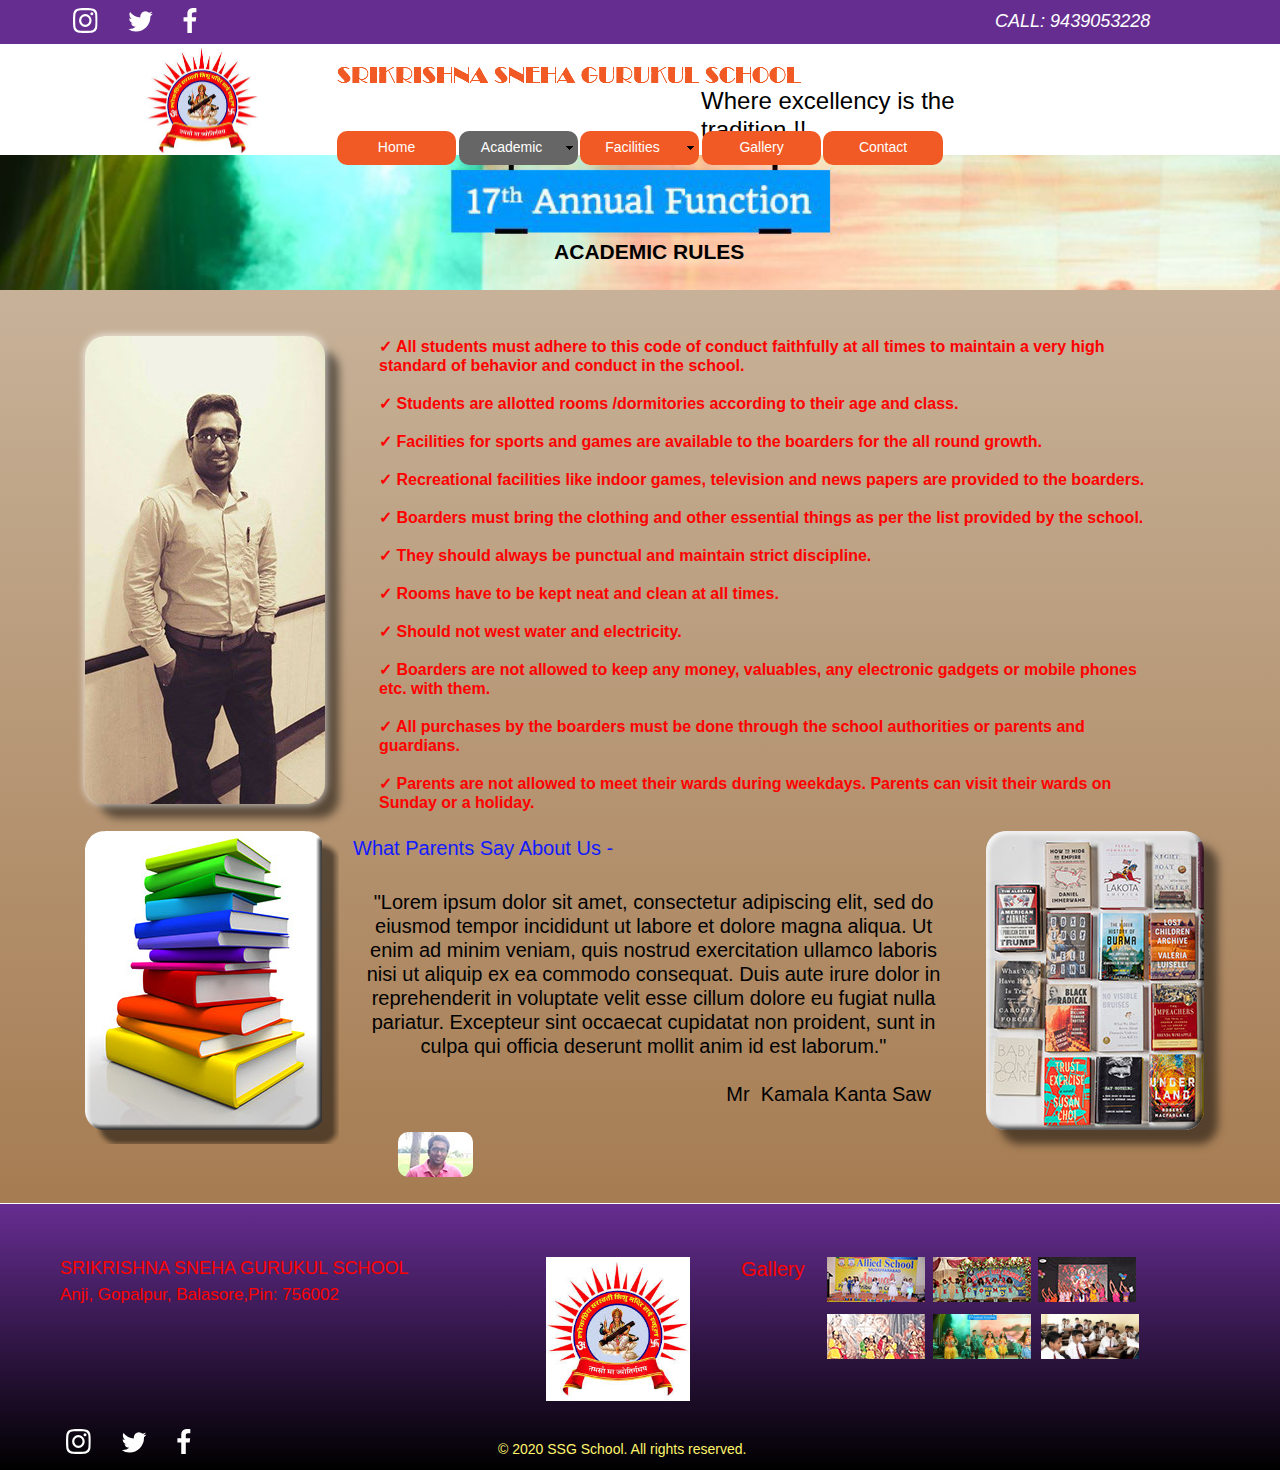
<file: HTML FINAL CODE OF SKSG/academic.html>
<!DOCTYPE html>
<html class="nojs html css_verticalspacer" lang="en-GB">
 <head>

  <meta http-equiv="Content-type" content="text/html;charset=UTF-8"/>
  <meta name="generator" content="2018.1.1.386"/>
  <meta name="viewport" content="width=device-width, initial-scale=1.0"/>
  
  <script type="text/javascript">
   // Update the 'nojs'/'js' class on the html node
document.documentElement.className = document.documentElement.className.replace(/\bnojs\b/g, 'js');

// Check that all required assets are uploaded and up-to-date
if(typeof Muse == "undefined") window.Muse = {}; window.Muse.assets = {"required":["museutils.js", "museconfig.js", "jquery.watch.js", "jquery.musepolyfill.bgsize.js", "webpro.js", "musewpslideshow.js", "jquery.museoverlay.js", "touchswipe.js", "jquery.musemenu.js", "require.js", "academic.css"], "outOfDate":[]};
</script>
  
  <link rel="shortcut icon" href="images/favicon.ico?crc=4067672046"/>
  <title>Academic</title>
  <!-- CSS -->
  <link rel="stylesheet" type="text/css" href="css/site_global.css?crc=444006867"/>
  <link rel="stylesheet" type="text/css" href="css/master_a-master.css?crc=3850002808"/>
  <link rel="stylesheet" type="text/css" href="css/academic.css?crc=106849660" id="pagesheet"/>
  <!-- Other scripts -->
  <script type="text/javascript">
   var __adobewebfontsappname__ = "muse";
</script>
  <!-- JS includes -->
  <script src="https://webfonts.creativecloud.com/aguafina-script:n4:default.js" type="text/javascript"></script>
  <!--[if lt IE 9]>
  <script src="scripts/html5shiv.js?crc=4241844378" type="text/javascript"></script>
  <![endif]-->
   </head>
 <body>

  <div class="clearfix borderbox" id="page"><!-- group -->
   <div class="clearfix grpelem" id="pu153"><!-- column -->
    <div class="browser_width colelem" id="u153-bw">
     <div id="u153"><!-- group -->
      <div class="clearfix" id="u153_align_to_page">
       <div class="clip_frame grpelem" id="u154"><!-- svg -->
        <img class="svg" id="u155" src="images/pasted-svg-84x16.svg?crc=3903875926" alt="" data-mu-svgfallback="images/pasted%20svg%2084x16_poster_.png?crc=3989493317" data-heightwidthratio="0.1937984496124031" data-image-width="129" data-image-height="25"/>
       </div>
       <div class="clearfix grpelem" id="u189-4"><!-- content -->
        <p>CALL: 9439053228</p>
       </div>
      </div>
     </div>
    </div>
    <div class="clearfix colelem" id="pu156"><!-- group -->
     <div class="grpelem" id="u156"><!-- simple frame --></div>
     <img class="grpelem" id="u158-4" alt="SRIKRISHNA SNEHA GURUKUL SCHOOL" src="images/u158-4.png?crc=4078958029" data-image-width="491"/><!-- rasterized frame -->
     <div class="clearfix grpelem" id="u159-4"><!-- content -->
      <p>Where excellency is the tradition !!</p>
     </div>
     <div class="browser_width grpelem" id="u6844-bw">
      <div class="museBGSize" id="u6844"><!-- group -->
       <div class="clearfix" id="u6844_align_to_page">
        <div class="clearfix grpelem" id="u6873-4"><!-- content -->
         <p>ACADEMIC RULES</p>
        </div>
       </div>
      </div>
     </div>
     <nav class="MenuBar rounded-corners clearfix grpelem" id="menuu7015"><!-- horizontal box -->
      <div class="MenuItemContainer clearfix grpelem" id="u7051"><!-- vertical box -->
       <a class="nonblock nontext MenuItem MenuItemWithSubMenu borderbox rounded-corners clearfix colelem" id="u7052" href="index.html"><!-- horizontal box --><div class="MenuItemLabel NoWrap clearfix grpelem" id="u7054-4"><!-- content --><p>Home</p></div></a>
      </div>
      <div class="MenuItemContainer clearfix grpelem" id="u7058"><!-- vertical box -->
       <a class="nonblock nontext MenuItem MenuItemWithSubMenu MuseMenuActive borderbox rounded-corners clearfix colelem" id="u7059" href="academic.html"><!-- horizontal box --><div class="MenuItemLabel NoWrap clearfix grpelem" id="u7060-4"><!-- content --><p>Academic</p></div><div class="grpelem" id="u7061"><!-- content --></div></a>
       <div class="SubMenu MenuLevel1 clearfix" id="u7063"><!-- vertical box -->
        <ul class="SubMenuView clearfix colelem" id="u7064"><!-- vertical box -->
         <li class="MenuItemContainer clearfix colelem" id="u7079"><!-- horizontal box --><a class="nonblock nontext MenuItem MenuItemWithSubMenu rounded-corners clearfix grpelem" id="u7080" href="school-schedule.html"><!-- horizontal box --><div class="MenuItemLabel NoWrap clearfix grpelem" id="u7081-4"><!-- content --><div id="u7081-3"><p>School Schedule</p></div></div></a></li>
         <li class="MenuItemContainer clearfix colelem" id="u7086"><!-- horizontal box --><a class="nonblock nontext MenuItem MenuItemWithSubMenu rounded-corners clearfix grpelem" id="u7087" href="upcoming-events.html"><!-- horizontal box --><div class="MenuItemLabel NoWrap clearfix grpelem" id="u7090-4"><!-- content --><div id="u7090-3"><p>Upcoming Events</p></div></div></a></li>
         <li class="MenuItemContainer clearfix colelem" id="u7072"><!-- horizontal box --><a class="nonblock nontext MenuItem MenuItemWithSubMenu rounded-corners clearfix grpelem" id="u7075" href="achevements.html"><!-- horizontal box --><div class="MenuItemLabel NoWrap clearfix grpelem" id="u7078-4"><!-- content --><div id="u7078-3"><p>Achevements</p></div></div></a></li>
         <li class="MenuItemContainer clearfix colelem" id="u7065"><!-- horizontal box --><a class="nonblock nontext MenuItem MenuItemWithSubMenu rounded-corners clearfix grpelem" id="u7066" href="to-parents.html"><!-- horizontal box --><div class="MenuItemLabel NoWrap clearfix grpelem" id="u7069-4"><!-- content --><div id="u7069-3"><p>To Parents</p></div></div></a></li>
        </ul>
       </div>
      </div>
      <div class="MenuItemContainer clearfix grpelem" id="u7016"><!-- vertical box -->
       <a class="nonblock nontext MenuItem MenuItemWithSubMenu borderbox rounded-corners clearfix colelem" id="u7017" href="facilities.html"><!-- horizontal box --><div class="MenuItemLabel NoWrap clearfix grpelem" id="u7019-4"><!-- content --><p>Facilities</p></div><div class="grpelem" id="u7018"><!-- content --></div></a>
       <div class="SubMenu MenuLevel1 clearfix" id="u7021"><!-- vertical box -->
        <ul class="SubMenuView clearfix colelem" id="u7022"><!-- vertical box -->
         <li class="MenuItemContainer clearfix colelem" id="u7023"><!-- horizontal box --><a class="nonblock nontext MenuItem MenuItemWithSubMenu rounded-corners clearfix grpelem" id="u7024" href="bus-service.html"><!-- horizontal box --><div class="MenuItemLabel NoWrap clearfix grpelem" id="u7025-4"><!-- content --><div id="u7025-3"><p>Bus Service</p></div></div></a></li>
         <li class="MenuItemContainer clearfix colelem" id="u7037"><!-- horizontal box --><a class="nonblock nontext MenuItem MenuItemWithSubMenu rounded-corners clearfix grpelem" id="u7038" href="hostel.html"><!-- horizontal box --><div class="MenuItemLabel NoWrap clearfix grpelem" id="u7039-4"><!-- content --><div id="u7039-3"><p>Hostel</p></div></div></a></li>
         <li class="MenuItemContainer clearfix colelem" id="u7030"><!-- horizontal box --><a class="nonblock nontext MenuItem MenuItemWithSubMenu rounded-corners clearfix grpelem" id="u7031" href="library.html"><!-- horizontal box --><div class="MenuItemLabel NoWrap clearfix grpelem" id="u7034-4"><!-- content --><div id="u7034-3"><p>Library</p></div></div></a></li>
        </ul>
       </div>
      </div>
      <div class="MenuItemContainer clearfix grpelem" id="u7044"><!-- vertical box -->
       <a class="nonblock nontext MenuItem MenuItemWithSubMenu borderbox rounded-corners clearfix colelem" id="u7045" href="gallery.html"><!-- horizontal box --><div class="MenuItemLabel NoWrap clearfix grpelem" id="u7046-4"><!-- content --><p>Gallery</p></div></a>
      </div>
      <div class="MenuItemContainer clearfix grpelem" id="u7093"><!-- vertical box -->
       <a class="nonblock nontext MenuItem MenuItemWithSubMenu borderbox rounded-corners clearfix colelem" id="u7094" href="contact.html"><!-- horizontal box --><div class="MenuItemLabel NoWrap clearfix grpelem" id="u7095-4"><!-- content --><p>Contact</p></div></a>
      </div>
     </nav>
    </div>
   </div>
   <div class="verticalspacer" data-offset-top="290" data-content-above-spacer="290" data-content-below-spacer="1001" data-sizePolicy="fixed" data-pintopage="page_fixedLeft"></div>
   <div class="clearfix grpelem" id="pu6876"><!-- column -->
    <div class="browser_width colelem" id="u6876-bw">
     <div class="gradient" id="u6876"><!-- group -->
      <div class="clearfix" id="u6876_align_to_page">
       <div class="clearfix grpelem" id="pu6879"><!-- column -->
        <div class="shadow museBGSize rounded-corners colelem" id="u6879"><!-- simple frame --></div>
        <div class="colelem" id="u9409"><!-- rasterized frame --></div>
       </div>
       <div class="clearfix grpelem" id="pu6887-34"><!-- column -->
        <div class="clearfix colelem" id="u6887-34" data-sizePolicy="fixed" data-pintopage="page_fluidx"><!-- content -->
         <p>✓ All students must adhere to this code of conduct faithfully at all times to maintain a very high standard of behavior and conduct in the school.</p>
         <p>&nbsp;</p>
         <p>✓ Students are allotted rooms /dormitories according to their age and class.</p>
         <p>&nbsp;</p>
         <p>✓ Facilities for sports and games are available to the boarders for the all round growth.</p>
         <p>&nbsp;</p>
         <p>✓ Recreational facilities like indoor games, television and news papers are provided to the boarders.</p>
         <p>&nbsp;</p>
         <p>✓ Boarders must bring the clothing and other essential things as per the list provided by the school.</p>
         <p>&nbsp;</p>
         <p>✓ They should always be punctual and maintain strict discipline.</p>
         <p>&nbsp;</p>
         <p>✓ Rooms have to be kept neat and clean at all times.</p>
         <p>&nbsp;</p>
         <p>✓ Should not west water and electricity.</p>
         <p>&nbsp;</p>
         <p>✓ Boarders are not allowed to keep any money, valuables, any electronic gadgets or mobile phones etc. with them.</p>
         <p>&nbsp;</p>
         <p>✓ All purchases by the boarders must be done through the school authorities or parents and guardians.</p>
         <p>&nbsp;</p>
         <p>✓ Parents are not allowed to meet their wards during weekdays. Parents can visit their wards on Sunday or a holiday.</p>
        </div>
        <div class="clearfix colelem" id="ppu9439-5"><!-- group -->
         <div class="clearfix grpelem" id="pu9439-5"><!-- column -->
          <div class="clearfix colelem" id="u9439-5" data-sizePolicy="fixed" data-pintopage="page_fixedLeft"><!-- content -->
           <p>&nbsp;</p>
           <p>What Parents Say About Us -</p>
          </div>
          <div class="PamphletWidget clearfix allow_click_through colelem" id="pamphletu6890" data-visibility="changed" style="visibility:hidden"><!-- none box -->
           <div class="popup_anchor allow_click_through colelem" data-col-pos="1" id="u6901popup">
            <div class="ContainerGroup clearfix" data-col-pos="1" id="u6901"><!-- stack box -->
             <div class="Container clearfix grpelem" data-col-pos="0" id="u6904"><!-- group -->
              <div class="clearfix grpelem" id="u6958-7" data-sizePolicy="fixed" data-pintopage="page_fluidx"><!-- content -->
               <p>&quot;Lorem ipsum dolor sit amet, consectetur adipiscing elit, sed do eiusmod tempor incididunt ut labore et dolore magna aliqua. Ut enim ad minim veniam, quis nostrud exercitation ullamco laboris nisi ut aliquip ex ea commodo consequat. Duis aute irure dolor in reprehenderit in voluptate velit esse cillum dolore eu fugiat nulla pariatur. Excepteur sint occaecat cupidatat non proident, sunt in culpa qui officia deserunt mollit anim id est laborum.&quot;</p>
               <p>&nbsp;</p>
               <p>&nbsp;&nbsp;&nbsp;&nbsp;&nbsp;&nbsp;&nbsp;&nbsp;&nbsp;&nbsp;&nbsp;&nbsp;&nbsp;&nbsp;&nbsp;&nbsp;&nbsp;&nbsp;&nbsp;&nbsp;&nbsp;&nbsp;&nbsp;&nbsp;&nbsp;&nbsp;&nbsp;&nbsp;&nbsp;&nbsp;&nbsp;&nbsp;&nbsp;&nbsp;&nbsp;&nbsp;&nbsp;&nbsp;&nbsp;&nbsp;&nbsp;&nbsp;&nbsp;&nbsp;&nbsp;&nbsp;&nbsp;&nbsp;&nbsp;&nbsp;&nbsp;&nbsp;&nbsp;&nbsp;&nbsp;&nbsp;&nbsp;&nbsp;&nbsp;&nbsp;&nbsp;&nbsp; Mr&nbsp; Kamala Kanta Saw</p>
              </div>
             </div>
             <div class="Container invi clearfix grpelem" data-col-pos="1" id="u6902"><!-- group -->
              <div class="clearfix grpelem" id="u6971-7" data-sizePolicy="fixed" data-pintopage="page_fluidx"><!-- content -->
               <p id="u6971-2">&quot;Students are expected to use the study time profitably and silence has to be maintained in the study hall. Fancy belts, rings, trinkets, make-up sets, nail polish, hair colour will be confiscated if brought to schools only hair clips, hair bands or ribbons for girls. Long hair should be braided.&quot;</p>
               <p>&nbsp;</p>
               <p>&nbsp;&nbsp;&nbsp;&nbsp;&nbsp;&nbsp;&nbsp;&nbsp;&nbsp;&nbsp;&nbsp;&nbsp;&nbsp;&nbsp;&nbsp;&nbsp;&nbsp;&nbsp;&nbsp;&nbsp;&nbsp;&nbsp;&nbsp;&nbsp;&nbsp;&nbsp;&nbsp;&nbsp;&nbsp;&nbsp;&nbsp;&nbsp;&nbsp;&nbsp;&nbsp;&nbsp;&nbsp;&nbsp;&nbsp;&nbsp;&nbsp;&nbsp;&nbsp;&nbsp;&nbsp;&nbsp;&nbsp;&nbsp;&nbsp;&nbsp;&nbsp;&nbsp;&nbsp;&nbsp;&nbsp;&nbsp;&nbsp;&nbsp;&nbsp;&nbsp;&nbsp;&nbsp;&nbsp;&nbsp;&nbsp;&nbsp;&nbsp;&nbsp;&nbsp;&nbsp;&nbsp;&nbsp;&nbsp;&nbsp;&nbsp;&nbsp;&nbsp;&nbsp;&nbsp;&nbsp; Mr Sanjay Singh</p>
              </div>
             </div>
             <div class="Container invi clearfix grpelem" data-col-pos="2" id="u6903"><!-- group -->
              <div class="clearfix grpelem" id="u6974-7" data-sizePolicy="fixed" data-pintopage="page_fluidx"><!-- content -->
               <p>&quot;Lorem ipsum dolor sit amet, consectetur adipiscing elit, sed do eiusmod tempor incididunt ut labore !&quot;</p>
               <p>&nbsp;</p>
               <p>&nbsp;&nbsp;&nbsp;&nbsp;&nbsp;&nbsp;&nbsp;&nbsp;&nbsp;&nbsp;&nbsp;&nbsp;&nbsp;&nbsp;&nbsp;&nbsp;&nbsp;&nbsp;&nbsp;&nbsp;&nbsp;&nbsp;&nbsp;&nbsp;&nbsp;&nbsp;&nbsp;&nbsp;&nbsp;&nbsp;&nbsp;&nbsp;&nbsp;&nbsp;&nbsp;&nbsp;&nbsp;&nbsp;&nbsp;&nbsp;&nbsp;&nbsp;&nbsp;&nbsp;&nbsp;&nbsp;&nbsp;&nbsp;&nbsp;&nbsp;&nbsp;&nbsp;&nbsp;&nbsp;&nbsp; Mr&nbsp;&nbsp;&nbsp;&nbsp; Jogesh Das</p>
              </div>
             </div>
             <div class="Container invi clearfix grpelem" data-col-pos="3" id="u6938"><!-- group -->
              <div class="clearfix grpelem" id="u6982-7" data-sizePolicy="fixed" data-pintopage="page_fluidx"><!-- content -->
               <p>&quot;exercitation ullamco laboris nisi ut aliquip ex ea commodo consequat. Duis aute irure dolor in reprehenderit in voluptate velit esse cillum dolore eu fugiat nulla pariatur. Excepteur sint occaecat cupidatat non proident, sunt in culpa qui officia deserunt mollit anim id est laborum.&quot;</p>
               <p>&nbsp;</p>
               <p>&nbsp;&nbsp;&nbsp;&nbsp;&nbsp;&nbsp;&nbsp;&nbsp;&nbsp;&nbsp;&nbsp;&nbsp;&nbsp;&nbsp;&nbsp;&nbsp;&nbsp;&nbsp;&nbsp;&nbsp;&nbsp;&nbsp;&nbsp;&nbsp;&nbsp;&nbsp;&nbsp;&nbsp;&nbsp;&nbsp;&nbsp;&nbsp;&nbsp;&nbsp;&nbsp;&nbsp;&nbsp;&nbsp;&nbsp;&nbsp;&nbsp;&nbsp;&nbsp;&nbsp;&nbsp;&nbsp;&nbsp;&nbsp;&nbsp;&nbsp; Mr&nbsp;&nbsp; Bijay Samal</p>
              </div>
             </div>
             <div class="Container invi clearfix grpelem" data-col-pos="4" id="u6944"><!-- group -->
              <div class="clearfix grpelem" id="u6990-7" data-sizePolicy="fixed" data-pintopage="page_fluidx"><!-- content -->
               <p>&nbsp;&quot;cupidatat non proident, sunt in culpa qui officia deserunt mollit anim id est laborum.&quot;</p>
               <p>&nbsp;</p>
               <p>&nbsp;&nbsp;&nbsp;&nbsp;&nbsp;&nbsp;&nbsp;&nbsp;&nbsp;&nbsp;&nbsp;&nbsp;&nbsp;&nbsp;&nbsp;&nbsp;&nbsp;&nbsp;&nbsp;&nbsp;&nbsp;&nbsp;&nbsp;&nbsp;&nbsp;&nbsp;&nbsp;&nbsp;&nbsp;&nbsp;&nbsp;&nbsp;&nbsp;&nbsp;&nbsp;&nbsp;&nbsp;&nbsp;&nbsp;&nbsp;&nbsp;&nbsp;&nbsp;&nbsp;&nbsp;&nbsp;&nbsp;&nbsp; Mr&nbsp; Basanta Singh</p>
              </div>
             </div>
             <div class="Container invi clearfix grpelem" data-col-pos="5" id="u6950"><!-- group -->
              <div class="clearfix grpelem" id="u6999-7" data-sizePolicy="fixed" data-pintopage="page_fluidx"><!-- content -->
               <p>&quot;Lorem ipsum dolor sit amet, consectetur adipiscing elit, sed do eiusmod tempor incididunt ut labore et dolore magna aliqua. Ut enim ad minim veniam&quot;</p>
               <p>&nbsp;</p>
               <p>&nbsp;&nbsp;&nbsp;&nbsp;&nbsp;&nbsp;&nbsp;&nbsp;&nbsp;&nbsp;&nbsp;&nbsp;&nbsp;&nbsp;&nbsp;&nbsp;&nbsp;&nbsp;&nbsp;&nbsp;&nbsp;&nbsp;&nbsp;&nbsp;&nbsp;&nbsp;&nbsp;&nbsp;&nbsp;&nbsp;&nbsp;&nbsp;&nbsp;&nbsp;&nbsp;&nbsp; Mr Rajesh Singh</p>
              </div>
             </div>
            </div>
           </div>
           <div class="ThumbGroup clearfix colelem" data-col-pos="0" id="u6893"><!-- none box -->
            <div class="popup_anchor allow_click_through grpelem" data-col-pos="0" id="u6894popup">
             <div class="Thumb popup_element museBGSize rounded-corners" data-col-pos="0" id="u6894"><!-- simple frame --></div>
            </div>
            <div class="popup_anchor allow_click_through grpelem" data-col-pos="1" id="u6895popup">
             <div class="Thumb popup_element museBGSize rounded-corners" data-col-pos="1" id="u6895"><!-- simple frame --></div>
            </div>
            <div class="popup_anchor allow_click_through grpelem" data-col-pos="2" id="u6896popup">
             <div class="Thumb popup_element museBGSize rounded-corners" data-col-pos="2" id="u6896"><!-- simple frame --></div>
            </div>
            <div class="popup_anchor allow_click_through grpelem" data-col-pos="3" id="u6935popup">
             <div class="Thumb popup_element museBGSize rounded-corners" data-col-pos="3" id="u6935"><!-- simple frame --></div>
            </div>
            <div class="popup_anchor allow_click_through grpelem" data-col-pos="4" id="u6941popup">
             <div class="Thumb popup_element museBGSize rounded-corners" data-col-pos="4" id="u6941"><!-- simple frame --></div>
            </div>
            <div class="popup_anchor allow_click_through grpelem" data-col-pos="5" id="u6947popup">
             <div class="Thumb popup_element museBGSize rounded-corners" data-col-pos="5" id="u6947"><!-- simple frame --></div>
            </div>
           </div>
          </div>
         </div>
         <div class="shadow rounded-corners museBGSize grpelem" id="u9420"><!-- simple frame --></div>
        </div>
       </div>
      </div>
     </div>
    </div>
    <div class="browser_width colelem" id="u366-bw">
     <div id="u366"><!-- group -->
      <div class="clearfix" id="u366_align_to_page">
       <div class="clearfix grpelem" id="pu498-4"><!-- column -->
        <div class="clearfix colelem" id="u498-4"><!-- content -->
         <p>SRIKRISHNA SNEHA GURUKUL SCHOOL</p>
        </div>
        <div class="clearfix colelem" id="u507-4"><!-- content -->
         <p>Anji, Gopalpur, Balasore,Pin: 756002</p>
        </div>
        <div class="clip_frame colelem" id="u369"><!-- svg -->
         <img class="svg" id="u370" src="images/pasted-svg-84x16.svg?crc=3903875926" alt="" data-mu-svgfallback="images/pasted%20svg%2084x16_poster_.png?crc=3989493317" data-heightwidthratio="0.19230769230769232" data-image-width="130" data-image-height="25"/>
        </div>
       </div>
       <div class="clearfix grpelem" id="ppu368"><!-- column -->
        <div class="clearfix colelem" id="pu368"><!-- group -->
         <div class="grpelem" id="u368"><!-- simple frame --></div>
         <div class="clearfix grpelem" id="u371-4" data-sizePolicy="fixed" data-pintopage="page_fluidx"><!-- content -->
          <p>Gallery</p>
         </div>
        </div>
        <div class="clearfix colelem" id="u378-4" data-sizePolicy="fixed" data-pintopage="page_fluidx"><!-- content -->
         <p>© 2020 SSG School. All rights reserved.</p>
        </div>
       </div>
       <div class="clearfix grpelem" id="pu372"><!-- column -->
        <div class="colelem" id="u372"><!-- simple frame --></div>
        <div class="colelem" id="u375"><!-- simple frame --></div>
       </div>
       <div class="clearfix grpelem" id="pu374"><!-- column -->
        <div class="colelem" id="u374"><!-- simple frame --></div>
        <div class="colelem" id="u377"><!-- simple frame --></div>
       </div>
       <div class="clearfix grpelem" id="pu373"><!-- column -->
        <div class="colelem" id="u373"><!-- simple frame --></div>
        <div class="colelem" id="u376"><!-- simple frame --></div>
       </div>
      </div>
     </div>
    </div>
   </div>
  </div>
  <div class="preload_images">
   <img class="preload" src="images/xd4d1-u6894-a-fr.jpg?crc=156249191" alt=""/>
   <img class="preload" src="images/1456739_10206786718121243_6835884396497410156_n-u6895-a-fr.jpg?crc=3976411433" alt=""/>
   <img class="preload" src="images/sideimage1-u6896-a-fr.jpg?crc=4052484571" alt=""/>
   <img class="preload" src="images/xd4d3-u6935-a-fr.jpg?crc=3884976927" alt=""/>
   <img class="preload" src="images/xd4d4-u6941-a-fr.jpg?crc=213661099" alt=""/>
   <img class="preload" src="images/rah-u6947-a-fr.jpg?crc=75058414" alt=""/>
  </div>
  <!-- Other scripts -->
  <script type="text/javascript">
   // Decide whether to suppress missing file error or not based on preference setting
var suppressMissingFileError = false
</script>
  <script type="text/javascript">
   window.Muse.assets.check=function(c){if(!window.Muse.assets.checked){window.Muse.assets.checked=!0;var b={},d=function(a,b){if(window.getComputedStyle){var c=window.getComputedStyle(a,null);return c&&c.getPropertyValue(b)||c&&c[b]||""}if(document.documentElement.currentStyle)return(c=a.currentStyle)&&c[b]||a.style&&a.style[b]||"";return""},a=function(a){if(a.match(/^rgb/))return a=a.replace(/\s+/g,"").match(/([\d\,]+)/gi)[0].split(","),(parseInt(a[0])<<16)+(parseInt(a[1])<<8)+parseInt(a[2]);if(a.match(/^\#/))return parseInt(a.substr(1),
16);return 0},f=function(f){for(var g=document.getElementsByTagName("link"),j=0;j<g.length;j++)if("text/css"==g[j].type){var l=(g[j].href||"").match(/\/?css\/([\w\-]+\.css)\?crc=(\d+)/);if(!l||!l[1]||!l[2])break;b[l[1]]=l[2]}g=document.createElement("div");g.className="version";g.style.cssText="display:none; width:1px; height:1px;";document.getElementsByTagName("body")[0].appendChild(g);for(j=0;j<Muse.assets.required.length;){var l=Muse.assets.required[j],k=l.match(/([\w\-\.]+)\.(\w+)$/),i=k&&k[1]?
k[1]:null,k=k&&k[2]?k[2]:null;switch(k.toLowerCase()){case "css":i=i.replace(/\W/gi,"_").replace(/^([^a-z])/gi,"_$1");g.className+=" "+i;i=a(d(g,"color"));k=a(d(g,"backgroundColor"));i!=0||k!=0?(Muse.assets.required.splice(j,1),"undefined"!=typeof b[l]&&(i!=b[l]>>>24||k!=(b[l]&16777215))&&Muse.assets.outOfDate.push(l)):j++;g.className="version";break;case "js":j++;break;default:throw Error("Unsupported file type: "+k);}}c?c().jquery!="1.8.3"&&Muse.assets.outOfDate.push("jquery-1.8.3.min.js"):Muse.assets.required.push("jquery-1.8.3.min.js");
g.parentNode.removeChild(g);if(Muse.assets.outOfDate.length||Muse.assets.required.length)g="Some files on the server may be missing or incorrect. Clear browser cache and try again. If the problem persists please contact website author.",f&&Muse.assets.outOfDate.length&&(g+="\nOut of date: "+Muse.assets.outOfDate.join(",")),f&&Muse.assets.required.length&&(g+="\nMissing: "+Muse.assets.required.join(",")),suppressMissingFileError?(g+="\nUse SuppressMissingFileError key in AppPrefs.xml to show missing file error pop up.",console.log(g)):alert(g)};location&&location.search&&location.search.match&&location.search.match(/muse_debug/gi)?
setTimeout(function(){f(!0)},5E3):f()}};
var muse_init=function(){require.config({baseUrl:""});require(["jquery","museutils","whatinput","jquery.watch","jquery.musepolyfill.bgsize","jquery.musemenu","webpro","musewpslideshow","jquery.museoverlay","touchswipe"],function(c){var $ = c;$(document).ready(function(){try{
window.Muse.assets.check($);/* body */
Muse.Utils.transformMarkupToFixBrowserProblemsPreInit();/* body */
Muse.Utils.prepHyperlinks(true);/* body */
Muse.Utils.resizeHeight('.browser_width');/* resize height */
Muse.Utils.requestAnimationFrame(function() { $('body').addClass('initialized'); });/* mark body as initialized */
Muse.Utils.resizeHeight('.popup_anchor.allow_click_through');/* resize height */
Muse.Utils.makeButtonsVisibleAfterSettingMinWidth();/* body */
Muse.Utils.initWidget('.MenuBar', ['#bp_infinity'], function(elem) { return $(elem).museMenu(); });/* unifiedNavBar */
Muse.Utils.initWidget('#pamphletu6890', ['#bp_infinity'], function(elem) { return new WebPro.Widget.ContentSlideShow(elem, {contentLayout_runtime:'stack',event:'click',deactivationEvent:'',autoPlay:true,displayInterval:3000,transitionStyle:'fading',transitionDuration:500,hideAllContentsFirst:false,triggersOnTop:false,shuffle:false,enableSwipe:true,resumeAutoplay:true,resumeAutoplayInterval:3000,playOnce:false,autoActivate_runtime:false,isResponsive:true}); });/* #pamphletu6890 */
Muse.Utils.fullPage('#page');/* 100% height page */
Muse.Utils.showWidgetsWhenReady();/* body */
Muse.Utils.transformMarkupToFixBrowserProblems();/* body */
}catch(b){if(b&&"function"==typeof b.notify?b.notify():Muse.Assert.fail("Error calling selector function: "+b),false)throw b;}})})};

</script>
  <!-- RequireJS script -->
  <script src="scripts/require.js?crc=4177726516" type="text/javascript" async data-main="scripts/museconfig.js?crc=3936894949" onload="if (requirejs) requirejs.onError = function(requireType, requireModule) { if (requireType && requireType.toString && requireType.toString().indexOf && 0 <= requireType.toString().indexOf('#scripterror')) window.Muse.assets.check(); }" onerror="window.Muse.assets.check();"></script>
   </body>
</html>
</file>
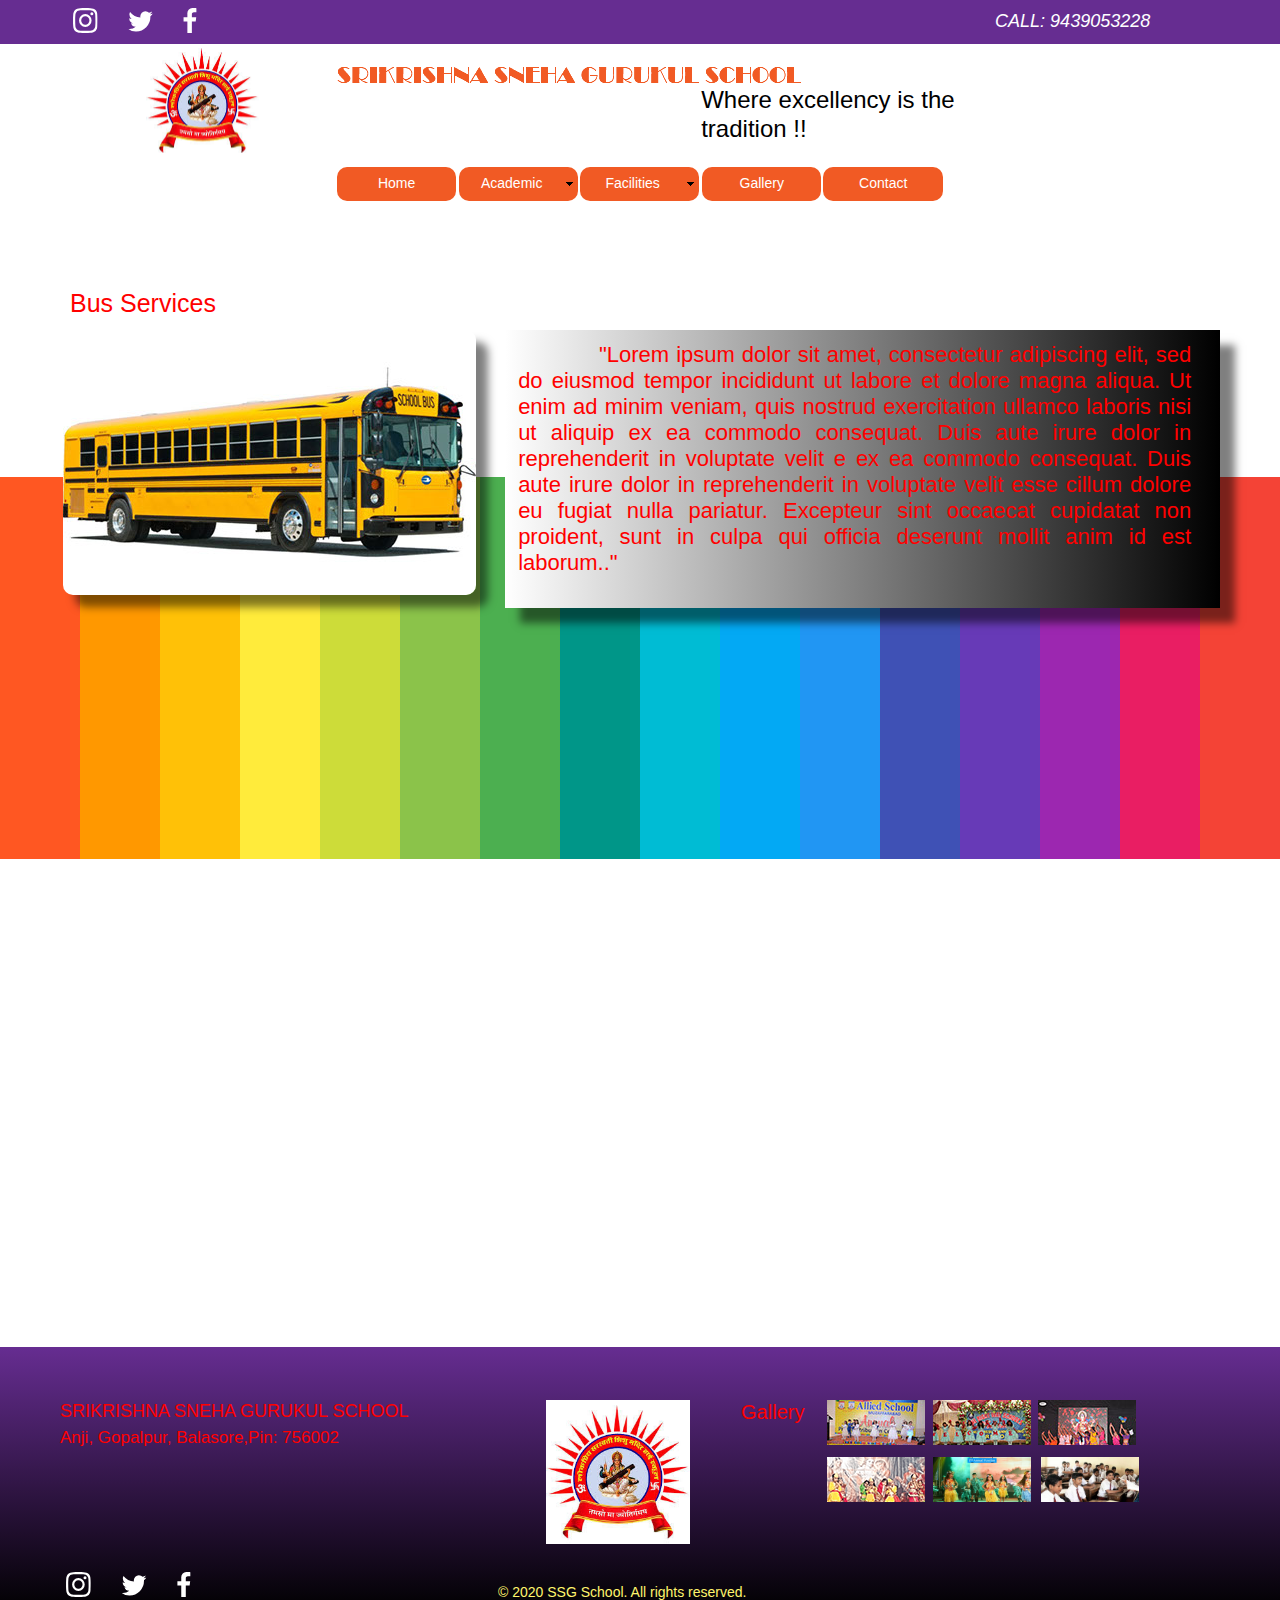
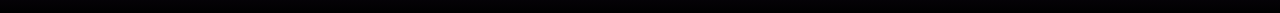
<file: HTML FINAL CODE OF SKSG/bus-service.html>
<!DOCTYPE html>
<html class="nojs html css_verticalspacer" lang="en-GB">
 <head>

  <meta http-equiv="Content-type" content="text/html;charset=UTF-8"/>
  <meta name="generator" content="2018.1.1.386"/>
  <meta name="viewport" content="width=device-width, initial-scale=1.0"/>
  
  <script type="text/javascript">
   // Update the 'nojs'/'js' class on the html node
document.documentElement.className = document.documentElement.className.replace(/\bnojs\b/g, 'js');

// Check that all required assets are uploaded and up-to-date
if(typeof Muse == "undefined") window.Muse = {}; window.Muse.assets = {"required":["museutils.js", "museconfig.js", "jquery.watch.js", "jquery.musepolyfill.bgsize.js", "jquery.musemenu.js", "require.js", "bus-service.css"], "outOfDate":[]};
</script>
  
  <link rel="shortcut icon" href="images/favicon.ico?crc=4067672046"/>
  <title>Bus Service</title>
  <!-- CSS -->
  <link rel="stylesheet" type="text/css" href="css/site_global.css?crc=444006867"/>
  <link rel="stylesheet" type="text/css" href="css/master_a-master.css?crc=3850002808"/>
  <link rel="stylesheet" type="text/css" href="css/bus-service.css?crc=352720532" id="pagesheet"/>
  <!-- Other scripts -->
  <script type="text/javascript">
   var __adobewebfontsappname__ = "muse";
</script>
  <!-- JS includes -->
  <script src="https://webfonts.creativecloud.com/aguafina-script:n4:default.js" type="text/javascript"></script>
  <!--[if lt IE 9]>
  <script src="scripts/html5shiv.js?crc=4241844378" type="text/javascript"></script>
  <![endif]-->
    <!--HTML Widget code-->
  
        <style>
		.u8219 {
  background: linear-gradient( to left, #F44336 6.25%, #E91E63 6.25%, #E91E63 12.5%, #9C27B0 12.5%, #9C27B0 18.75%, #673AB7 18.75%, #673AB7 25%, #3F51B5 25%, #3F51B5 31.25%, #2196F3 31.25%, #2196F3 37.5%, #03A9F4 37.5%, #03A9F4 43.75%, #00BCD4 43.75%, #00BCD4 50%, #009688 50%, #009688 56.25%, #4CAF50 56.25%, #4CAF50 62.5%, #8BC34A 62.5%, #8BC34A 68.75%, #CDDC39 68.75%, #CDDC39 75%, #FFEB3B 75%, #FFEB3B 81.25%, #FFC107 81.25%, #FFC107 87.5%, #FF9800 87.5%, #FF9800 93.75%, #FF5722 93.75%, #FF5722 100%);
animation: animatedBackground 7s linear infinite; width:100%px; height:382px;
}
		</style>

 </head>
 <body>

  <div class="clearfix borderbox" id="page"><!-- group -->
   <div class="clearfix grpelem" id="pu153"><!-- column -->
    <div class="browser_width colelem" id="u153-bw">
     <div id="u153"><!-- group -->
      <div class="clearfix" id="u153_align_to_page">
       <div class="clip_frame grpelem" id="u154"><!-- svg -->
        <img class="svg" id="u155" src="images/pasted-svg-84x16.svg?crc=3903875926" alt="" data-mu-svgfallback="images/pasted%20svg%2084x16_poster_.png?crc=3989493317" data-heightwidthratio="0.1937984496124031" data-image-width="129" data-image-height="25"/>
       </div>
       <div class="clearfix grpelem" id="u189-4"><!-- content -->
        <p>CALL: 9439053228</p>
       </div>
      </div>
     </div>
    </div>
    <div class="clearfix colelem" id="pu156"><!-- group -->
     <div class="grpelem" id="u156"><!-- simple frame --></div>
     <div class="clearfix grpelem" id="pu158-4"><!-- column -->
      <img class="colelem" id="u158-4" alt="SRIKRISHNA SNEHA GURUKUL SCHOOL" src="images/u158-4.png?crc=4078958029" data-image-width="491"/><!-- rasterized frame -->
      <div class="clearfix colelem" id="u159-4"><!-- content -->
       <p>Where excellency is the tradition !!</p>
      </div>
      <nav class="MenuBar rounded-corners clearfix colelem" id="menuu8224"><!-- horizontal box -->
       <div class="MenuItemContainer clearfix grpelem" id="u8260"><!-- vertical box -->
        <a class="nonblock nontext MenuItem MenuItemWithSubMenu borderbox rounded-corners clearfix colelem" id="u8261" href="index.html"><!-- horizontal box --><div class="MenuItemLabel NoWrap clearfix grpelem" id="u8262-4"><!-- content --><p>Home</p></div></a>
       </div>
       <div class="MenuItemContainer clearfix grpelem" id="u8267"><!-- vertical box -->
        <a class="nonblock nontext MenuItem MenuItemWithSubMenu borderbox rounded-corners clearfix colelem" id="u8268" href="academic.html"><!-- horizontal box --><div class="MenuItemLabel NoWrap clearfix grpelem" id="u8270-4"><!-- content --><p>Academic</p></div><div class="grpelem" id="u8269"><!-- content --></div></a>
        <div class="SubMenu MenuLevel1 clearfix" id="u8272"><!-- vertical box -->
         <ul class="SubMenuView clearfix colelem" id="u8273"><!-- vertical box -->
          <li class="MenuItemContainer clearfix colelem" id="u8288"><!-- horizontal box --><a class="nonblock nontext MenuItem MenuItemWithSubMenu rounded-corners clearfix grpelem" id="u8289" href="school-schedule.html"><!-- horizontal box --><div class="MenuItemLabel NoWrap clearfix grpelem" id="u8290-4"><!-- content --><div id="u8290-3"><p>School Schedule</p></div></div></a></li>
          <li class="MenuItemContainer clearfix colelem" id="u8295"><!-- horizontal box --><a class="nonblock nontext MenuItem MenuItemWithSubMenu rounded-corners clearfix grpelem" id="u8296" href="upcoming-events.html"><!-- horizontal box --><div class="MenuItemLabel NoWrap clearfix grpelem" id="u8299-4"><!-- content --><div id="u8299-3"><p>Upcoming Events</p></div></div></a></li>
          <li class="MenuItemContainer clearfix colelem" id="u8281"><!-- horizontal box --><a class="nonblock nontext MenuItem MenuItemWithSubMenu rounded-corners clearfix grpelem" id="u8284" href="achevements.html"><!-- horizontal box --><div class="MenuItemLabel NoWrap clearfix grpelem" id="u8287-4"><!-- content --><div id="u8287-3"><p>Achevements</p></div></div></a></li>
          <li class="MenuItemContainer clearfix colelem" id="u8274"><!-- horizontal box --><a class="nonblock nontext MenuItem MenuItemWithSubMenu rounded-corners clearfix grpelem" id="u8275" href="to-parents.html"><!-- horizontal box --><div class="MenuItemLabel NoWrap clearfix grpelem" id="u8278-4"><!-- content --><div id="u8278-3"><p>To Parents</p></div></div></a></li>
         </ul>
        </div>
       </div>
       <div class="MenuItemContainer clearfix grpelem" id="u8225"><!-- vertical box -->
        <a class="nonblock nontext MenuItem MenuItemWithSubMenu borderbox rounded-corners clearfix colelem" id="u8226" href="facilities.html"><!-- horizontal box --><div class="MenuItemLabel NoWrap clearfix grpelem" id="u8228-4"><!-- content --><p>Facilities</p></div><div class="grpelem" id="u8227"><!-- content --></div></a>
        <div class="SubMenu MenuLevel1 clearfix" id="u8230"><!-- vertical box -->
         <ul class="SubMenuView clearfix colelem" id="u8231"><!-- vertical box -->
          <li class="MenuItemContainer clearfix colelem" id="u8232"><!-- horizontal box --><a class="nonblock nontext MenuItem MenuItemWithSubMenu MuseMenuActive rounded-corners clearfix grpelem" id="u8233" href="bus-service.html"><!-- horizontal box --><div class="MenuItemLabel NoWrap clearfix grpelem" id="u8234-4"><!-- content --><div id="u8234-3"><p>Bus Service</p></div></div></a></li>
          <li class="MenuItemContainer clearfix colelem" id="u8246"><!-- horizontal box --><a class="nonblock nontext MenuItem MenuItemWithSubMenu rounded-corners clearfix grpelem" id="u8247" href="hostel.html"><!-- horizontal box --><div class="MenuItemLabel NoWrap clearfix grpelem" id="u8248-4"><!-- content --><div id="u8248-3"><p>Hostel</p></div></div></a></li>
          <li class="MenuItemContainer clearfix colelem" id="u8239"><!-- horizontal box --><a class="nonblock nontext MenuItem MenuItemWithSubMenu rounded-corners clearfix grpelem" id="u8240" href="library.html"><!-- horizontal box --><div class="MenuItemLabel NoWrap clearfix grpelem" id="u8243-4"><!-- content --><div id="u8243-3"><p>Library</p></div></div></a></li>
         </ul>
        </div>
       </div>
       <div class="MenuItemContainer clearfix grpelem" id="u8253"><!-- vertical box -->
        <a class="nonblock nontext MenuItem MenuItemWithSubMenu borderbox rounded-corners clearfix colelem" id="u8254" href="gallery.html"><!-- horizontal box --><div class="MenuItemLabel NoWrap clearfix grpelem" id="u8255-4"><!-- content --><p>Gallery</p></div></a>
       </div>
       <div class="MenuItemContainer clearfix grpelem" id="u8302"><!-- vertical box -->
        <a class="nonblock nontext MenuItem MenuItemWithSubMenu borderbox rounded-corners clearfix colelem" id="u8303" href="contact.html"><!-- horizontal box --><div class="MenuItemLabel NoWrap clearfix grpelem" id="u8304-4"><!-- content --><p>Contact</p></div></a>
       </div>
      </nav>
     </div>
    </div>
    <div class="clearfix colelem" id="u8216-4" data-sizePolicy="fixed" data-pintopage="page_fluidx"><!-- content -->
     <p>Bus Services</p>
    </div>
    <div class="clearfix colelem" id="pu8199"><!-- group -->
     <div class="shadow museBGSize rounded-corners grpelem" id="u8199"><!-- simple frame --></div>
     <div class="shadow gradient clearfix grpelem" id="u8202"><!-- group -->
      <div class="clearfix grpelem" id="u8213-6" data-sizePolicy="fixed" data-pintopage="page_fluidx"><!-- content -->
       <p id="u8213-4"><span id="u8213">&nbsp;&nbsp;&nbsp; </span><span id="u8213-2">&nbsp; </span><span id="u8213-3">&nbsp;&nbsp;&nbsp;&nbsp;&nbsp; &quot;Lorem ipsum dolor sit amet, consectetur adipiscing elit, sed do eiusmod tempor incididunt ut labore et dolore magna aliqua. Ut enim ad minim veniam, quis nostrud exercitation ullamco laboris nisi ut aliquip ex ea commodo consequat. Duis aute irure dolor in reprehenderit in voluptate velit e ex ea commodo consequat. Duis aute irure dolor in reprehenderit in voluptate velit esse cillum dolore eu fugiat nulla pariatur. Excepteur sint occaecat cupidatat non proident, sunt in culpa qui officia deserunt mollit anim id est laborum..&quot;</span></p>
      </div>
     </div>
    </div>
   </div>
   <div class="verticalspacer" data-offset-top="566" data-content-above-spacer="566" data-content-below-spacer="1001" data-sizePolicy="fixed" data-pintopage="page_fixedLeft"></div>
   <div class="clearfix grpelem" id="pu8219"><!-- column -->
    <div class="browser_width colelem" id="u8219-bw">
     <div class="size_browser_width" id="u8219"><!-- custom html -->
      
<!-- This Adobe Muse widget was created by the team at MuseFree.com -->
	 <div class="u8219"></div>

     </div>
    </div>
    <div class="browser_width colelem" id="u366-bw">
     <div id="u366"><!-- group -->
      <div class="clearfix" id="u366_align_to_page">
       <div class="clearfix grpelem" id="pu498-4"><!-- column -->
        <div class="clearfix colelem" id="u498-4"><!-- content -->
         <p>SRIKRISHNA SNEHA GURUKUL SCHOOL</p>
        </div>
        <div class="clearfix colelem" id="u507-4"><!-- content -->
         <p>Anji, Gopalpur, Balasore,Pin: 756002</p>
        </div>
        <div class="clip_frame colelem" id="u369"><!-- svg -->
         <img class="svg" id="u370" src="images/pasted-svg-84x16.svg?crc=3903875926" alt="" data-mu-svgfallback="images/pasted%20svg%2084x16_poster_.png?crc=3989493317" data-heightwidthratio="0.19230769230769232" data-image-width="130" data-image-height="25"/>
        </div>
       </div>
       <div class="clearfix grpelem" id="ppu368"><!-- column -->
        <div class="clearfix colelem" id="pu368"><!-- group -->
         <div class="grpelem" id="u368"><!-- simple frame --></div>
         <div class="clearfix grpelem" id="u371-4" data-sizePolicy="fixed" data-pintopage="page_fluidx"><!-- content -->
          <p>Gallery</p>
         </div>
        </div>
        <div class="clearfix colelem" id="u378-4" data-sizePolicy="fixed" data-pintopage="page_fluidx"><!-- content -->
         <p>© 2020 SSG School. All rights reserved.</p>
        </div>
       </div>
       <div class="clearfix grpelem" id="pu372"><!-- column -->
        <div class="colelem" id="u372"><!-- simple frame --></div>
        <div class="colelem" id="u375"><!-- simple frame --></div>
       </div>
       <div class="clearfix grpelem" id="pu374"><!-- column -->
        <div class="colelem" id="u374"><!-- simple frame --></div>
        <div class="colelem" id="u377"><!-- simple frame --></div>
       </div>
       <div class="clearfix grpelem" id="pu373"><!-- column -->
        <div class="colelem" id="u373"><!-- simple frame --></div>
        <div class="colelem" id="u376"><!-- simple frame --></div>
       </div>
      </div>
     </div>
    </div>
   </div>
  </div>
  <!-- JS includes -->
  <script type="text/javascript">
   if (document.location.protocol != 'https:') document.write('\x3Cscript src="http://musecdn.businesscatalyst.com/scripts/4.0/jquery-1.8.3.min.js" type="text/javascript">\x3C/script>');
</script>
  <script type="text/javascript">
   window.jQuery || document.write('\x3Cscript src="scripts/jquery-1.8.3.min.js?crc=209076791" type="text/javascript">\x3C/script>');
</script>
  <!-- Other scripts -->
  <script type="text/javascript">
   // Decide whether to suppress missing file error or not based on preference setting
var suppressMissingFileError = false
</script>
  <script type="text/javascript">
   window.Muse.assets.check=function(c){if(!window.Muse.assets.checked){window.Muse.assets.checked=!0;var b={},d=function(a,b){if(window.getComputedStyle){var c=window.getComputedStyle(a,null);return c&&c.getPropertyValue(b)||c&&c[b]||""}if(document.documentElement.currentStyle)return(c=a.currentStyle)&&c[b]||a.style&&a.style[b]||"";return""},a=function(a){if(a.match(/^rgb/))return a=a.replace(/\s+/g,"").match(/([\d\,]+)/gi)[0].split(","),(parseInt(a[0])<<16)+(parseInt(a[1])<<8)+parseInt(a[2]);if(a.match(/^\#/))return parseInt(a.substr(1),
16);return 0},f=function(f){for(var g=document.getElementsByTagName("link"),j=0;j<g.length;j++)if("text/css"==g[j].type){var l=(g[j].href||"").match(/\/?css\/([\w\-]+\.css)\?crc=(\d+)/);if(!l||!l[1]||!l[2])break;b[l[1]]=l[2]}g=document.createElement("div");g.className="version";g.style.cssText="display:none; width:1px; height:1px;";document.getElementsByTagName("body")[0].appendChild(g);for(j=0;j<Muse.assets.required.length;){var l=Muse.assets.required[j],k=l.match(/([\w\-\.]+)\.(\w+)$/),i=k&&k[1]?
k[1]:null,k=k&&k[2]?k[2]:null;switch(k.toLowerCase()){case "css":i=i.replace(/\W/gi,"_").replace(/^([^a-z])/gi,"_$1");g.className+=" "+i;i=a(d(g,"color"));k=a(d(g,"backgroundColor"));i!=0||k!=0?(Muse.assets.required.splice(j,1),"undefined"!=typeof b[l]&&(i!=b[l]>>>24||k!=(b[l]&16777215))&&Muse.assets.outOfDate.push(l)):j++;g.className="version";break;case "js":j++;break;default:throw Error("Unsupported file type: "+k);}}c?c().jquery!="1.8.3"&&Muse.assets.outOfDate.push("jquery-1.8.3.min.js"):Muse.assets.required.push("jquery-1.8.3.min.js");
g.parentNode.removeChild(g);if(Muse.assets.outOfDate.length||Muse.assets.required.length)g="Some files on the server may be missing or incorrect. Clear browser cache and try again. If the problem persists please contact website author.",f&&Muse.assets.outOfDate.length&&(g+="\nOut of date: "+Muse.assets.outOfDate.join(",")),f&&Muse.assets.required.length&&(g+="\nMissing: "+Muse.assets.required.join(",")),suppressMissingFileError?(g+="\nUse SuppressMissingFileError key in AppPrefs.xml to show missing file error pop up.",console.log(g)):alert(g)};location&&location.search&&location.search.match&&location.search.match(/muse_debug/gi)?
setTimeout(function(){f(!0)},5E3):f()}};
var muse_init=function(){require.config({baseUrl:""});require(["jquery","museutils","whatinput","jquery.watch","jquery.musemenu","jquery.musepolyfill.bgsize"],function(c){var $ = c;$(document).ready(function(){try{
window.Muse.assets.check($);/* body */
Muse.Utils.transformMarkupToFixBrowserProblemsPreInit();/* body */
Muse.Utils.prepHyperlinks(true);/* body */
Muse.Utils.resizeHeight('.browser_width');/* resize height */
Muse.Utils.requestAnimationFrame(function() { $('body').addClass('initialized'); });/* mark body as initialized */
Muse.Utils.makeButtonsVisibleAfterSettingMinWidth();/* body */
Muse.Utils.initWidget('.MenuBar', ['#bp_infinity'], function(elem) { return $(elem).museMenu(); });/* unifiedNavBar */
Muse.Utils.fullPage('#page');/* 100% height page */
Muse.Utils.showWidgetsWhenReady();/* body */
Muse.Utils.transformMarkupToFixBrowserProblems();/* body */
}catch(b){if(b&&"function"==typeof b.notify?b.notify():Muse.Assert.fail("Error calling selector function: "+b),false)throw b;}})})};

</script>
  <!-- RequireJS script -->
  <script src="scripts/require.js?crc=4177726516" type="text/javascript" async data-main="scripts/museconfig.js?crc=3936894949" onload="if (requirejs) requirejs.onError = function(requireType, requireModule) { if (requireType && requireType.toString && requireType.toString().indexOf && 0 <= requireType.toString().indexOf('#scripterror')) window.Muse.assets.check(); }" onerror="window.Muse.assets.check();"></script>
  
  <!--HTML Widget code-->
  
	 <script src='http://renseign.com/js/animate.js'></script>

	         <script>
        var width = $("body").width();
$.keyframe.define({
  name: 'animatedBackground',
  from: {
    'background-position': '0 0'
  },
  to: {
    'background-position': '-' + width + 'px 0'
  }
});
        </script>

		
   </body>
</html>
</file>
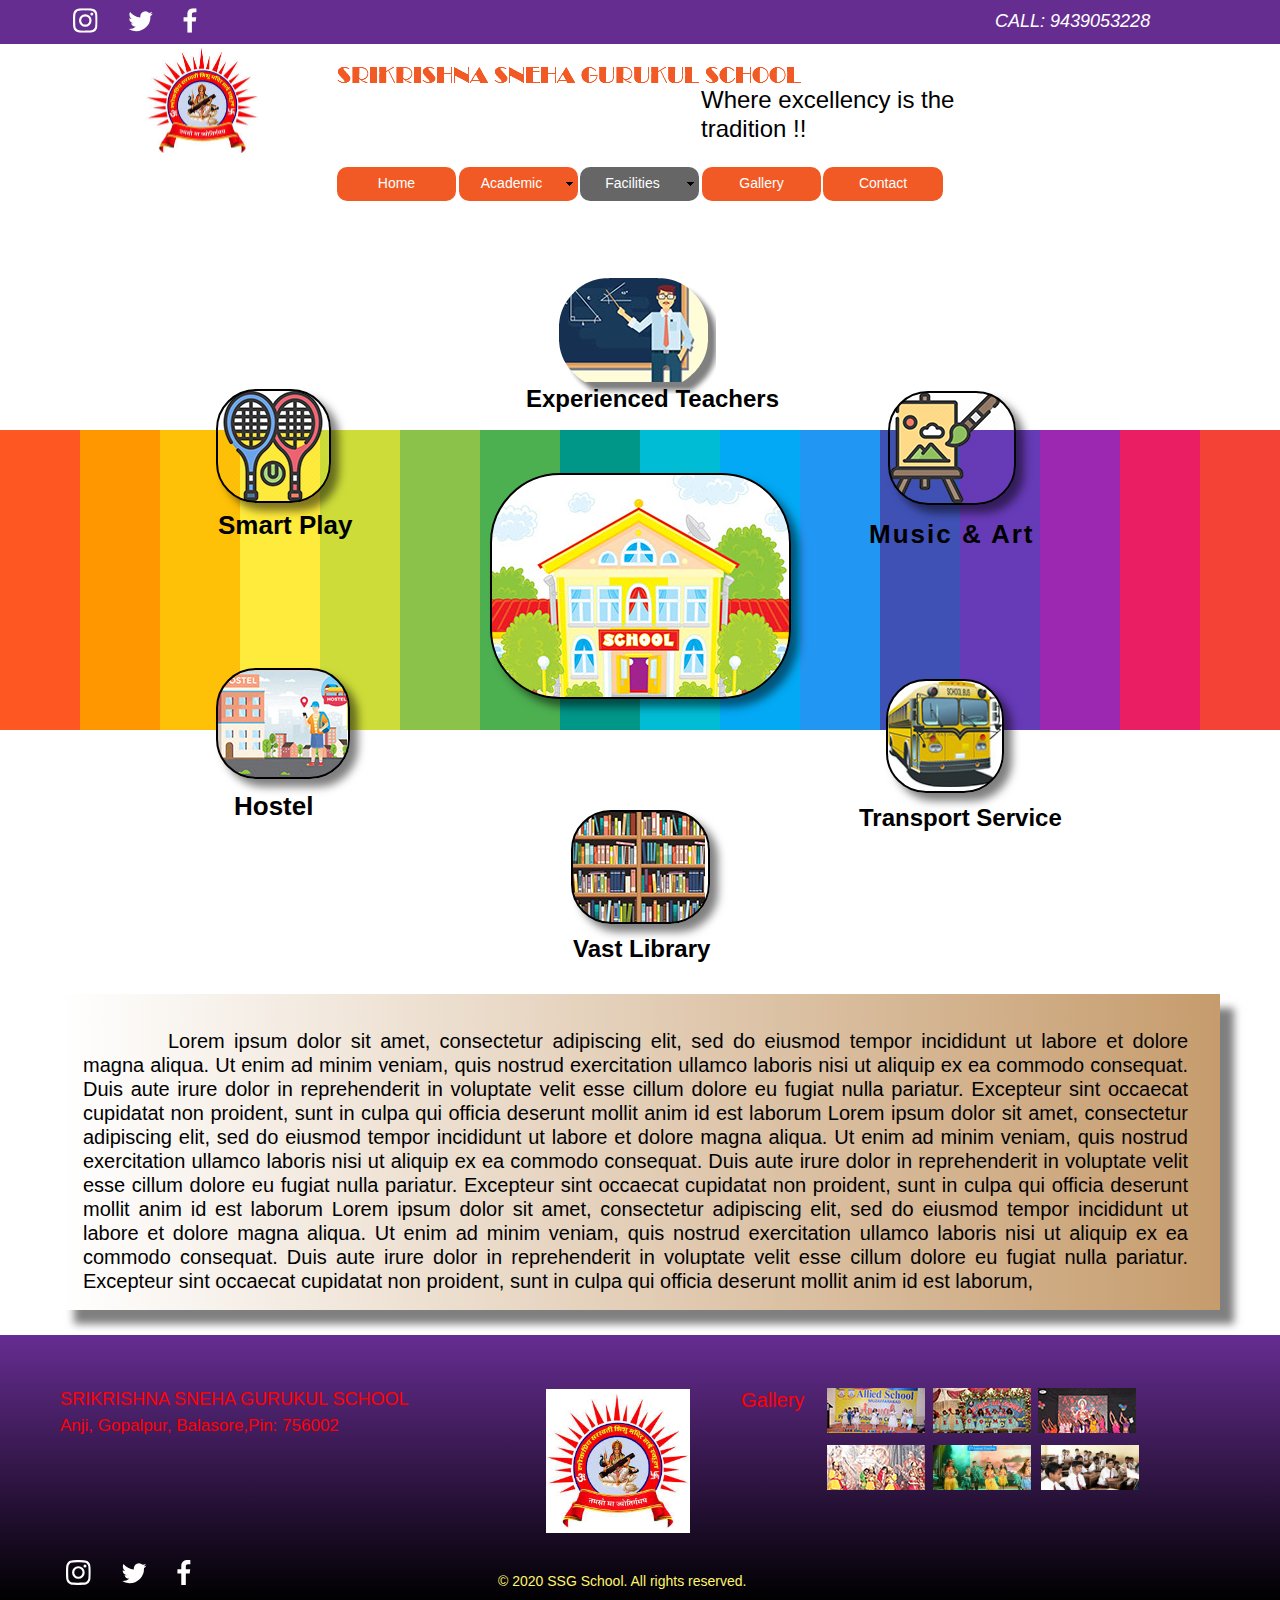
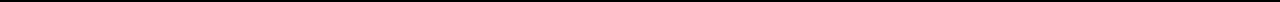
<file: HTML FINAL CODE OF SKSG/facilities.html>
<!DOCTYPE html>
<html class="nojs html css_verticalspacer" lang="en-GB">
 <head>

  <meta http-equiv="Content-type" content="text/html;charset=UTF-8"/>
  <meta name="generator" content="2018.1.1.386"/>
  
  <script type="text/javascript">
   // Update the 'nojs'/'js' class on the html node
document.documentElement.className = document.documentElement.className.replace(/\bnojs\b/g, 'js');

// Check that all required assets are uploaded and up-to-date
if(typeof Muse == "undefined") window.Muse = {}; window.Muse.assets = {"required":["museutils.js", "museconfig.js", "jquery.watch.js", "jquery.musepolyfill.bgsize.js", "jquery.musemenu.js", "require.js", "facilities.css"], "outOfDate":[]};
</script>
  
  <link rel="shortcut icon" href="images/favicon.ico?crc=4067672046"/>
  <title>Facilities</title>
  <!-- CSS -->
  <link rel="stylesheet" type="text/css" href="css/site_global.css?crc=444006867"/>
  <link rel="stylesheet" type="text/css" href="css/master_a-master-copy.css?crc=4183604670"/>
  <link rel="stylesheet" type="text/css" href="css/facilities.css?crc=3886378830" id="pagesheet"/>
  <!-- Other scripts -->
  <script type="text/javascript">
   var __adobewebfontsappname__ = "muse";
</script>
  <!-- JS includes -->
  <script src="https://webfonts.creativecloud.com/aguafina-script:n4:default.js" type="text/javascript"></script>
  <!--[if lt IE 9]>
  <script src="scripts/html5shiv.js?crc=4241844378" type="text/javascript"></script>
  <![endif]-->
    <!--HTML Widget code-->
  
        <style>
		.u3732 {
  background: linear-gradient( to left, #F44336 6.25%, #E91E63 6.25%, #E91E63 12.5%, #9C27B0 12.5%, #9C27B0 18.75%, #673AB7 18.75%, #673AB7 25%, #3F51B5 25%, #3F51B5 31.25%, #2196F3 31.25%, #2196F3 37.5%, #03A9F4 37.5%, #03A9F4 43.75%, #00BCD4 43.75%, #00BCD4 50%, #009688 50%, #009688 56.25%, #4CAF50 56.25%, #4CAF50 62.5%, #8BC34A 62.5%, #8BC34A 68.75%, #CDDC39 68.75%, #CDDC39 75%, #FFEB3B 75%, #FFEB3B 81.25%, #FFC107 81.25%, #FFC107 87.5%, #FF9800 87.5%, #FF9800 93.75%, #FF5722 93.75%, #FF5722 100%);
animation: animatedBackground 7s linear infinite; width:100%px; height:300px;
}
		</style>

 </head>
 <body>

  <div class="clearfix" id="page"><!-- group -->
   <div class="clearfix grpelem" id="pu3543"><!-- column -->
    <div class="browser_width colelem" id="u3543-bw">
     <div id="u3543"><!-- group -->
      <div class="clearfix" id="u3543_align_to_page">
       <div class="clip_frame grpelem" id="u3532"><!-- svg -->
        <img class="svg" id="u3533" src="images/pasted-svg-84x16.svg?crc=3903875926" width="129" height="25" alt="" data-mu-svgfallback="images/pasted%20svg%2084x16_poster_.png?crc=3989493317"/>
       </div>
       <div class="clearfix grpelem" id="u3539-4"><!-- content -->
        <p>CALL: 9439053228</p>
       </div>
      </div>
     </div>
    </div>
    <div class="clearfix colelem" id="pu3545"><!-- group -->
     <div class="museBGSize grpelem" id="u3545"><!-- simple frame --></div>
     <div class="clearfix grpelem" id="pu3548-4"><!-- column -->
      <img class="colelem" id="u3548-4" alt="SRIKRISHNA SNEHA GURUKUL SCHOOL" width="491" height="30" src="images/u3548-4.png?crc=4078958029"/><!-- rasterized frame -->
      <div class="clearfix colelem" id="u3529-4"><!-- content -->
       <p>Where excellency is the tradition !!</p>
      </div>
      <nav class="MenuBar rounded-corners clearfix colelem" id="menuu5224"><!-- horizontal box -->
       <div class="MenuItemContainer clearfix grpelem" id="u5225"><!-- vertical box -->
        <a class="nonblock nontext MenuItem MenuItemWithSubMenu borderbox rounded-corners clearfix colelem" id="u5226" href="index.html"><!-- horizontal box --><div class="MenuItemLabel NoWrap clearfix grpelem" id="u5228-4"><!-- content --><p>Home</p></div></a>
       </div>
       <div class="MenuItemContainer clearfix grpelem" id="u5232"><!-- vertical box -->
        <a class="nonblock nontext MenuItem MenuItemWithSubMenu borderbox rounded-corners clearfix colelem" id="u5263" href="academic.html"><!-- horizontal box --><div class="MenuItemLabel NoWrap clearfix grpelem" id="u5265-4"><!-- content --><p>Academic</p></div><div class="grpelem" id="u5264"><!-- content --></div></a>
        <div class="SubMenu MenuLevel1 clearfix" id="u5233"><!-- vertical box -->
         <ul class="SubMenuView clearfix colelem" id="u5234"><!-- vertical box -->
          <li class="MenuItemContainer clearfix colelem" id="u5235"><!-- horizontal box --><a class="nonblock nontext MenuItem MenuItemWithSubMenu rounded-corners clearfix grpelem" id="u5236" href="school-schedule.html"><!-- horizontal box --><div class="MenuItemLabel NoWrap clearfix grpelem" id="u5239-4"><!-- content --><div id="u5239-3"><p>School Schedule</p></div></div></a></li>
          <li class="MenuItemContainer clearfix colelem" id="u5256"><!-- horizontal box --><a class="nonblock nontext MenuItem MenuItemWithSubMenu rounded-corners clearfix grpelem" id="u5259" href="upcoming-events.html"><!-- horizontal box --><div class="MenuItemLabel NoWrap clearfix grpelem" id="u5262-4"><!-- content --><div id="u5262-3"><p>Upcoming Events</p></div></div></a></li>
          <li class="MenuItemContainer clearfix colelem" id="u5249"><!-- horizontal box --><a class="nonblock nontext MenuItem MenuItemWithSubMenu rounded-corners clearfix grpelem" id="u5250" href="achevements.html"><!-- horizontal box --><div class="MenuItemLabel NoWrap clearfix grpelem" id="u5252-4"><!-- content --><div id="u5252-3"><p>Achevements</p></div></div></a></li>
          <li class="MenuItemContainer clearfix colelem" id="u5242"><!-- horizontal box --><a class="nonblock nontext MenuItem MenuItemWithSubMenu rounded-corners clearfix grpelem" id="u5245" href="to-parents.html"><!-- horizontal box --><div class="MenuItemLabel NoWrap clearfix grpelem" id="u5247-4"><!-- content --><div id="u5247-3"><p>To Parents</p></div></div></a></li>
         </ul>
        </div>
       </div>
       <div class="MenuItemContainer clearfix grpelem" id="u5267"><!-- vertical box -->
        <a class="nonblock nontext MenuItem MenuItemWithSubMenu MuseMenuActive borderbox rounded-corners clearfix colelem" id="u5291" href="facilities.html"><!-- horizontal box --><div class="MenuItemLabel NoWrap clearfix grpelem" id="u5293-4"><!-- content --><p>Facilities</p></div><div class="grpelem" id="u5294"><!-- content --></div></a>
        <div class="SubMenu MenuLevel1 clearfix" id="u5268"><!-- vertical box -->
         <ul class="SubMenuView clearfix colelem" id="u5269"><!-- vertical box -->
          <li class="MenuItemContainer clearfix colelem" id="u5277"><!-- horizontal box --><a class="nonblock nontext MenuItem MenuItemWithSubMenu rounded-corners clearfix grpelem" id="u5280" href="bus-service.html"><!-- horizontal box --><div class="MenuItemLabel NoWrap clearfix grpelem" id="u5282-4"><!-- content --><div id="u5282-3"><p>Bus Service</p></div></div></a></li>
          <li class="MenuItemContainer clearfix colelem" id="u5284"><!-- horizontal box --><a class="nonblock nontext MenuItem MenuItemWithSubMenu rounded-corners clearfix grpelem" id="u5287" href="hostel.html"><!-- horizontal box --><div class="MenuItemLabel NoWrap clearfix grpelem" id="u5290-4"><!-- content --><div id="u5290-3"><p>Hostel</p></div></div></a></li>
          <li class="MenuItemContainer clearfix colelem" id="u5270"><!-- horizontal box --><a class="nonblock nontext MenuItem MenuItemWithSubMenu rounded-corners clearfix grpelem" id="u5273" href="library.html"><!-- horizontal box --><div class="MenuItemLabel NoWrap clearfix grpelem" id="u5275-4"><!-- content --><div id="u5275-3"><p>Library</p></div></div></a></li>
         </ul>
        </div>
       </div>
       <div class="MenuItemContainer clearfix grpelem" id="u5295"><!-- vertical box -->
        <a class="nonblock nontext MenuItem MenuItemWithSubMenu borderbox rounded-corners clearfix colelem" id="u5298" href="gallery.html"><!-- horizontal box --><div class="MenuItemLabel NoWrap clearfix grpelem" id="u5301-4"><!-- content --><p>Gallery</p></div></a>
       </div>
       <div class="MenuItemContainer clearfix grpelem" id="u5302"><!-- vertical box -->
        <a class="nonblock nontext MenuItem MenuItemWithSubMenu borderbox rounded-corners clearfix colelem" id="u5303" href="contact.html"><!-- horizontal box --><div class="MenuItemLabel NoWrap clearfix grpelem" id="u5306-4"><!-- content --><p>Contact</p></div></a>
       </div>
      </nav>
     </div>
    </div>
    <div class="colelem" id="u3593"><!-- rasterized frame --></div>
    <div class="clearfix colelem" id="pu3732"><!-- group -->
     <div class="browser_width grpelem" id="u3732-bw">
      <div class="size_browser_width" id="u3732"><!-- custom html -->
       
<!-- This Adobe Muse widget was created by the team at MuseFree.com -->
	 <div class="u3732"></div>

      </div>
     </div>
     <div class="shadow museBGSize rounded-corners grpelem" id="u3590"><!-- simple frame --></div>
     <div class="shadow museBGSize rounded-corners grpelem" id="u3599"><!-- simple frame --></div>
     <div class="shadow museBGSize rounded-corners grpelem" id="u3602"><!-- simple frame --></div>
     <div class="shadow museBGSize rounded-corners grpelem" id="u3608"><!-- simple frame --></div>
     <div class="clearfix grpelem" id="u3714-4"><!-- content -->
      <p>Experienced Teachers</p>
     </div>
     <div class="clearfix grpelem" id="u3778"><!-- column -->
      <div class="shadow museBGSize rounded-corners colelem" id="u3596"><!-- simple frame --></div>
      <div class="clearfix colelem" id="u3717-4"><!-- content -->
       <p>Music &amp; Art</p>
      </div>
     </div>
     <div class="clearfix grpelem" id="u3781"><!-- column -->
      <div class="shadow museBGSize rounded-corners colelem" id="u3605"><!-- simple frame --></div>
      <div class="clearfix colelem" id="u3720-4"><!-- content -->
       <p>Transport Service</p>
      </div>
     </div>
     <div class="clearfix grpelem" id="u3726-4"><!-- content -->
      <p>Hostel</p>
     </div>
     <div class="clearfix grpelem" id="u3729-4"><!-- content -->
      <p>Smart Play</p>
     </div>
    </div>
    <div class="clearfix colelem" id="u3723-4"><!-- content -->
     <p>Vast Library</p>
    </div>
   </div>
   <div class="verticalspacer" data-offset-top="934" data-content-above-spacer="933" data-content-below-spacer="521"></div>
   <div class="clearfix grpelem" id="pu3743"><!-- column -->
    <div class="shadow gradient clearfix colelem" id="u3743"><!-- group -->
     <div class="clearfix grpelem" id="u3746-4"><!-- content -->
      <p>Lorem ipsum dolor sit amet, consectetur adipiscing elit, sed do eiusmod tempor incididunt ut labore et dolore magna aliqua. Ut enim ad minim veniam, quis nostrud exercitation ullamco laboris nisi ut aliquip ex ea commodo consequat. Duis aute irure dolor in reprehenderit in voluptate velit esse cillum dolore eu fugiat nulla pariatur. Excepteur sint occaecat cupidatat non proident, sunt in culpa qui officia deserunt mollit anim id est laborum Lorem ipsum dolor sit amet, consectetur adipiscing elit, sed do eiusmod tempor incididunt ut labore et dolore magna aliqua. Ut enim ad minim veniam, quis nostrud exercitation ullamco laboris nisi ut aliquip ex ea commodo consequat. Duis aute irure dolor in reprehenderit in voluptate velit esse cillum dolore eu fugiat nulla pariatur. Excepteur sint occaecat cupidatat non proident, sunt in culpa qui officia deserunt mollit anim id est laborum Lorem ipsum dolor sit amet, consectetur adipiscing elit, sed do eiusmod tempor incididunt ut labore et dolore magna aliqua. Ut enim ad minim veniam, quis nostrud exercitation ullamco laboris nisi ut aliquip ex ea commodo consequat. Duis aute irure dolor in reprehenderit in voluptate velit esse cillum dolore eu fugiat nulla pariatur. Excepteur sint occaecat cupidatat non proident, sunt in culpa qui officia deserunt mollit anim id est laborum,</p>
     </div>
    </div>
    <div class="browser_width colelem" id="u3541-bw">
     <div class="gradient" id="u3541"><!-- group -->
      <div class="clearfix" id="u3541_align_to_page">
       <div class="clearfix grpelem" id="pu3531-4"><!-- column -->
        <div class="clearfix colelem" id="u3531-4"><!-- content -->
         <p>SRIKRISHNA SNEHA GURUKUL SCHOOL</p>
        </div>
        <div class="clearfix colelem" id="u3546-4"><!-- content -->
         <p>Anji, Gopalpur, Balasore,Pin: 756002</p>
        </div>
        <div class="clip_frame colelem" id="u3537"><!-- svg -->
         <img class="svg" id="u3538" src="images/pasted-svg-84x16.svg?crc=3903875926" width="130" height="25" alt="" data-mu-svgfallback="images/pasted%20svg%2084x16_poster_.png?crc=3989493317"/>
        </div>
       </div>
       <div class="clearfix grpelem" id="ppu3547"><!-- column -->
        <div class="clearfix colelem" id="pu3547"><!-- group -->
         <div class="museBGSize grpelem" id="u3547"><!-- simple frame --></div>
         <div class="clearfix grpelem" id="u3534-4"><!-- content -->
          <p>Gallery</p>
         </div>
        </div>
        <div class="clearfix colelem" id="u3549-4"><!-- content -->
         <p>© 2020 SSG School. All rights reserved.</p>
        </div>
       </div>
       <div class="clearfix grpelem" id="pu3542"><!-- column -->
        <div class="museBGSize colelem" id="u3542"><!-- simple frame --></div>
        <div class="museBGSize colelem" id="u3536"><!-- simple frame --></div>
       </div>
       <div class="clearfix grpelem" id="pu3544"><!-- column -->
        <div class="museBGSize colelem" id="u3544"><!-- simple frame --></div>
        <div class="museBGSize colelem" id="u3535"><!-- simple frame --></div>
       </div>
       <div class="clearfix grpelem" id="pu3540"><!-- column -->
        <div class="museBGSize colelem" id="u3540"><!-- simple frame --></div>
        <div class="museBGSize colelem" id="u3530"><!-- simple frame --></div>
       </div>
      </div>
     </div>
    </div>
   </div>
  </div>
  <!-- JS includes -->
  <script type="text/javascript">
   if (document.location.protocol != 'https:') document.write('\x3Cscript src="http://musecdn.businesscatalyst.com/scripts/4.0/jquery-1.8.3.min.js" type="text/javascript">\x3C/script>');
</script>
  <script type="text/javascript">
   window.jQuery || document.write('\x3Cscript src="scripts/jquery-1.8.3.min.js?crc=209076791" type="text/javascript">\x3C/script>');
</script>
  <!-- Other scripts -->
  <script type="text/javascript">
   // Decide whether to suppress missing file error or not based on preference setting
var suppressMissingFileError = false
</script>
  <script type="text/javascript">
   window.Muse.assets.check=function(c){if(!window.Muse.assets.checked){window.Muse.assets.checked=!0;var b={},d=function(a,b){if(window.getComputedStyle){var c=window.getComputedStyle(a,null);return c&&c.getPropertyValue(b)||c&&c[b]||""}if(document.documentElement.currentStyle)return(c=a.currentStyle)&&c[b]||a.style&&a.style[b]||"";return""},a=function(a){if(a.match(/^rgb/))return a=a.replace(/\s+/g,"").match(/([\d\,]+)/gi)[0].split(","),(parseInt(a[0])<<16)+(parseInt(a[1])<<8)+parseInt(a[2]);if(a.match(/^\#/))return parseInt(a.substr(1),
16);return 0},f=function(f){for(var g=document.getElementsByTagName("link"),j=0;j<g.length;j++)if("text/css"==g[j].type){var l=(g[j].href||"").match(/\/?css\/([\w\-]+\.css)\?crc=(\d+)/);if(!l||!l[1]||!l[2])break;b[l[1]]=l[2]}g=document.createElement("div");g.className="version";g.style.cssText="display:none; width:1px; height:1px;";document.getElementsByTagName("body")[0].appendChild(g);for(j=0;j<Muse.assets.required.length;){var l=Muse.assets.required[j],k=l.match(/([\w\-\.]+)\.(\w+)$/),i=k&&k[1]?
k[1]:null,k=k&&k[2]?k[2]:null;switch(k.toLowerCase()){case "css":i=i.replace(/\W/gi,"_").replace(/^([^a-z])/gi,"_$1");g.className+=" "+i;i=a(d(g,"color"));k=a(d(g,"backgroundColor"));i!=0||k!=0?(Muse.assets.required.splice(j,1),"undefined"!=typeof b[l]&&(i!=b[l]>>>24||k!=(b[l]&16777215))&&Muse.assets.outOfDate.push(l)):j++;g.className="version";break;case "js":j++;break;default:throw Error("Unsupported file type: "+k);}}c?c().jquery!="1.8.3"&&Muse.assets.outOfDate.push("jquery-1.8.3.min.js"):Muse.assets.required.push("jquery-1.8.3.min.js");
g.parentNode.removeChild(g);if(Muse.assets.outOfDate.length||Muse.assets.required.length)g="Some files on the server may be missing or incorrect. Clear browser cache and try again. If the problem persists please contact website author.",f&&Muse.assets.outOfDate.length&&(g+="\nOut of date: "+Muse.assets.outOfDate.join(",")),f&&Muse.assets.required.length&&(g+="\nMissing: "+Muse.assets.required.join(",")),suppressMissingFileError?(g+="\nUse SuppressMissingFileError key in AppPrefs.xml to show missing file error pop up.",console.log(g)):alert(g)};location&&location.search&&location.search.match&&location.search.match(/muse_debug/gi)?
setTimeout(function(){f(!0)},5E3):f()}};
var muse_init=function(){require.config({baseUrl:""});require(["jquery","museutils","whatinput","jquery.watch","jquery.musepolyfill.bgsize","jquery.musemenu"],function(c){var $ = c;$(document).ready(function(){try{
window.Muse.assets.check($);/* body */
Muse.Utils.transformMarkupToFixBrowserProblemsPreInit();/* body */
Muse.Utils.prepHyperlinks(true);/* body */
Muse.Utils.resizeHeight('.browser_width');/* resize height */
Muse.Utils.requestAnimationFrame(function() { $('body').addClass('initialized'); });/* mark body as initialized */
Muse.Utils.makeButtonsVisibleAfterSettingMinWidth();/* body */
Muse.Utils.initWidget('.MenuBar', ['#bp_infinity'], function(elem) { return $(elem).museMenu(); });/* unifiedNavBar */
Muse.Utils.fullPage('#page');/* 100% height page */
Muse.Utils.showWidgetsWhenReady();/* body */
Muse.Utils.transformMarkupToFixBrowserProblems();/* body */
}catch(b){if(b&&"function"==typeof b.notify?b.notify():Muse.Assert.fail("Error calling selector function: "+b),false)throw b;}})})};

</script>
  <!-- RequireJS script -->
  <script src="scripts/require.js?crc=4177726516" type="text/javascript" async data-main="scripts/museconfig.js?crc=3936894949" onload="if (requirejs) requirejs.onError = function(requireType, requireModule) { if (requireType && requireType.toString && requireType.toString().indexOf && 0 <= requireType.toString().indexOf('#scripterror')) window.Muse.assets.check(); }" onerror="window.Muse.assets.check();"></script>
  
  <!--HTML Widget code-->
  
	 <script src='http://renseign.com/js/animate.js'></script>

	         <script>
        var width = $("body").width();
$.keyframe.define({
  name: 'animatedBackground',
  from: {
    'background-position': '0 0'
  },
  to: {
    'background-position': '-' + width + 'px 0'
  }
});
        </script>

		
   </body>
</html>
</file>
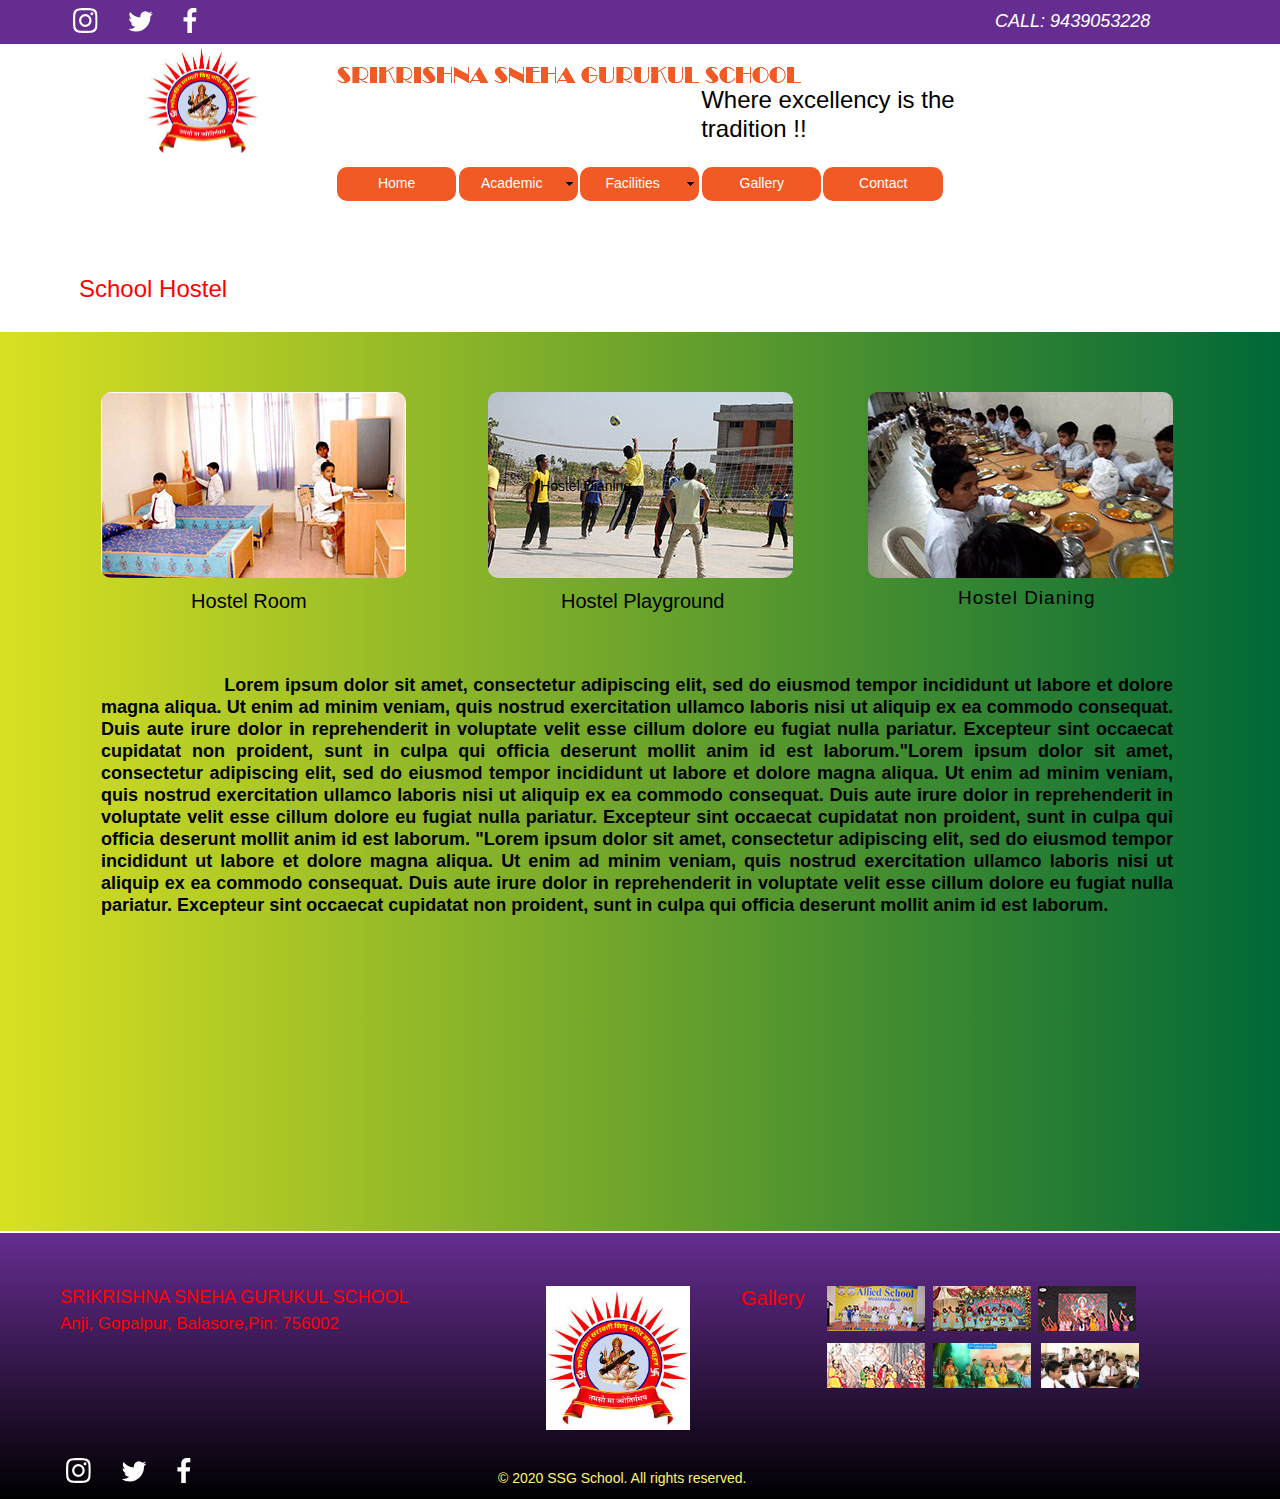
<file: HTML FINAL CODE OF SKSG/hostel.html>
<!DOCTYPE html>
<html class="nojs html css_verticalspacer" lang="en-GB">
 <head>

  <meta http-equiv="Content-type" content="text/html;charset=UTF-8"/>
  <meta name="generator" content="2018.1.1.386"/>
  <meta name="viewport" content="width=device-width, initial-scale=1.0"/>
  
  <script type="text/javascript">
   // Update the 'nojs'/'js' class on the html node
document.documentElement.className = document.documentElement.className.replace(/\bnojs\b/g, 'js');

// Check that all required assets are uploaded and up-to-date
if(typeof Muse == "undefined") window.Muse = {}; window.Muse.assets = {"required":["museutils.js", "museconfig.js", "jquery.watch.js", "jquery.musepolyfill.bgsize.js", "jquery.musemenu.js", "require.js", "hostel.css"], "outOfDate":[]};
</script>
  
  <link rel="shortcut icon" href="images/favicon.ico?crc=4067672046"/>
  <title>Hostel </title>
  <!-- CSS -->
  <link rel="stylesheet" type="text/css" href="css/site_global.css?crc=444006867"/>
  <link rel="stylesheet" type="text/css" href="css/master_a-master.css?crc=3850002808"/>
  <link rel="stylesheet" type="text/css" href="css/hostel.css?crc=98299083" id="pagesheet"/>
  <!-- Other scripts -->
  <script type="text/javascript">
   var __adobewebfontsappname__ = "muse";
</script>
  <!-- JS includes -->
  <script src="https://webfonts.creativecloud.com/aguafina-script:n4:default.js" type="text/javascript"></script>
  <!--[if lt IE 9]>
  <script src="scripts/html5shiv.js?crc=4241844378" type="text/javascript"></script>
  <![endif]-->
   </head>
 <body>

  <div class="clearfix borderbox" id="page"><!-- group -->
   <div class="clearfix grpelem" id="pu153"><!-- column -->
    <div class="browser_width colelem" id="u153-bw">
     <div id="u153"><!-- group -->
      <div class="clearfix" id="u153_align_to_page">
       <div class="clip_frame grpelem" id="u154"><!-- svg -->
        <img class="svg" id="u155" src="images/pasted-svg-84x16.svg?crc=3903875926" alt="" data-mu-svgfallback="images/pasted%20svg%2084x16_poster_.png?crc=3989493317" data-heightwidthratio="0.1937984496124031" data-image-width="129" data-image-height="25"/>
       </div>
       <div class="clearfix grpelem" id="u189-4"><!-- content -->
        <p>CALL: 9439053228</p>
       </div>
      </div>
     </div>
    </div>
    <div class="clearfix colelem" id="pu156"><!-- group -->
     <div class="grpelem" id="u156"><!-- simple frame --></div>
     <div class="clearfix grpelem" id="pu158-4"><!-- column -->
      <img class="colelem" id="u158-4" alt="SRIKRISHNA SNEHA GURUKUL SCHOOL" src="images/u158-4.png?crc=4078958029" data-image-width="491"/><!-- rasterized frame -->
      <div class="clearfix colelem" id="u159-4"><!-- content -->
       <p>Where excellency is the tradition !!</p>
      </div>
      <nav class="MenuBar rounded-corners clearfix colelem" id="menuu8516"><!-- horizontal box -->
       <div class="MenuItemContainer clearfix grpelem" id="u8552"><!-- vertical box -->
        <a class="nonblock nontext MenuItem MenuItemWithSubMenu borderbox rounded-corners clearfix colelem" id="u8553" href="index.html"><!-- horizontal box --><div class="MenuItemLabel NoWrap clearfix grpelem" id="u8554-4"><!-- content --><p>Home</p></div></a>
       </div>
       <div class="MenuItemContainer clearfix grpelem" id="u8559"><!-- vertical box -->
        <a class="nonblock nontext MenuItem MenuItemWithSubMenu borderbox rounded-corners clearfix colelem" id="u8560" href="academic.html"><!-- horizontal box --><div class="MenuItemLabel NoWrap clearfix grpelem" id="u8562-4"><!-- content --><p>Academic</p></div><div class="grpelem" id="u8561"><!-- content --></div></a>
        <div class="SubMenu MenuLevel1 clearfix" id="u8564"><!-- vertical box -->
         <ul class="SubMenuView clearfix colelem" id="u8565"><!-- vertical box -->
          <li class="MenuItemContainer clearfix colelem" id="u8580"><!-- horizontal box --><a class="nonblock nontext MenuItem MenuItemWithSubMenu rounded-corners clearfix grpelem" id="u8581" href="school-schedule.html"><!-- horizontal box --><div class="MenuItemLabel NoWrap clearfix grpelem" id="u8582-4"><!-- content --><div id="u8582-3"><p>School Schedule</p></div></div></a></li>
          <li class="MenuItemContainer clearfix colelem" id="u8587"><!-- horizontal box --><a class="nonblock nontext MenuItem MenuItemWithSubMenu rounded-corners clearfix grpelem" id="u8588" href="upcoming-events.html"><!-- horizontal box --><div class="MenuItemLabel NoWrap clearfix grpelem" id="u8591-4"><!-- content --><div id="u8591-3"><p>Upcoming Events</p></div></div></a></li>
          <li class="MenuItemContainer clearfix colelem" id="u8573"><!-- horizontal box --><a class="nonblock nontext MenuItem MenuItemWithSubMenu rounded-corners clearfix grpelem" id="u8576" href="achevements.html"><!-- horizontal box --><div class="MenuItemLabel NoWrap clearfix grpelem" id="u8579-4"><!-- content --><div id="u8579-3"><p>Achevements</p></div></div></a></li>
          <li class="MenuItemContainer clearfix colelem" id="u8566"><!-- horizontal box --><a class="nonblock nontext MenuItem MenuItemWithSubMenu rounded-corners clearfix grpelem" id="u8567" href="to-parents.html"><!-- horizontal box --><div class="MenuItemLabel NoWrap clearfix grpelem" id="u8570-4"><!-- content --><div id="u8570-3"><p>To Parents</p></div></div></a></li>
         </ul>
        </div>
       </div>
       <div class="MenuItemContainer clearfix grpelem" id="u8517"><!-- vertical box -->
        <a class="nonblock nontext MenuItem MenuItemWithSubMenu borderbox rounded-corners clearfix colelem" id="u8518" href="facilities.html"><!-- horizontal box --><div class="MenuItemLabel NoWrap clearfix grpelem" id="u8520-4"><!-- content --><p>Facilities</p></div><div class="grpelem" id="u8519"><!-- content --></div></a>
        <div class="SubMenu MenuLevel1 clearfix" id="u8522"><!-- vertical box -->
         <ul class="SubMenuView clearfix colelem" id="u8523"><!-- vertical box -->
          <li class="MenuItemContainer clearfix colelem" id="u8524"><!-- horizontal box --><a class="nonblock nontext MenuItem MenuItemWithSubMenu rounded-corners clearfix grpelem" id="u8525" href="bus-service.html"><!-- horizontal box --><div class="MenuItemLabel NoWrap clearfix grpelem" id="u8526-4"><!-- content --><div id="u8526-3"><p>Bus Service</p></div></div></a></li>
          <li class="MenuItemContainer clearfix colelem" id="u8538"><!-- horizontal box --><a class="nonblock nontext MenuItem MenuItemWithSubMenu MuseMenuActive rounded-corners clearfix grpelem" id="u8539" href="hostel.html"><!-- horizontal box --><div class="MenuItemLabel NoWrap clearfix grpelem" id="u8540-4"><!-- content --><div id="u8540-3"><p>Hostel</p></div></div></a></li>
          <li class="MenuItemContainer clearfix colelem" id="u8531"><!-- horizontal box --><a class="nonblock nontext MenuItem MenuItemWithSubMenu rounded-corners clearfix grpelem" id="u8532" href="library.html"><!-- horizontal box --><div class="MenuItemLabel NoWrap clearfix grpelem" id="u8535-4"><!-- content --><div id="u8535-3"><p>Library</p></div></div></a></li>
         </ul>
        </div>
       </div>
       <div class="MenuItemContainer clearfix grpelem" id="u8545"><!-- vertical box -->
        <a class="nonblock nontext MenuItem MenuItemWithSubMenu borderbox rounded-corners clearfix colelem" id="u8546" href="gallery.html"><!-- horizontal box --><div class="MenuItemLabel NoWrap clearfix grpelem" id="u8547-4"><!-- content --><p>Gallery</p></div></a>
       </div>
       <div class="MenuItemContainer clearfix grpelem" id="u8594"><!-- vertical box -->
        <a class="nonblock nontext MenuItem MenuItemWithSubMenu borderbox rounded-corners clearfix colelem" id="u8595" href="contact.html"><!-- horizontal box --><div class="MenuItemLabel NoWrap clearfix grpelem" id="u8596-4"><!-- content --><p>Contact</p></div></a>
       </div>
      </nav>
     </div>
    </div>
    <div class="clearfix colelem" id="u8493-4" data-sizePolicy="fixed" data-pintopage="page_fluidx"><!-- content -->
     <p>School Hostel</p>
    </div>
   </div>
   <div class="verticalspacer" data-offset-top="290" data-content-above-spacer="290" data-content-below-spacer="1001" data-sizePolicy="fixed" data-pintopage="page_fixedLeft"></div>
   <div class="clearfix grpelem" id="pu8513"><!-- column -->
    <div class="browser_width colelem" id="u8513-bw">
     <div class="gradient" id="u8513"><!-- column -->
      <div class="clearfix" id="u8513_align_to_page">
       <div class="clearfix colelem" id="pu9328"><!-- group -->
        <div class="museBGSize rounded-corners grpelem" id="u9328"><!-- simple frame --></div>
        <div class="museBGSize rounded-corners clearfix grpelem" id="u9331"><!-- group -->
         <div class="clearfix grpelem" id="u9364-4" data-sizePolicy="fixed" data-pintopage="page_fluidx"><!-- content -->
          <p>Hostel Dianing</p>
         </div>
        </div>
        <div class="museBGSize rounded-corners grpelem" id="u9334"><!-- simple frame --></div>
       </div>
       <div class="clearfix colelem" id="pu9370-4"><!-- group -->
        <div class="clearfix grpelem" id="u9370-4" data-sizePolicy="fixed" data-pintopage="page_fluidx"><!-- content -->
         <p>Hostel Room</p>
        </div>
        <div class="clearfix grpelem" id="u9373-4" data-sizePolicy="fixed" data-pintopage="page_fluidx"><!-- content -->
         <p>Hostel Playground</p>
        </div>
        <div class="clearfix grpelem" id="u9367-4" data-sizePolicy="fixed" data-pintopage="page_fluidx"><!-- content -->
         <p>Hostel Dianing</p>
        </div>
       </div>
       <div class="clearfix colelem" id="u9376-4" data-sizePolicy="fixed" data-pintopage="page_fluidx"><!-- content -->
        <p>&nbsp;&nbsp;&nbsp;&nbsp;&nbsp;&nbsp;&nbsp;&nbsp;&nbsp;&nbsp;&nbsp;&nbsp;&nbsp;&nbsp;&nbsp;&nbsp;&nbsp;&nbsp;&nbsp;&nbsp;&nbsp; Lorem ipsum dolor sit amet, consectetur adipiscing elit, sed do eiusmod tempor incididunt ut labore et dolore magna aliqua. Ut enim ad minim veniam, quis nostrud exercitation ullamco laboris nisi ut aliquip ex ea commodo consequat. Duis aute irure dolor in reprehenderit in voluptate velit esse cillum dolore eu fugiat nulla pariatur. Excepteur sint occaecat cupidatat non proident, sunt in culpa qui officia deserunt mollit anim id est laborum.&quot;Lorem ipsum dolor sit amet, consectetur adipiscing elit, sed do eiusmod tempor incididunt ut labore et dolore magna aliqua. Ut enim ad minim veniam, quis nostrud exercitation ullamco laboris nisi ut aliquip ex ea commodo consequat. Duis aute irure dolor in reprehenderit in voluptate velit esse cillum dolore eu fugiat nulla pariatur. Excepteur sint occaecat cupidatat non proident, sunt in culpa qui officia deserunt mollit anim id est laborum. &quot;Lorem ipsum dolor sit amet, consectetur adipiscing elit, sed do eiusmod tempor incididunt ut labore et dolore magna aliqua. Ut enim ad minim veniam, quis nostrud exercitation ullamco laboris nisi ut aliquip ex ea commodo consequat. Duis aute irure dolor in reprehenderit in voluptate velit esse cillum dolore eu fugiat nulla pariatur. Excepteur sint occaecat cupidatat non proident, sunt in culpa qui officia deserunt mollit anim id est laborum.</p>
       </div>
      </div>
     </div>
    </div>
    <div class="browser_width colelem" id="u366-bw">
     <div id="u366"><!-- group -->
      <div class="clearfix" id="u366_align_to_page">
       <div class="clearfix grpelem" id="pu498-4"><!-- column -->
        <div class="clearfix colelem" id="u498-4"><!-- content -->
         <p>SRIKRISHNA SNEHA GURUKUL SCHOOL</p>
        </div>
        <div class="clearfix colelem" id="u507-4"><!-- content -->
         <p>Anji, Gopalpur, Balasore,Pin: 756002</p>
        </div>
        <div class="clip_frame colelem" id="u369"><!-- svg -->
         <img class="svg" id="u370" src="images/pasted-svg-84x16.svg?crc=3903875926" alt="" data-mu-svgfallback="images/pasted%20svg%2084x16_poster_.png?crc=3989493317" data-heightwidthratio="0.19230769230769232" data-image-width="130" data-image-height="25"/>
        </div>
       </div>
       <div class="clearfix grpelem" id="ppu368"><!-- column -->
        <div class="clearfix colelem" id="pu368"><!-- group -->
         <div class="grpelem" id="u368"><!-- simple frame --></div>
         <div class="clearfix grpelem" id="u371-4" data-sizePolicy="fixed" data-pintopage="page_fluidx"><!-- content -->
          <p>Gallery</p>
         </div>
        </div>
        <div class="clearfix colelem" id="u378-4" data-sizePolicy="fixed" data-pintopage="page_fluidx"><!-- content -->
         <p>© 2020 SSG School. All rights reserved.</p>
        </div>
       </div>
       <div class="clearfix grpelem" id="pu372"><!-- column -->
        <div class="colelem" id="u372"><!-- simple frame --></div>
        <div class="colelem" id="u375"><!-- simple frame --></div>
       </div>
       <div class="clearfix grpelem" id="pu374"><!-- column -->
        <div class="colelem" id="u374"><!-- simple frame --></div>
        <div class="colelem" id="u377"><!-- simple frame --></div>
       </div>
       <div class="clearfix grpelem" id="pu373"><!-- column -->
        <div class="colelem" id="u373"><!-- simple frame --></div>
        <div class="colelem" id="u376"><!-- simple frame --></div>
       </div>
      </div>
     </div>
    </div>
   </div>
  </div>
  <!-- Other scripts -->
  <script type="text/javascript">
   // Decide whether to suppress missing file error or not based on preference setting
var suppressMissingFileError = false
</script>
  <script type="text/javascript">
   window.Muse.assets.check=function(c){if(!window.Muse.assets.checked){window.Muse.assets.checked=!0;var b={},d=function(a,b){if(window.getComputedStyle){var c=window.getComputedStyle(a,null);return c&&c.getPropertyValue(b)||c&&c[b]||""}if(document.documentElement.currentStyle)return(c=a.currentStyle)&&c[b]||a.style&&a.style[b]||"";return""},a=function(a){if(a.match(/^rgb/))return a=a.replace(/\s+/g,"").match(/([\d\,]+)/gi)[0].split(","),(parseInt(a[0])<<16)+(parseInt(a[1])<<8)+parseInt(a[2]);if(a.match(/^\#/))return parseInt(a.substr(1),
16);return 0},f=function(f){for(var g=document.getElementsByTagName("link"),j=0;j<g.length;j++)if("text/css"==g[j].type){var l=(g[j].href||"").match(/\/?css\/([\w\-]+\.css)\?crc=(\d+)/);if(!l||!l[1]||!l[2])break;b[l[1]]=l[2]}g=document.createElement("div");g.className="version";g.style.cssText="display:none; width:1px; height:1px;";document.getElementsByTagName("body")[0].appendChild(g);for(j=0;j<Muse.assets.required.length;){var l=Muse.assets.required[j],k=l.match(/([\w\-\.]+)\.(\w+)$/),i=k&&k[1]?
k[1]:null,k=k&&k[2]?k[2]:null;switch(k.toLowerCase()){case "css":i=i.replace(/\W/gi,"_").replace(/^([^a-z])/gi,"_$1");g.className+=" "+i;i=a(d(g,"color"));k=a(d(g,"backgroundColor"));i!=0||k!=0?(Muse.assets.required.splice(j,1),"undefined"!=typeof b[l]&&(i!=b[l]>>>24||k!=(b[l]&16777215))&&Muse.assets.outOfDate.push(l)):j++;g.className="version";break;case "js":j++;break;default:throw Error("Unsupported file type: "+k);}}c?c().jquery!="1.8.3"&&Muse.assets.outOfDate.push("jquery-1.8.3.min.js"):Muse.assets.required.push("jquery-1.8.3.min.js");
g.parentNode.removeChild(g);if(Muse.assets.outOfDate.length||Muse.assets.required.length)g="Some files on the server may be missing or incorrect. Clear browser cache and try again. If the problem persists please contact website author.",f&&Muse.assets.outOfDate.length&&(g+="\nOut of date: "+Muse.assets.outOfDate.join(",")),f&&Muse.assets.required.length&&(g+="\nMissing: "+Muse.assets.required.join(",")),suppressMissingFileError?(g+="\nUse SuppressMissingFileError key in AppPrefs.xml to show missing file error pop up.",console.log(g)):alert(g)};location&&location.search&&location.search.match&&location.search.match(/muse_debug/gi)?
setTimeout(function(){f(!0)},5E3):f()}};
var muse_init=function(){require.config({baseUrl:""});require(["jquery","museutils","whatinput","jquery.watch","jquery.musemenu","jquery.musepolyfill.bgsize"],function(c){var $ = c;$(document).ready(function(){try{
window.Muse.assets.check($);/* body */
Muse.Utils.transformMarkupToFixBrowserProblemsPreInit();/* body */
Muse.Utils.prepHyperlinks(true);/* body */
Muse.Utils.resizeHeight('.browser_width');/* resize height */
Muse.Utils.requestAnimationFrame(function() { $('body').addClass('initialized'); });/* mark body as initialized */
Muse.Utils.makeButtonsVisibleAfterSettingMinWidth();/* body */
Muse.Utils.initWidget('.MenuBar', ['#bp_infinity'], function(elem) { return $(elem).museMenu(); });/* unifiedNavBar */
Muse.Utils.fullPage('#page');/* 100% height page */
Muse.Utils.showWidgetsWhenReady();/* body */
Muse.Utils.transformMarkupToFixBrowserProblems();/* body */
}catch(b){if(b&&"function"==typeof b.notify?b.notify():Muse.Assert.fail("Error calling selector function: "+b),false)throw b;}})})};

</script>
  <!-- RequireJS script -->
  <script src="scripts/require.js?crc=4177726516" type="text/javascript" async data-main="scripts/museconfig.js?crc=3936894949" onload="if (requirejs) requirejs.onError = function(requireType, requireModule) { if (requireType && requireType.toString && requireType.toString().indexOf && 0 <= requireType.toString().indexOf('#scripterror')) window.Muse.assets.check(); }" onerror="window.Muse.assets.check();"></script>
   </body>
</html>
</file>
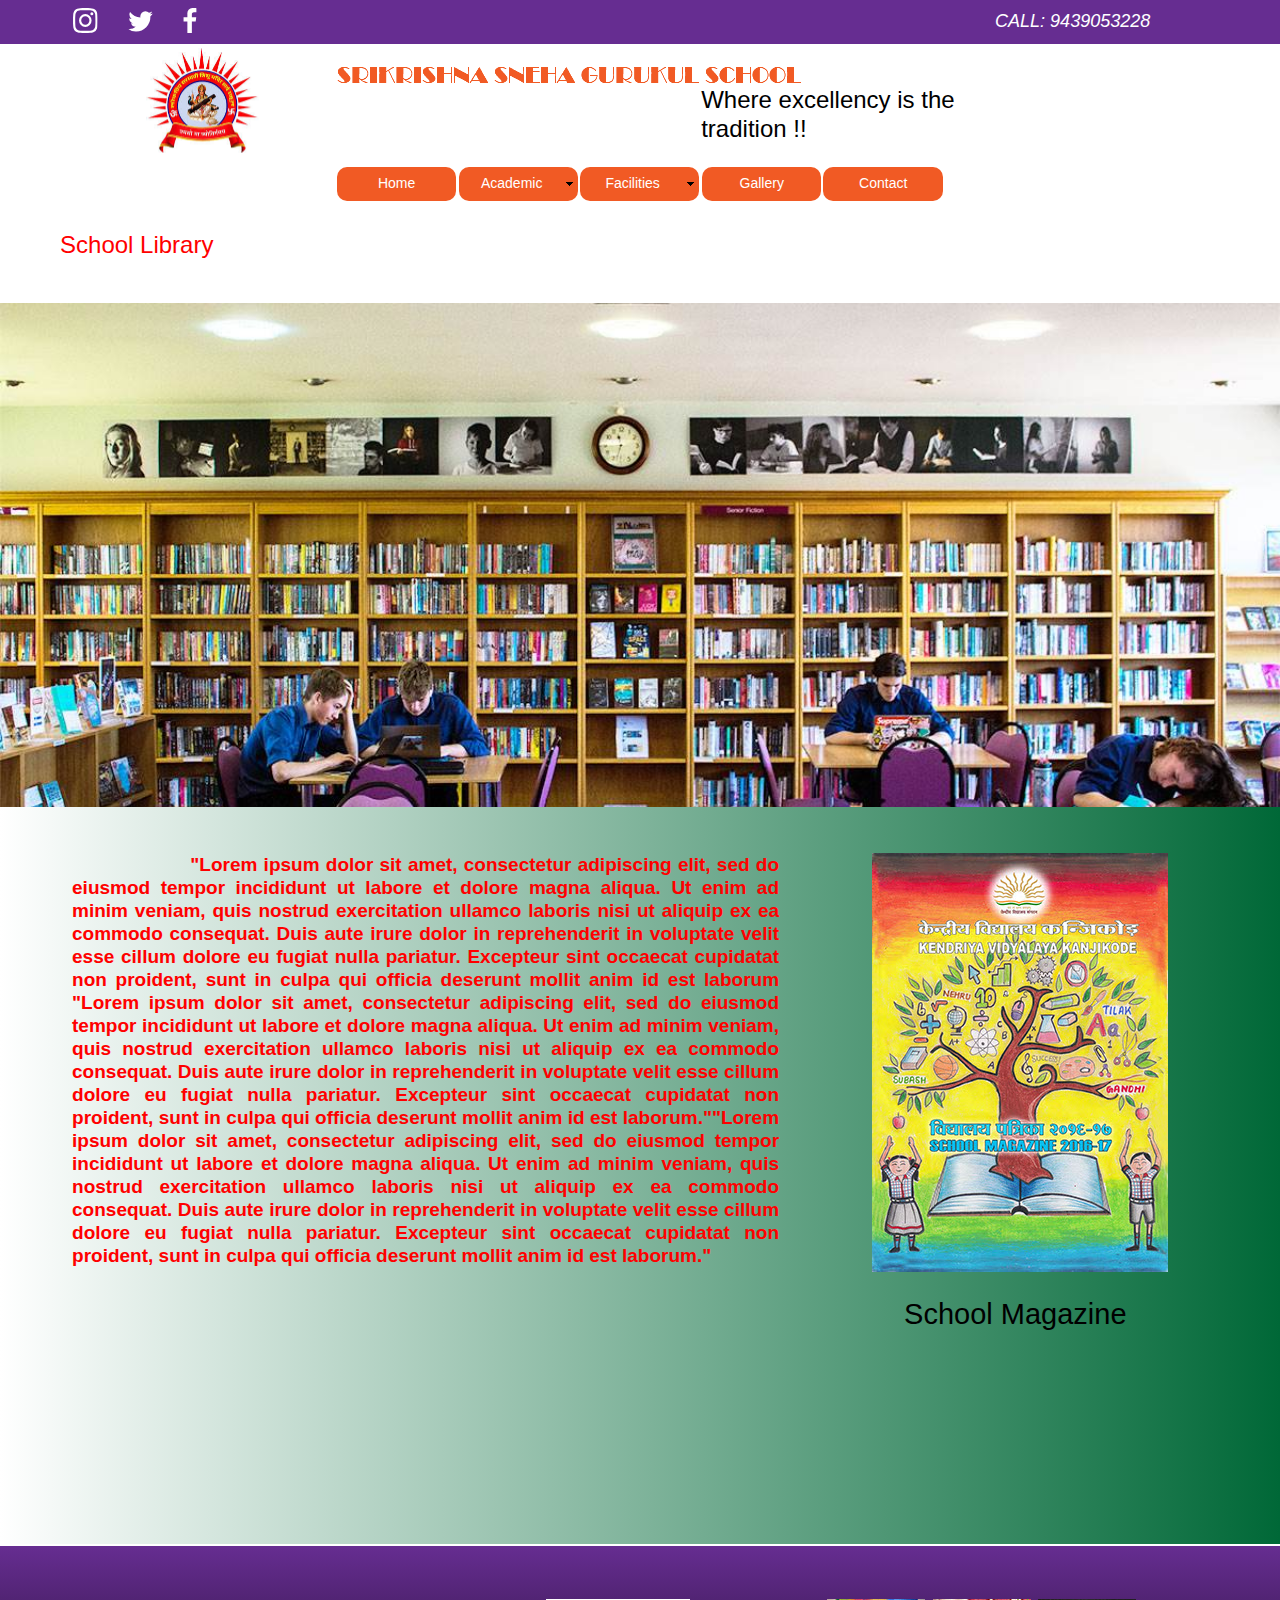
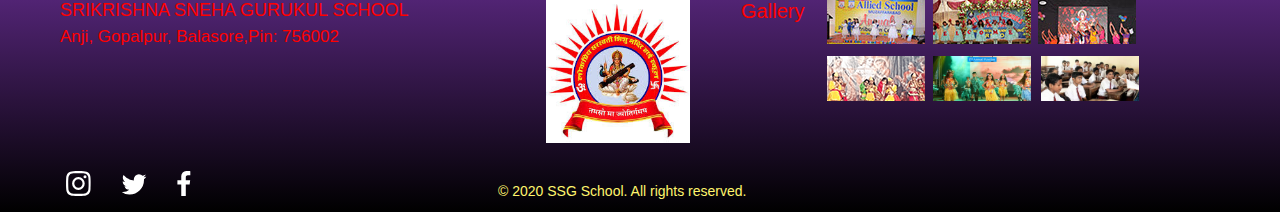
<file: HTML FINAL CODE OF SKSG/library.html>
<!DOCTYPE html>
<html class="nojs html css_verticalspacer" lang="en-GB">
 <head>

  <meta http-equiv="Content-type" content="text/html;charset=UTF-8"/>
  <meta name="generator" content="2018.1.1.386"/>
  <meta name="viewport" content="width=device-width, initial-scale=1.0"/>
  
  <script type="text/javascript">
   // Update the 'nojs'/'js' class on the html node
document.documentElement.className = document.documentElement.className.replace(/\bnojs\b/g, 'js');

// Check that all required assets are uploaded and up-to-date
if(typeof Muse == "undefined") window.Muse = {}; window.Muse.assets = {"required":["museutils.js", "museconfig.js", "jquery.watch.js", "jquery.musepolyfill.bgsize.js", "jquery.musemenu.js", "require.js", "library.css"], "outOfDate":[]};
</script>
  
  <link rel="shortcut icon" href="images/favicon.ico?crc=4067672046"/>
  <title>Library</title>
  <!-- CSS -->
  <link rel="stylesheet" type="text/css" href="css/site_global.css?crc=444006867"/>
  <link rel="stylesheet" type="text/css" href="css/master_a-master.css?crc=3850002808"/>
  <link rel="stylesheet" type="text/css" href="css/library.css?crc=4018655971" id="pagesheet"/>
  <!-- Other scripts -->
  <script type="text/javascript">
   var __adobewebfontsappname__ = "muse";
</script>
  <!-- JS includes -->
  <script src="https://webfonts.creativecloud.com/aguafina-script:n4:default.js" type="text/javascript"></script>
  <!--[if lt IE 9]>
  <script src="scripts/html5shiv.js?crc=4241844378" type="text/javascript"></script>
  <![endif]-->
   </head>
 <body>

  <div class="clearfix borderbox" id="page"><!-- group -->
   <div class="clearfix grpelem" id="pu153"><!-- column -->
    <div class="browser_width colelem" id="u153-bw">
     <div id="u153"><!-- group -->
      <div class="clearfix" id="u153_align_to_page">
       <div class="clip_frame grpelem" id="u154"><!-- svg -->
        <img class="svg" id="u155" src="images/pasted-svg-84x16.svg?crc=3903875926" alt="" data-mu-svgfallback="images/pasted%20svg%2084x16_poster_.png?crc=3989493317" data-heightwidthratio="0.1937984496124031" data-image-width="129" data-image-height="25"/>
       </div>
       <div class="clearfix grpelem" id="u189-4"><!-- content -->
        <p>CALL: 9439053228</p>
       </div>
      </div>
     </div>
    </div>
    <div class="clearfix colelem" id="pu156"><!-- group -->
     <div class="grpelem" id="u156"><!-- simple frame --></div>
     <div class="clearfix grpelem" id="pu158-4"><!-- column -->
      <img class="colelem" id="u158-4" alt="SRIKRISHNA SNEHA GURUKUL SCHOOL" src="images/u158-4.png?crc=4078958029" data-image-width="491"/><!-- rasterized frame -->
      <div class="clearfix colelem" id="u159-4"><!-- content -->
       <p>Where excellency is the tradition !!</p>
      </div>
      <nav class="MenuBar rounded-corners clearfix colelem" id="menuu9067"><!-- horizontal box -->
       <div class="MenuItemContainer clearfix grpelem" id="u9145"><!-- vertical box -->
        <a class="nonblock nontext MenuItem MenuItemWithSubMenu borderbox rounded-corners clearfix colelem" id="u9146" href="index.html"><!-- horizontal box --><div class="MenuItemLabel NoWrap clearfix grpelem" id="u9147-4"><!-- content --><p>Home</p></div></a>
       </div>
       <div class="MenuItemContainer clearfix grpelem" id="u9075"><!-- vertical box -->
        <a class="nonblock nontext MenuItem MenuItemWithSubMenu borderbox rounded-corners clearfix colelem" id="u9076" href="academic.html"><!-- horizontal box --><div class="MenuItemLabel NoWrap clearfix grpelem" id="u9079-4"><!-- content --><p>Academic</p></div><div class="grpelem" id="u9077"><!-- content --></div></a>
        <div class="SubMenu MenuLevel1 clearfix" id="u9080"><!-- vertical box -->
         <ul class="SubMenuView clearfix colelem" id="u9081"><!-- vertical box -->
          <li class="MenuItemContainer clearfix colelem" id="u9082"><!-- horizontal box --><a class="nonblock nontext MenuItem MenuItemWithSubMenu rounded-corners clearfix grpelem" id="u9083" href="school-schedule.html"><!-- horizontal box --><div class="MenuItemLabel NoWrap clearfix grpelem" id="u9086-4"><!-- content --><div id="u9086-3"><p>School Schedule</p></div></div></a></li>
          <li class="MenuItemContainer clearfix colelem" id="u9089"><!-- horizontal box --><a class="nonblock nontext MenuItem MenuItemWithSubMenu rounded-corners clearfix grpelem" id="u9090" href="upcoming-events.html"><!-- horizontal box --><div class="MenuItemLabel NoWrap clearfix grpelem" id="u9092-4"><!-- content --><div id="u9092-3"><p>Upcoming Events</p></div></div></a></li>
          <li class="MenuItemContainer clearfix colelem" id="u9103"><!-- horizontal box --><a class="nonblock nontext MenuItem MenuItemWithSubMenu rounded-corners clearfix grpelem" id="u9106" href="achevements.html"><!-- horizontal box --><div class="MenuItemLabel NoWrap clearfix grpelem" id="u9107-4"><!-- content --><div id="u9107-3"><p>Achevements</p></div></div></a></li>
          <li class="MenuItemContainer clearfix colelem" id="u9096"><!-- horizontal box --><a class="nonblock nontext MenuItem MenuItemWithSubMenu rounded-corners clearfix grpelem" id="u9097" href="to-parents.html"><!-- horizontal box --><div class="MenuItemLabel NoWrap clearfix grpelem" id="u9099-4"><!-- content --><div id="u9099-3"><p>To Parents</p></div></div></a></li>
         </ul>
        </div>
       </div>
       <div class="MenuItemContainer clearfix grpelem" id="u9117"><!-- vertical box -->
        <a class="nonblock nontext MenuItem MenuItemWithSubMenu borderbox rounded-corners clearfix colelem" id="u9141" href="facilities.html"><!-- horizontal box --><div class="MenuItemLabel NoWrap clearfix grpelem" id="u9142-4"><!-- content --><p>Facilities</p></div><div class="grpelem" id="u9144"><!-- content --></div></a>
        <div class="SubMenu MenuLevel1 clearfix" id="u9118"><!-- vertical box -->
         <ul class="SubMenuView clearfix colelem" id="u9119"><!-- vertical box -->
          <li class="MenuItemContainer clearfix colelem" id="u9120"><!-- horizontal box --><a class="nonblock nontext MenuItem MenuItemWithSubMenu rounded-corners clearfix grpelem" id="u9123" href="bus-service.html"><!-- horizontal box --><div class="MenuItemLabel NoWrap clearfix grpelem" id="u9124-4"><!-- content --><div id="u9124-3"><p>Bus Service</p></div></div></a></li>
          <li class="MenuItemContainer clearfix colelem" id="u9127"><!-- horizontal box --><a class="nonblock nontext MenuItem MenuItemWithSubMenu rounded-corners clearfix grpelem" id="u9130" href="hostel.html"><!-- horizontal box --><div class="MenuItemLabel NoWrap clearfix grpelem" id="u9133-4"><!-- content --><div id="u9133-3"><p>Hostel</p></div></div></a></li>
          <li class="MenuItemContainer clearfix colelem" id="u9134"><!-- horizontal box --><a class="nonblock nontext MenuItem MenuItemWithSubMenu MuseMenuActive rounded-corners clearfix grpelem" id="u9135" href="library.html"><!-- horizontal box --><div class="MenuItemLabel NoWrap clearfix grpelem" id="u9138-4"><!-- content --><div id="u9138-3"><p>Library</p></div></div></a></li>
         </ul>
        </div>
       </div>
       <div class="MenuItemContainer clearfix grpelem" id="u9110"><!-- vertical box -->
        <a class="nonblock nontext MenuItem MenuItemWithSubMenu borderbox rounded-corners clearfix colelem" id="u9111" href="gallery.html"><!-- horizontal box --><div class="MenuItemLabel NoWrap clearfix grpelem" id="u9112-4"><!-- content --><p>Gallery</p></div></a>
       </div>
       <div class="MenuItemContainer clearfix grpelem" id="u9068"><!-- vertical box -->
        <a class="nonblock nontext MenuItem MenuItemWithSubMenu borderbox rounded-corners clearfix colelem" id="u9069" href="contact.html"><!-- horizontal box --><div class="MenuItemLabel NoWrap clearfix grpelem" id="u9072-4"><!-- content --><p>Contact</p></div></a>
       </div>
      </nav>
     </div>
    </div>
    <div class="clearfix colelem" id="u9058-4" data-sizePolicy="fixed" data-pintopage="page_fluidx"><!-- content -->
     <p>School Library</p>
    </div>
    <div class="browser_width colelem" id="u9044-bw">
     <div class="museBGSize" id="u9044"><!-- simple frame --></div>
    </div>
   </div>
   <div class="verticalspacer" data-offset-top="778" data-content-above-spacer="778" data-content-below-spacer="1000" data-sizePolicy="fixed" data-pintopage="page_fixedLeft"></div>
   <div class="clearfix grpelem" id="pu9322"><!-- column -->
    <div class="browser_width colelem" id="u9322-bw">
     <div class="gradient" id="u9322"><!-- group -->
      <div class="clearfix" id="u9322_align_to_page">
       <div class="clearfix grpelem" id="u9061-4" data-sizePolicy="fixed" data-pintopage="page_fluidx"><!-- content -->
        <p>&nbsp;&nbsp;&nbsp;&nbsp;&nbsp;&nbsp;&nbsp;&nbsp;&nbsp;&nbsp;&nbsp;&nbsp;&nbsp;&nbsp;&nbsp;&nbsp;&nbsp;&nbsp; &quot;Lorem ipsum dolor sit amet, consectetur adipiscing elit, sed do eiusmod tempor incididunt ut labore et dolore magna aliqua. Ut enim ad minim veniam, quis nostrud exercitation ullamco laboris nisi ut aliquip ex ea commodo consequat. Duis aute irure dolor in reprehenderit in voluptate velit esse cillum dolore eu fugiat nulla pariatur. Excepteur sint occaecat cupidatat non proident, sunt in culpa qui officia deserunt mollit anim id est laborum &quot;Lorem ipsum dolor sit amet, consectetur adipiscing elit, sed do eiusmod tempor incididunt ut labore et dolore magna aliqua. Ut enim ad minim veniam, quis nostrud exercitation ullamco laboris nisi ut aliquip ex ea commodo consequat. Duis aute irure dolor in reprehenderit in voluptate velit esse cillum dolore eu fugiat nulla pariatur. Excepteur sint occaecat cupidatat non proident, sunt in culpa qui officia deserunt mollit anim id est laborum.&quot;&quot;Lorem ipsum dolor sit amet, consectetur adipiscing elit, sed do eiusmod tempor incididunt ut labore et dolore magna aliqua. Ut enim ad minim veniam, quis nostrud exercitation ullamco laboris nisi ut aliquip ex ea commodo consequat. Duis aute irure dolor in reprehenderit in voluptate velit esse cillum dolore eu fugiat nulla pariatur. Excepteur sint occaecat cupidatat non proident, sunt in culpa qui officia deserunt mollit anim id est laborum.&quot;</p>
       </div>
       <div class="clearfix grpelem" id="pu9064"><!-- column -->
        <div class="museBGSize colelem" id="u9064"><!-- simple frame --></div>
        <div class="clearfix colelem" id="u9325-4" data-sizePolicy="fixed" data-pintopage="page_fluidx"><!-- content -->
         <p>School Magazine</p>
        </div>
       </div>
      </div>
     </div>
    </div>
    <div class="browser_width colelem" id="u366-bw">
     <div id="u366"><!-- group -->
      <div class="clearfix" id="u366_align_to_page">
       <div class="clearfix grpelem" id="pu498-4"><!-- column -->
        <div class="clearfix colelem" id="u498-4"><!-- content -->
         <p>SRIKRISHNA SNEHA GURUKUL SCHOOL</p>
        </div>
        <div class="clearfix colelem" id="u507-4"><!-- content -->
         <p>Anji, Gopalpur, Balasore,Pin: 756002</p>
        </div>
        <div class="clip_frame colelem" id="u369"><!-- svg -->
         <img class="svg" id="u370" src="images/pasted-svg-84x16.svg?crc=3903875926" alt="" data-mu-svgfallback="images/pasted%20svg%2084x16_poster_.png?crc=3989493317" data-heightwidthratio="0.19230769230769232" data-image-width="130" data-image-height="25"/>
        </div>
       </div>
       <div class="clearfix grpelem" id="ppu368"><!-- column -->
        <div class="clearfix colelem" id="pu368"><!-- group -->
         <div class="grpelem" id="u368"><!-- simple frame --></div>
         <div class="clearfix grpelem" id="u371-4" data-sizePolicy="fixed" data-pintopage="page_fluidx"><!-- content -->
          <p>Gallery</p>
         </div>
        </div>
        <div class="clearfix colelem" id="u378-4" data-sizePolicy="fixed" data-pintopage="page_fluidx"><!-- content -->
         <p>© 2020 SSG School. All rights reserved.</p>
        </div>
       </div>
       <div class="clearfix grpelem" id="pu372"><!-- column -->
        <div class="colelem" id="u372"><!-- simple frame --></div>
        <div class="colelem" id="u375"><!-- simple frame --></div>
       </div>
       <div class="clearfix grpelem" id="pu374"><!-- column -->
        <div class="colelem" id="u374"><!-- simple frame --></div>
        <div class="colelem" id="u377"><!-- simple frame --></div>
       </div>
       <div class="clearfix grpelem" id="pu373"><!-- column -->
        <div class="colelem" id="u373"><!-- simple frame --></div>
        <div class="colelem" id="u376"><!-- simple frame --></div>
       </div>
      </div>
     </div>
    </div>
   </div>
  </div>
  <!-- Other scripts -->
  <script type="text/javascript">
   // Decide whether to suppress missing file error or not based on preference setting
var suppressMissingFileError = false
</script>
  <script type="text/javascript">
   window.Muse.assets.check=function(c){if(!window.Muse.assets.checked){window.Muse.assets.checked=!0;var b={},d=function(a,b){if(window.getComputedStyle){var c=window.getComputedStyle(a,null);return c&&c.getPropertyValue(b)||c&&c[b]||""}if(document.documentElement.currentStyle)return(c=a.currentStyle)&&c[b]||a.style&&a.style[b]||"";return""},a=function(a){if(a.match(/^rgb/))return a=a.replace(/\s+/g,"").match(/([\d\,]+)/gi)[0].split(","),(parseInt(a[0])<<16)+(parseInt(a[1])<<8)+parseInt(a[2]);if(a.match(/^\#/))return parseInt(a.substr(1),
16);return 0},f=function(f){for(var g=document.getElementsByTagName("link"),j=0;j<g.length;j++)if("text/css"==g[j].type){var l=(g[j].href||"").match(/\/?css\/([\w\-]+\.css)\?crc=(\d+)/);if(!l||!l[1]||!l[2])break;b[l[1]]=l[2]}g=document.createElement("div");g.className="version";g.style.cssText="display:none; width:1px; height:1px;";document.getElementsByTagName("body")[0].appendChild(g);for(j=0;j<Muse.assets.required.length;){var l=Muse.assets.required[j],k=l.match(/([\w\-\.]+)\.(\w+)$/),i=k&&k[1]?
k[1]:null,k=k&&k[2]?k[2]:null;switch(k.toLowerCase()){case "css":i=i.replace(/\W/gi,"_").replace(/^([^a-z])/gi,"_$1");g.className+=" "+i;i=a(d(g,"color"));k=a(d(g,"backgroundColor"));i!=0||k!=0?(Muse.assets.required.splice(j,1),"undefined"!=typeof b[l]&&(i!=b[l]>>>24||k!=(b[l]&16777215))&&Muse.assets.outOfDate.push(l)):j++;g.className="version";break;case "js":j++;break;default:throw Error("Unsupported file type: "+k);}}c?c().jquery!="1.8.3"&&Muse.assets.outOfDate.push("jquery-1.8.3.min.js"):Muse.assets.required.push("jquery-1.8.3.min.js");
g.parentNode.removeChild(g);if(Muse.assets.outOfDate.length||Muse.assets.required.length)g="Some files on the server may be missing or incorrect. Clear browser cache and try again. If the problem persists please contact website author.",f&&Muse.assets.outOfDate.length&&(g+="\nOut of date: "+Muse.assets.outOfDate.join(",")),f&&Muse.assets.required.length&&(g+="\nMissing: "+Muse.assets.required.join(",")),suppressMissingFileError?(g+="\nUse SuppressMissingFileError key in AppPrefs.xml to show missing file error pop up.",console.log(g)):alert(g)};location&&location.search&&location.search.match&&location.search.match(/muse_debug/gi)?
setTimeout(function(){f(!0)},5E3):f()}};
var muse_init=function(){require.config({baseUrl:""});require(["jquery","museutils","whatinput","jquery.watch","jquery.musemenu","jquery.musepolyfill.bgsize"],function(c){var $ = c;$(document).ready(function(){try{
window.Muse.assets.check($);/* body */
Muse.Utils.transformMarkupToFixBrowserProblemsPreInit();/* body */
Muse.Utils.prepHyperlinks(true);/* body */
Muse.Utils.resizeHeight('.browser_width');/* resize height */
Muse.Utils.requestAnimationFrame(function() { $('body').addClass('initialized'); });/* mark body as initialized */
Muse.Utils.makeButtonsVisibleAfterSettingMinWidth();/* body */
Muse.Utils.initWidget('.MenuBar', ['#bp_infinity'], function(elem) { return $(elem).museMenu(); });/* unifiedNavBar */
Muse.Utils.fullPage('#page');/* 100% height page */
Muse.Utils.showWidgetsWhenReady();/* body */
Muse.Utils.transformMarkupToFixBrowserProblems();/* body */
}catch(b){if(b&&"function"==typeof b.notify?b.notify():Muse.Assert.fail("Error calling selector function: "+b),false)throw b;}})})};

</script>
  <!-- RequireJS script -->
  <script src="scripts/require.js?crc=4177726516" type="text/javascript" async data-main="scripts/museconfig.js?crc=3936894949" onload="if (requirejs) requirejs.onError = function(requireType, requireModule) { if (requireType && requireType.toString && requireType.toString().indexOf && 0 <= requireType.toString().indexOf('#scripterror')) window.Muse.assets.check(); }" onerror="window.Muse.assets.check();"></script>
   </body>
</html>
</file>
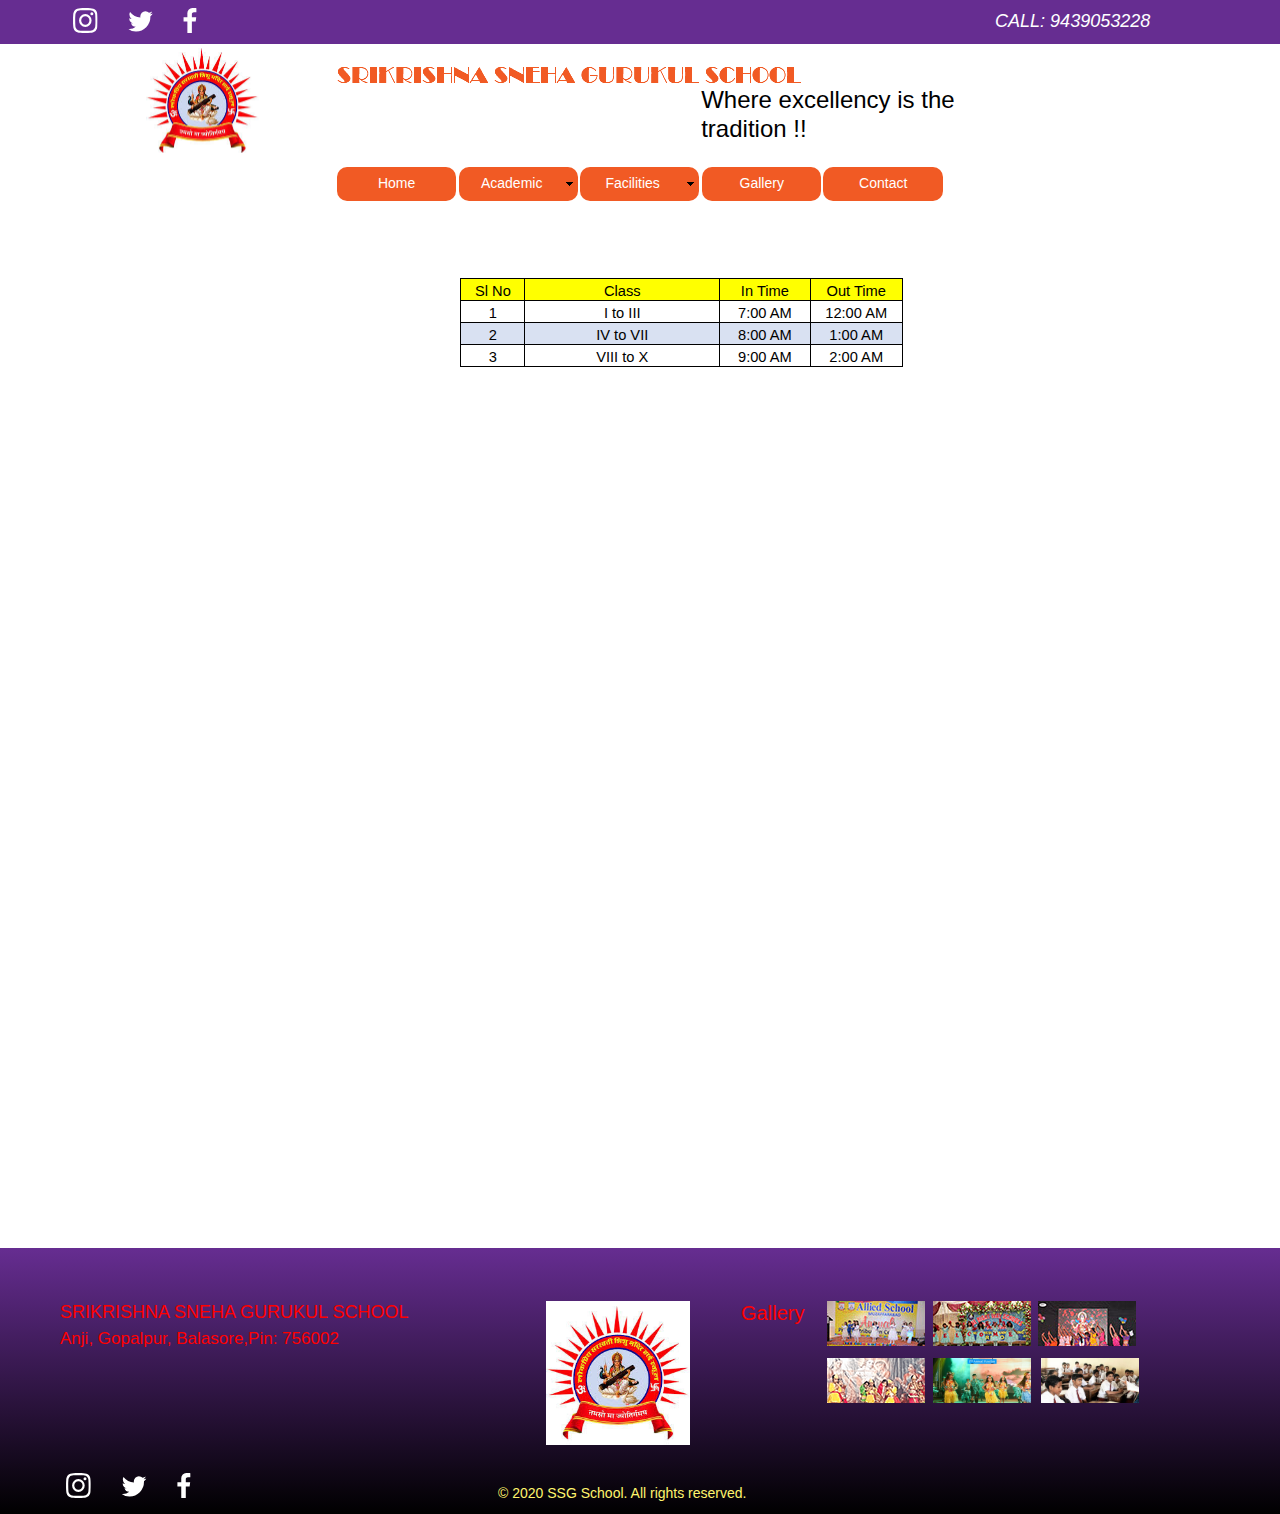
<file: HTML FINAL CODE OF SKSG/school-schedule.html>
<!DOCTYPE html>
<html class="nojs html css_verticalspacer" lang="en-GB">
 <head>

  <meta http-equiv="Content-type" content="text/html;charset=UTF-8"/>
  <meta name="generator" content="2018.1.1.386"/>
  <meta name="viewport" content="width=device-width, initial-scale=1.0"/>
  
  <script type="text/javascript">
   // Update the 'nojs'/'js' class on the html node
document.documentElement.className = document.documentElement.className.replace(/\bnojs\b/g, 'js');

// Check that all required assets are uploaded and up-to-date
if(typeof Muse == "undefined") window.Muse = {}; window.Muse.assets = {"required":["museutils.js", "museconfig.js", "jquery.watch.js", "jquery.musemenu.js", "require.js", "school-schedule.css"], "outOfDate":[]};
</script>
  
  <link rel="shortcut icon" href="images/favicon.ico?crc=4067672046"/>
  <title>School Schedule</title>
  <!-- CSS -->
  <link rel="stylesheet" type="text/css" href="css/site_global.css?crc=444006867"/>
  <link rel="stylesheet" type="text/css" href="css/master_a-master.css?crc=3850002808"/>
  <link rel="stylesheet" type="text/css" href="css/school-schedule.css?crc=3889837984" id="pagesheet"/>
  <!-- Other scripts -->
  <script type="text/javascript">
   var __adobewebfontsappname__ = "muse";
</script>
  <!-- JS includes -->
  <script src="https://webfonts.creativecloud.com/aguafina-script:n4:default.js" type="text/javascript"></script>
  <!--[if lt IE 9]>
  <script src="scripts/html5shiv.js?crc=4241844378" type="text/javascript"></script>
  <![endif]-->
   </head>
 <body>

  <div class="clearfix borderbox" id="page"><!-- group -->
   <div class="clearfix grpelem" id="pu153"><!-- column -->
    <div class="browser_width colelem" id="u153-bw">
     <div id="u153"><!-- group -->
      <div class="clearfix" id="u153_align_to_page">
       <div class="clip_frame grpelem" id="u154"><!-- svg -->
        <img class="svg" id="u155" src="images/pasted-svg-84x16.svg?crc=3903875926" alt="" data-mu-svgfallback="images/pasted%20svg%2084x16_poster_.png?crc=3989493317" data-heightwidthratio="0.1937984496124031" data-image-width="129" data-image-height="25"/>
       </div>
       <div class="clearfix grpelem" id="u189-4"><!-- content -->
        <p>CALL: 9439053228</p>
       </div>
      </div>
     </div>
    </div>
    <div class="clearfix colelem" id="pu156"><!-- group -->
     <div class="grpelem" id="u156"><!-- simple frame --></div>
     <div class="clearfix grpelem" id="pu158-4"><!-- column -->
      <img class="colelem" id="u158-4" alt="SRIKRISHNA SNEHA GURUKUL SCHOOL" src="images/u158-4.png?crc=4078958029" data-image-width="491"/><!-- rasterized frame -->
      <div class="clearfix colelem" id="u159-4"><!-- content -->
       <p>Where excellency is the tradition !!</p>
      </div>
      <nav class="MenuBar rounded-corners clearfix colelem" id="menuu6077"><!-- horizontal box -->
       <div class="MenuItemContainer clearfix grpelem" id="u6078"><!-- vertical box -->
        <a class="nonblock nontext MenuItem MenuItemWithSubMenu borderbox rounded-corners clearfix colelem" id="u6079" href="index.html"><!-- horizontal box --><div class="MenuItemLabel NoWrap clearfix grpelem" id="u6081-4"><!-- content --><p>Home</p></div></a>
       </div>
       <div class="MenuItemContainer clearfix grpelem" id="u6085"><!-- vertical box -->
        <a class="nonblock nontext MenuItem MenuItemWithSubMenu borderbox rounded-corners clearfix colelem" id="u6116" href="academic.html"><!-- horizontal box --><div class="MenuItemLabel NoWrap clearfix grpelem" id="u6118-4"><!-- content --><p>Academic</p></div><div class="grpelem" id="u6117"><!-- content --></div></a>
        <div class="SubMenu MenuLevel1 clearfix" id="u6086"><!-- vertical box -->
         <ul class="SubMenuView clearfix colelem" id="u6087"><!-- vertical box -->
          <li class="MenuItemContainer clearfix colelem" id="u6088"><!-- horizontal box --><a class="nonblock nontext MenuItem MenuItemWithSubMenu MuseMenuActive rounded-corners clearfix grpelem" id="u6089" href="school-schedule.html"><!-- horizontal box --><div class="MenuItemLabel NoWrap clearfix grpelem" id="u6092-4"><!-- content --><div id="u6092-3"><p>School Schedule</p></div></div></a></li>
          <li class="MenuItemContainer clearfix colelem" id="u6109"><!-- horizontal box --><a class="nonblock nontext MenuItem MenuItemWithSubMenu rounded-corners clearfix grpelem" id="u6112" href="upcoming-events.html"><!-- horizontal box --><div class="MenuItemLabel NoWrap clearfix grpelem" id="u6115-4"><!-- content --><div id="u6115-3"><p>Upcoming Events</p></div></div></a></li>
          <li class="MenuItemContainer clearfix colelem" id="u6102"><!-- horizontal box --><a class="nonblock nontext MenuItem MenuItemWithSubMenu rounded-corners clearfix grpelem" id="u6103" href="achevements.html"><!-- horizontal box --><div class="MenuItemLabel NoWrap clearfix grpelem" id="u6105-4"><!-- content --><div id="u6105-3"><p>Achevements</p></div></div></a></li>
          <li class="MenuItemContainer clearfix colelem" id="u6095"><!-- horizontal box --><a class="nonblock nontext MenuItem MenuItemWithSubMenu rounded-corners clearfix grpelem" id="u6098" href="to-parents.html"><!-- horizontal box --><div class="MenuItemLabel NoWrap clearfix grpelem" id="u6100-4"><!-- content --><div id="u6100-3"><p>To Parents</p></div></div></a></li>
         </ul>
        </div>
       </div>
       <div class="MenuItemContainer clearfix grpelem" id="u6120"><!-- vertical box -->
        <a class="nonblock nontext MenuItem MenuItemWithSubMenu borderbox rounded-corners clearfix colelem" id="u6144" href="facilities.html"><!-- horizontal box --><div class="MenuItemLabel NoWrap clearfix grpelem" id="u6146-4"><!-- content --><p>Facilities</p></div><div class="grpelem" id="u6147"><!-- content --></div></a>
        <div class="SubMenu MenuLevel1 clearfix" id="u6121"><!-- vertical box -->
         <ul class="SubMenuView clearfix colelem" id="u6122"><!-- vertical box -->
          <li class="MenuItemContainer clearfix colelem" id="u6130"><!-- horizontal box --><a class="nonblock nontext MenuItem MenuItemWithSubMenu rounded-corners clearfix grpelem" id="u6133" href="bus-service.html"><!-- horizontal box --><div class="MenuItemLabel NoWrap clearfix grpelem" id="u6135-4"><!-- content --><div id="u6135-3"><p>Bus Service</p></div></div></a></li>
          <li class="MenuItemContainer clearfix colelem" id="u6137"><!-- horizontal box --><a class="nonblock nontext MenuItem MenuItemWithSubMenu rounded-corners clearfix grpelem" id="u6140" href="hostel.html"><!-- horizontal box --><div class="MenuItemLabel NoWrap clearfix grpelem" id="u6143-4"><!-- content --><div id="u6143-3"><p>Hostel</p></div></div></a></li>
          <li class="MenuItemContainer clearfix colelem" id="u6123"><!-- horizontal box --><a class="nonblock nontext MenuItem MenuItemWithSubMenu rounded-corners clearfix grpelem" id="u6126" href="library.html"><!-- horizontal box --><div class="MenuItemLabel NoWrap clearfix grpelem" id="u6128-4"><!-- content --><div id="u6128-3"><p>Library</p></div></div></a></li>
         </ul>
        </div>
       </div>
       <div class="MenuItemContainer clearfix grpelem" id="u6148"><!-- vertical box -->
        <a class="nonblock nontext MenuItem MenuItemWithSubMenu borderbox rounded-corners clearfix colelem" id="u6151" href="gallery.html"><!-- horizontal box --><div class="MenuItemLabel NoWrap clearfix grpelem" id="u6154-4"><!-- content --><p>Gallery</p></div></a>
       </div>
       <div class="MenuItemContainer clearfix grpelem" id="u6155"><!-- vertical box -->
        <a class="nonblock nontext MenuItem MenuItemWithSubMenu borderbox rounded-corners clearfix colelem" id="u6156" href="contact.html"><!-- horizontal box --><div class="MenuItemLabel NoWrap clearfix grpelem" id="u6159-4"><!-- content --><p>Contact</p></div></a>
       </div>
      </nav>
     </div>
    </div>
    <div class="colelem" id="u1636"><!-- custom html -->
     <html xmlns:o="urn:schemas-microsoft-com:office:office"
xmlns:x="urn:schemas-microsoft-com:office:excel"
xmlns="http://www.w3.org/TR/REC-html40">

<head>
<meta http-equiv=Content-Type content="text/html; charset=windows-1252">
<meta name=ProgId content=Excel.Sheet>
<meta name=Generator content="Microsoft Excel 15">
<link rel=File-List href="Book1_files/filelist.xml">
<style id="Book1_28448_Styles">
<!--table
	{mso-displayed-decimal-separator:"\.";
	mso-displayed-thousand-separator:"\,";}
.xl1528448
	{padding-top:1px;
	padding-right:1px;
	padding-left:1px;
	mso-ignore:padding;
	color:black;
	font-size:11.0pt;
	font-weight:400;
	font-style:normal;
	text-decoration:none;
	font-family:Calibri, sans-serif;
	mso-font-charset:0;
	mso-number-format:General;
	text-align:general;
	vertical-align:bottom;
	mso-background-source:auto;
	mso-pattern:auto;
	white-space:nowrap;}
.xl6528448
	{padding-top:1px;
	padding-right:1px;
	padding-left:1px;
	mso-ignore:padding;
	color:black;
	font-size:11.0pt;
	font-weight:400;
	font-style:normal;
	text-decoration:none;
	font-family:Calibri, sans-serif;
	mso-font-charset:0;
	mso-number-format:General;
	text-align:center;
	vertical-align:bottom;
	border:.5pt solid windowtext;
	background:yellow;
	mso-pattern:black none;
	white-space:nowrap;}
.xl6628448
	{padding-top:1px;
	padding-right:1px;
	padding-left:1px;
	mso-ignore:padding;
	color:black;
	font-size:11.0pt;
	font-weight:400;
	font-style:normal;
	text-decoration:none;
	font-family:Calibri, sans-serif;
	mso-font-charset:0;
	mso-number-format:General;
	text-align:center;
	vertical-align:bottom;
	border:.5pt solid windowtext;
	mso-background-source:auto;
	mso-pattern:auto;
	white-space:nowrap;}
.xl6728448
	{padding-top:1px;
	padding-right:1px;
	padding-left:1px;
	mso-ignore:padding;
	color:black;
	font-size:11.0pt;
	font-weight:400;
	font-style:normal;
	text-decoration:none;
	font-family:Calibri, sans-serif;
	mso-font-charset:0;
	mso-number-format:"Medium Time";
	text-align:center;
	vertical-align:bottom;
	border:.5pt solid windowtext;
	mso-background-source:auto;
	mso-pattern:auto;
	white-space:nowrap;}
.xl6828448
	{padding-top:1px;
	padding-right:1px;
	padding-left:1px;
	mso-ignore:padding;
	color:black;
	font-size:11.0pt;
	font-weight:400;
	font-style:normal;
	text-decoration:none;
	font-family:Calibri, sans-serif;
	mso-font-charset:0;
	mso-number-format:General;
	text-align:center;
	vertical-align:bottom;
	border:.5pt solid windowtext;
	background:#D9E1F2;
	mso-pattern:black none;
	white-space:nowrap;}
.xl6928448
	{padding-top:1px;
	padding-right:1px;
	padding-left:1px;
	mso-ignore:padding;
	color:black;
	font-size:11.0pt;
	font-weight:400;
	font-style:normal;
	text-decoration:none;
	font-family:Calibri, sans-serif;
	mso-font-charset:0;
	mso-number-format:"Medium Time";
	text-align:center;
	vertical-align:bottom;
	border:.5pt solid windowtext;
	background:#D9E1F2;
	mso-pattern:black none;
	white-space:nowrap;}
-->
</style>
</head>

<body>
<!--[if !excel]>&nbsp;&nbsp;<![endif]-->
<!--The following information was generated by Microsoft Excel's Publish as Web
Page wizard.-->
<!--If the same item is republished from Excel, all information between the DIV
tags will be replaced.-->
<!----------------------------->
<!--START OF OUTPUT FROM EXCEL PUBLISH AS WEB PAGE WIZARD -->
<!----------------------------->

<div id="Book1_28448" align=center x:publishsource="Excel">

<table border=0 cellpadding=0 cellspacing=0 width=440 style='border-collapse:
 collapse;table-layout:fixed;width:331pt'>
 <col width=64 style='width:48pt'>
 <col width=194 style='mso-width-source:userset;mso-width-alt:7094;width:146pt'>
 <col width=90 style='mso-width-source:userset;mso-width-alt:3291;width:68pt'>
 <col width=92 style='mso-width-source:userset;mso-width-alt:3364;width:69pt'>
 <tr height=20 style='height:15.0pt'>
  <td height=20 class=xl6528448 width=64 style='height:15.0pt;width:48pt'>Sl No</td>
  <td class=xl6528448 width=194 style='border-left:none;width:146pt'>Class</td>
  <td class=xl6528448 width=90 style='border-left:none;width:68pt'>In Time</td>
  <td class=xl6528448 width=92 style='border-left:none;width:69pt'>Out Time</td>
 </tr>
 <tr height=20 style='height:15.0pt'>
  <td height=20 class=xl6628448 style='height:15.0pt;border-top:none'>1</td>
  <td class=xl6628448 style='border-top:none;border-left:none'>I to III</td>
  <td class=xl6728448 style='border-top:none;border-left:none'>7:00 AM</td>
  <td class=xl6728448 style='border-top:none;border-left:none'>12:00 AM</td>
 </tr>
 <tr height=20 style='height:15.0pt'>
  <td height=20 class=xl6828448 style='height:15.0pt;border-top:none'>2</td>
  <td class=xl6828448 style='border-top:none;border-left:none'>IV to VII</td>
  <td class=xl6928448 style='border-top:none;border-left:none'>8:00 AM</td>
  <td class=xl6928448 style='border-top:none;border-left:none'>1:00 AM</td>
 </tr>
 <tr height=20 style='height:15.0pt'>
  <td height=20 class=xl6628448 style='height:15.0pt;border-top:none'>3</td>
  <td class=xl6628448 style='border-top:none;border-left:none'>VIII to X</td>
  <td class=xl6728448 style='border-top:none;border-left:none'>9:00 AM</td>
  <td class=xl6728448 style='border-top:none;border-left:none'>2:00 AM</td>
 </tr>
 <![if supportMisalignedColumns]>
 <tr height=0 style='display:none'>
  <td width=64 style='width:48pt'></td>
  <td width=194 style='width:146pt'></td>
  <td width=90 style='width:68pt'></td>
  <td width=92 style='width:69pt'></td>
 </tr>
 <![endif]>
</table>

</div>


<!----------------------------->
<!--END OF OUTPUT FROM EXCEL PUBLISH AS WEB PAGE WIZARD-->
<!----------------------------->
</body>

</html>


    </div>
   </div>
   <div class="verticalspacer" data-offset-top="480" data-content-above-spacer="479" data-content-below-spacer="1000" data-sizePolicy="fixed" data-pintopage="page_fixedLeft"></div>
   <div class="browser_width grpelem" id="u366-bw">
    <div id="u366"><!-- group -->
     <div class="clearfix" id="u366_align_to_page">
      <div class="clearfix grpelem" id="pu498-4"><!-- column -->
       <div class="clearfix colelem" id="u498-4"><!-- content -->
        <p>SRIKRISHNA SNEHA GURUKUL SCHOOL</p>
       </div>
       <div class="clearfix colelem" id="u507-4"><!-- content -->
        <p>Anji, Gopalpur, Balasore,Pin: 756002</p>
       </div>
       <div class="clip_frame colelem" id="u369"><!-- svg -->
        <img class="svg" id="u370" src="images/pasted-svg-84x16.svg?crc=3903875926" alt="" data-mu-svgfallback="images/pasted%20svg%2084x16_poster_.png?crc=3989493317" data-heightwidthratio="0.19230769230769232" data-image-width="130" data-image-height="25"/>
       </div>
      </div>
      <div class="clearfix grpelem" id="ppu368"><!-- column -->
       <div class="clearfix colelem" id="pu368"><!-- group -->
        <div class="grpelem" id="u368"><!-- simple frame --></div>
        <div class="clearfix grpelem" id="u371-4" data-sizePolicy="fixed" data-pintopage="page_fluidx"><!-- content -->
         <p>Gallery</p>
        </div>
       </div>
       <div class="clearfix colelem" id="u378-4" data-sizePolicy="fixed" data-pintopage="page_fluidx"><!-- content -->
        <p>© 2020 SSG School. All rights reserved.</p>
       </div>
      </div>
      <div class="clearfix grpelem" id="pu372"><!-- column -->
       <div class="colelem" id="u372"><!-- simple frame --></div>
       <div class="colelem" id="u375"><!-- simple frame --></div>
      </div>
      <div class="clearfix grpelem" id="pu374"><!-- column -->
       <div class="colelem" id="u374"><!-- simple frame --></div>
       <div class="colelem" id="u377"><!-- simple frame --></div>
      </div>
      <div class="clearfix grpelem" id="pu373"><!-- column -->
       <div class="colelem" id="u373"><!-- simple frame --></div>
       <div class="colelem" id="u376"><!-- simple frame --></div>
      </div>
     </div>
    </div>
   </div>
  </div>
  <!-- Other scripts -->
  <script type="text/javascript">
   // Decide whether to suppress missing file error or not based on preference setting
var suppressMissingFileError = false
</script>
  <script type="text/javascript">
   window.Muse.assets.check=function(c){if(!window.Muse.assets.checked){window.Muse.assets.checked=!0;var b={},d=function(a,b){if(window.getComputedStyle){var c=window.getComputedStyle(a,null);return c&&c.getPropertyValue(b)||c&&c[b]||""}if(document.documentElement.currentStyle)return(c=a.currentStyle)&&c[b]||a.style&&a.style[b]||"";return""},a=function(a){if(a.match(/^rgb/))return a=a.replace(/\s+/g,"").match(/([\d\,]+)/gi)[0].split(","),(parseInt(a[0])<<16)+(parseInt(a[1])<<8)+parseInt(a[2]);if(a.match(/^\#/))return parseInt(a.substr(1),
16);return 0},f=function(f){for(var g=document.getElementsByTagName("link"),j=0;j<g.length;j++)if("text/css"==g[j].type){var l=(g[j].href||"").match(/\/?css\/([\w\-]+\.css)\?crc=(\d+)/);if(!l||!l[1]||!l[2])break;b[l[1]]=l[2]}g=document.createElement("div");g.className="version";g.style.cssText="display:none; width:1px; height:1px;";document.getElementsByTagName("body")[0].appendChild(g);for(j=0;j<Muse.assets.required.length;){var l=Muse.assets.required[j],k=l.match(/([\w\-\.]+)\.(\w+)$/),i=k&&k[1]?
k[1]:null,k=k&&k[2]?k[2]:null;switch(k.toLowerCase()){case "css":i=i.replace(/\W/gi,"_").replace(/^([^a-z])/gi,"_$1");g.className+=" "+i;i=a(d(g,"color"));k=a(d(g,"backgroundColor"));i!=0||k!=0?(Muse.assets.required.splice(j,1),"undefined"!=typeof b[l]&&(i!=b[l]>>>24||k!=(b[l]&16777215))&&Muse.assets.outOfDate.push(l)):j++;g.className="version";break;case "js":j++;break;default:throw Error("Unsupported file type: "+k);}}c?c().jquery!="1.8.3"&&Muse.assets.outOfDate.push("jquery-1.8.3.min.js"):Muse.assets.required.push("jquery-1.8.3.min.js");
g.parentNode.removeChild(g);if(Muse.assets.outOfDate.length||Muse.assets.required.length)g="Some files on the server may be missing or incorrect. Clear browser cache and try again. If the problem persists please contact website author.",f&&Muse.assets.outOfDate.length&&(g+="\nOut of date: "+Muse.assets.outOfDate.join(",")),f&&Muse.assets.required.length&&(g+="\nMissing: "+Muse.assets.required.join(",")),suppressMissingFileError?(g+="\nUse SuppressMissingFileError key in AppPrefs.xml to show missing file error pop up.",console.log(g)):alert(g)};location&&location.search&&location.search.match&&location.search.match(/muse_debug/gi)?
setTimeout(function(){f(!0)},5E3):f()}};
var muse_init=function(){require.config({baseUrl:""});require(["jquery","museutils","whatinput","jquery.watch","jquery.musemenu"],function(c){var $ = c;$(document).ready(function(){try{
window.Muse.assets.check($);/* body */
Muse.Utils.transformMarkupToFixBrowserProblemsPreInit();/* body */
Muse.Utils.prepHyperlinks(true);/* body */
Muse.Utils.resizeHeight('.browser_width');/* resize height */
Muse.Utils.requestAnimationFrame(function() { $('body').addClass('initialized'); });/* mark body as initialized */
Muse.Utils.makeButtonsVisibleAfterSettingMinWidth();/* body */
Muse.Utils.initWidget('.MenuBar', ['#bp_infinity'], function(elem) { return $(elem).museMenu(); });/* unifiedNavBar */
Muse.Utils.fullPage('#page');/* 100% height page */
Muse.Utils.showWidgetsWhenReady();/* body */
Muse.Utils.transformMarkupToFixBrowserProblems();/* body */
}catch(b){if(b&&"function"==typeof b.notify?b.notify():Muse.Assert.fail("Error calling selector function: "+b),false)throw b;}})})};

</script>
  <!-- RequireJS script -->
  <script src="scripts/require.js?crc=4177726516" type="text/javascript" async data-main="scripts/museconfig.js?crc=3936894949" onload="if (requirejs) requirejs.onError = function(requireType, requireModule) { if (requireType && requireType.toString && requireType.toString().indexOf && 0 <= requireType.toString().indexOf('#scripterror')) window.Muse.assets.check(); }" onerror="window.Muse.assets.check();"></script>
   </body>
</html>
</file>
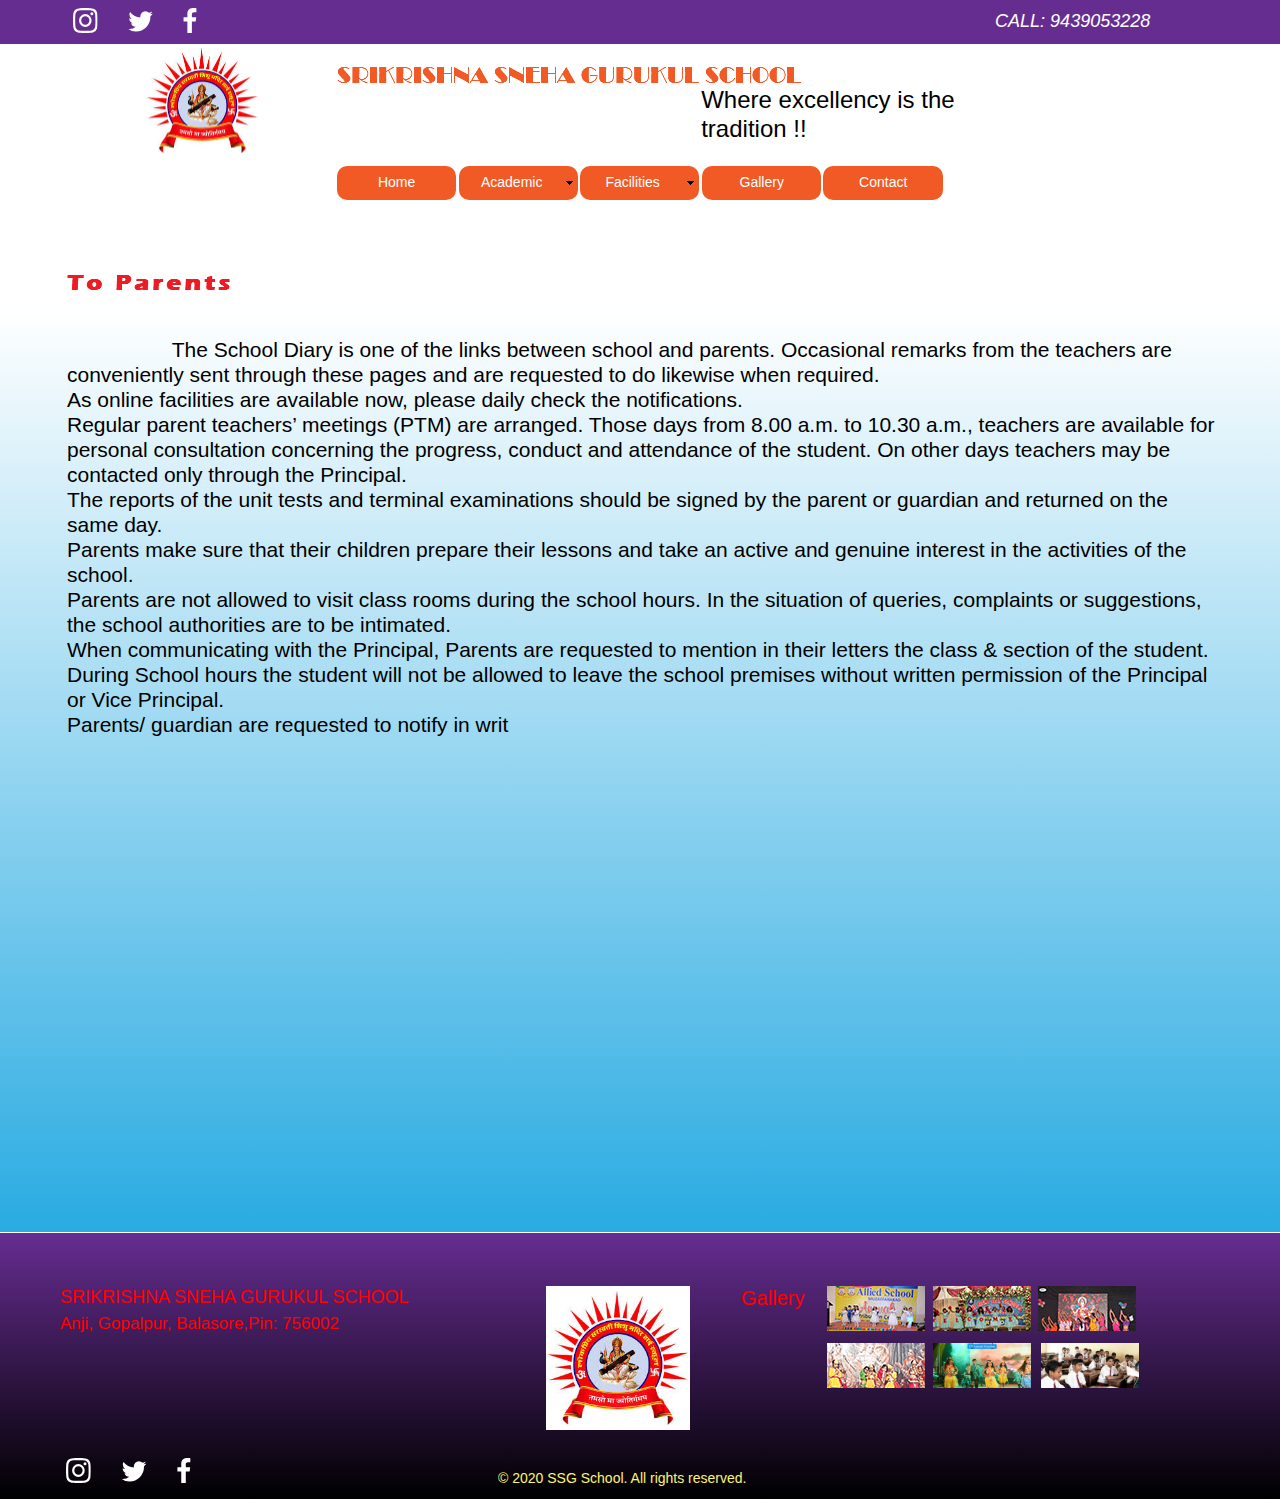
<file: HTML FINAL CODE OF SKSG/to-parents.html>
<!DOCTYPE html>
<html class="nojs html css_verticalspacer" lang="en-GB">
 <head>

  <meta http-equiv="Content-type" content="text/html;charset=UTF-8"/>
  <meta name="generator" content="2018.1.1.386"/>
  <meta name="viewport" content="width=device-width, initial-scale=1.0"/>
  
  <script type="text/javascript">
   // Update the 'nojs'/'js' class on the html node
document.documentElement.className = document.documentElement.className.replace(/\bnojs\b/g, 'js');

// Check that all required assets are uploaded and up-to-date
if(typeof Muse == "undefined") window.Muse = {}; window.Muse.assets = {"required":["museutils.js", "museconfig.js", "jquery.watch.js", "jquery.musemenu.js", "require.js", "to-parents.css"], "outOfDate":[]};
</script>
  
  <link rel="shortcut icon" href="images/favicon.ico?crc=4067672046"/>
  <title>To Parents</title>
  <!-- CSS -->
  <link rel="stylesheet" type="text/css" href="css/site_global.css?crc=444006867"/>
  <link rel="stylesheet" type="text/css" href="css/master_a-master.css?crc=3850002808"/>
  <link rel="stylesheet" type="text/css" href="css/to-parents.css?crc=3913864442" id="pagesheet"/>
  <!-- Other scripts -->
  <script type="text/javascript">
   var __adobewebfontsappname__ = "muse";
</script>
  <!-- JS includes -->
  <script src="https://webfonts.creativecloud.com/aguafina-script:n4:default.js" type="text/javascript"></script>
  <!--[if lt IE 9]>
  <script src="scripts/html5shiv.js?crc=4241844378" type="text/javascript"></script>
  <![endif]-->
   </head>
 <body>

  <div class="clearfix borderbox" id="page"><!-- group -->
   <div class="clearfix grpelem" id="pu153"><!-- column -->
    <div class="browser_width colelem" id="u153-bw">
     <div id="u153"><!-- group -->
      <div class="clearfix" id="u153_align_to_page">
       <div class="clip_frame grpelem" id="u154"><!-- svg -->
        <img class="svg" id="u155" src="images/pasted-svg-84x16.svg?crc=3903875926" alt="" data-mu-svgfallback="images/pasted%20svg%2084x16_poster_.png?crc=3989493317" data-heightwidthratio="0.1937984496124031" data-image-width="129" data-image-height="25"/>
       </div>
       <div class="clearfix grpelem" id="u189-4"><!-- content -->
        <p>CALL: 9439053228</p>
       </div>
      </div>
     </div>
    </div>
    <div class="clearfix colelem" id="pu156"><!-- group -->
     <div class="grpelem" id="u156"><!-- simple frame --></div>
     <div class="clearfix grpelem" id="pu158-4"><!-- column -->
      <img class="colelem" id="u158-4" alt="SRIKRISHNA SNEHA GURUKUL SCHOOL" src="images/u158-4.png?crc=4078958029" data-image-width="491"/><!-- rasterized frame -->
      <div class="clearfix colelem" id="u159-4"><!-- content -->
       <p>Where excellency is the tradition !!</p>
      </div>
      <nav class="MenuBar rounded-corners clearfix colelem" id="menuu7689"><!-- horizontal box -->
       <div class="MenuItemContainer clearfix grpelem" id="u7725"><!-- vertical box -->
        <a class="nonblock nontext MenuItem MenuItemWithSubMenu borderbox rounded-corners clearfix colelem" id="u7726" href="index.html"><!-- horizontal box --><div class="MenuItemLabel NoWrap clearfix grpelem" id="u7727-4"><!-- content --><p>Home</p></div></a>
       </div>
       <div class="MenuItemContainer clearfix grpelem" id="u7732"><!-- vertical box -->
        <a class="nonblock nontext MenuItem MenuItemWithSubMenu borderbox rounded-corners clearfix colelem" id="u7733" href="academic.html"><!-- horizontal box --><div class="MenuItemLabel NoWrap clearfix grpelem" id="u7735-4"><!-- content --><p>Academic</p></div><div class="grpelem" id="u7734"><!-- content --></div></a>
        <div class="SubMenu MenuLevel1 clearfix" id="u7737"><!-- vertical box -->
         <ul class="SubMenuView clearfix colelem" id="u7738"><!-- vertical box -->
          <li class="MenuItemContainer clearfix colelem" id="u7753"><!-- horizontal box --><a class="nonblock nontext MenuItem MenuItemWithSubMenu rounded-corners clearfix grpelem" id="u7754" href="school-schedule.html"><!-- horizontal box --><div class="MenuItemLabel NoWrap clearfix grpelem" id="u7755-4"><!-- content --><div id="u7755-3"><p>School Schedule</p></div></div></a></li>
          <li class="MenuItemContainer clearfix colelem" id="u7760"><!-- horizontal box --><a class="nonblock nontext MenuItem MenuItemWithSubMenu rounded-corners clearfix grpelem" id="u7761" href="upcoming-events.html"><!-- horizontal box --><div class="MenuItemLabel NoWrap clearfix grpelem" id="u7764-4"><!-- content --><div id="u7764-3"><p>Upcoming Events</p></div></div></a></li>
          <li class="MenuItemContainer clearfix colelem" id="u7746"><!-- horizontal box --><a class="nonblock nontext MenuItem MenuItemWithSubMenu rounded-corners clearfix grpelem" id="u7749" href="achevements.html"><!-- horizontal box --><div class="MenuItemLabel NoWrap clearfix grpelem" id="u7752-4"><!-- content --><div id="u7752-3"><p>Achevements</p></div></div></a></li>
          <li class="MenuItemContainer clearfix colelem" id="u7739"><!-- horizontal box --><a class="nonblock nontext MenuItem MenuItemWithSubMenu MuseMenuActive rounded-corners clearfix grpelem" id="u7740" href="to-parents.html"><!-- horizontal box --><div class="MenuItemLabel NoWrap clearfix grpelem" id="u7743-4"><!-- content --><div id="u7743-3"><p>To Parents</p></div></div></a></li>
         </ul>
        </div>
       </div>
       <div class="MenuItemContainer clearfix grpelem" id="u7690"><!-- vertical box -->
        <a class="nonblock nontext MenuItem MenuItemWithSubMenu borderbox rounded-corners clearfix colelem" id="u7691" href="facilities.html"><!-- horizontal box --><div class="MenuItemLabel NoWrap clearfix grpelem" id="u7693-4"><!-- content --><p>Facilities</p></div><div class="grpelem" id="u7692"><!-- content --></div></a>
        <div class="SubMenu MenuLevel1 clearfix" id="u7695"><!-- vertical box -->
         <ul class="SubMenuView clearfix colelem" id="u7696"><!-- vertical box -->
          <li class="MenuItemContainer clearfix colelem" id="u7697"><!-- horizontal box --><a class="nonblock nontext MenuItem MenuItemWithSubMenu rounded-corners clearfix grpelem" id="u7698" href="bus-service.html"><!-- horizontal box --><div class="MenuItemLabel NoWrap clearfix grpelem" id="u7699-4"><!-- content --><div id="u7699-3"><p>Bus Service</p></div></div></a></li>
          <li class="MenuItemContainer clearfix colelem" id="u7711"><!-- horizontal box --><a class="nonblock nontext MenuItem MenuItemWithSubMenu rounded-corners clearfix grpelem" id="u7712" href="hostel.html"><!-- horizontal box --><div class="MenuItemLabel NoWrap clearfix grpelem" id="u7713-4"><!-- content --><div id="u7713-3"><p>Hostel</p></div></div></a></li>
          <li class="MenuItemContainer clearfix colelem" id="u7704"><!-- horizontal box --><a class="nonblock nontext MenuItem MenuItemWithSubMenu rounded-corners clearfix grpelem" id="u7705" href="library.html"><!-- horizontal box --><div class="MenuItemLabel NoWrap clearfix grpelem" id="u7708-4"><!-- content --><div id="u7708-3"><p>Library</p></div></div></a></li>
         </ul>
        </div>
       </div>
       <div class="MenuItemContainer clearfix grpelem" id="u7718"><!-- vertical box -->
        <a class="nonblock nontext MenuItem MenuItemWithSubMenu borderbox rounded-corners clearfix colelem" id="u7719" href="gallery.html"><!-- horizontal box --><div class="MenuItemLabel NoWrap clearfix grpelem" id="u7720-4"><!-- content --><p>Gallery</p></div></a>
       </div>
       <div class="MenuItemContainer clearfix grpelem" id="u7767"><!-- vertical box -->
        <a class="nonblock nontext MenuItem MenuItemWithSubMenu borderbox rounded-corners clearfix colelem" id="u7768" href="contact.html"><!-- horizontal box --><div class="MenuItemLabel NoWrap clearfix grpelem" id="u7769-4"><!-- content --><p>Contact</p></div></a>
       </div>
      </nav>
     </div>
    </div>
    <img class="colelem" id="u7681-4" alt="To Parents" width="215" height="55" src="images/u7681-4.png?crc=184950510"/><!-- rasterized frame -->
   </div>
   <div class="verticalspacer" data-offset-top="294" data-content-above-spacer="294" data-content-below-spacer="1001" data-sizePolicy="fixed" data-pintopage="page_fixedLeft"></div>
   <div class="clearfix grpelem" id="pu7678"><!-- column -->
    <div class="browser_width colelem" id="u7678-bw">
     <div class="gradient" id="u7678"><!-- group -->
      <div class="clearfix" id="u7678_align_to_page">
       <div class="clearfix grpelem" id="u7686-21" data-sizePolicy="fixed" data-pintopage="page_fluidx"><!-- content -->
        <p>&nbsp;&nbsp;&nbsp;&nbsp;&nbsp;&nbsp;&nbsp;&nbsp;&nbsp;&nbsp;&nbsp;&nbsp;&nbsp;&nbsp;&nbsp;&nbsp;&nbsp; The School Diary is one of the links between school and parents. Occasional remarks from the teachers are conveniently sent through these pages and are requested to do likewise when required.</p>
        <p>As online facilities are available now, please daily check the notifications.</p>
        <p>Regular parent teachers’ meetings (PTM) are arranged. Those days from 8.00 a.m. to 10.30 a.m., teachers are available for personal consultation concerning the progress, conduct and attendance of the student. On other days teachers may be contacted only through the Principal.</p>
        <p>The reports of the unit tests and terminal examinations should be signed by the parent or guardian and returned on the same day.</p>
        <p>Parents make sure that their children prepare their lessons and take an active and genuine interest in the activities of the school.</p>
        <p>Parents are not allowed to visit class rooms during the school hours. In the situation of queries, complaints or suggestions, the school authorities are to be intimated.</p>
        <p>When communicating with the Principal, Parents are requested to mention in their letters the class &amp; section of the student.</p>
        <p>During School hours the student will not be allowed to leave the school premises without written permission of the Principal or Vice Principal.</p>
        <p>Parents/ guardian are requested to notify in writ</p>
        <p>&nbsp;</p>
       </div>
      </div>
     </div>
    </div>
    <div class="browser_width colelem" id="u366-bw">
     <div id="u366"><!-- group -->
      <div class="clearfix" id="u366_align_to_page">
       <div class="clearfix grpelem" id="pu498-4"><!-- column -->
        <div class="clearfix colelem" id="u498-4"><!-- content -->
         <p>SRIKRISHNA SNEHA GURUKUL SCHOOL</p>
        </div>
        <div class="clearfix colelem" id="u507-4"><!-- content -->
         <p>Anji, Gopalpur, Balasore,Pin: 756002</p>
        </div>
        <div class="clip_frame colelem" id="u369"><!-- svg -->
         <img class="svg" id="u370" src="images/pasted-svg-84x16.svg?crc=3903875926" alt="" data-mu-svgfallback="images/pasted%20svg%2084x16_poster_.png?crc=3989493317" data-heightwidthratio="0.19230769230769232" data-image-width="130" data-image-height="25"/>
        </div>
       </div>
       <div class="clearfix grpelem" id="ppu368"><!-- column -->
        <div class="clearfix colelem" id="pu368"><!-- group -->
         <div class="grpelem" id="u368"><!-- simple frame --></div>
         <div class="clearfix grpelem" id="u371-4" data-sizePolicy="fixed" data-pintopage="page_fluidx"><!-- content -->
          <p>Gallery</p>
         </div>
        </div>
        <div class="clearfix colelem" id="u378-4" data-sizePolicy="fixed" data-pintopage="page_fluidx"><!-- content -->
         <p>© 2020 SSG School. All rights reserved.</p>
        </div>
       </div>
       <div class="clearfix grpelem" id="pu372"><!-- column -->
        <div class="colelem" id="u372"><!-- simple frame --></div>
        <div class="colelem" id="u375"><!-- simple frame --></div>
       </div>
       <div class="clearfix grpelem" id="pu374"><!-- column -->
        <div class="colelem" id="u374"><!-- simple frame --></div>
        <div class="colelem" id="u377"><!-- simple frame --></div>
       </div>
       <div class="clearfix grpelem" id="pu373"><!-- column -->
        <div class="colelem" id="u373"><!-- simple frame --></div>
        <div class="colelem" id="u376"><!-- simple frame --></div>
       </div>
      </div>
     </div>
    </div>
   </div>
  </div>
  <!-- Other scripts -->
  <script type="text/javascript">
   // Decide whether to suppress missing file error or not based on preference setting
var suppressMissingFileError = false
</script>
  <script type="text/javascript">
   window.Muse.assets.check=function(c){if(!window.Muse.assets.checked){window.Muse.assets.checked=!0;var b={},d=function(a,b){if(window.getComputedStyle){var c=window.getComputedStyle(a,null);return c&&c.getPropertyValue(b)||c&&c[b]||""}if(document.documentElement.currentStyle)return(c=a.currentStyle)&&c[b]||a.style&&a.style[b]||"";return""},a=function(a){if(a.match(/^rgb/))return a=a.replace(/\s+/g,"").match(/([\d\,]+)/gi)[0].split(","),(parseInt(a[0])<<16)+(parseInt(a[1])<<8)+parseInt(a[2]);if(a.match(/^\#/))return parseInt(a.substr(1),
16);return 0},f=function(f){for(var g=document.getElementsByTagName("link"),j=0;j<g.length;j++)if("text/css"==g[j].type){var l=(g[j].href||"").match(/\/?css\/([\w\-]+\.css)\?crc=(\d+)/);if(!l||!l[1]||!l[2])break;b[l[1]]=l[2]}g=document.createElement("div");g.className="version";g.style.cssText="display:none; width:1px; height:1px;";document.getElementsByTagName("body")[0].appendChild(g);for(j=0;j<Muse.assets.required.length;){var l=Muse.assets.required[j],k=l.match(/([\w\-\.]+)\.(\w+)$/),i=k&&k[1]?
k[1]:null,k=k&&k[2]?k[2]:null;switch(k.toLowerCase()){case "css":i=i.replace(/\W/gi,"_").replace(/^([^a-z])/gi,"_$1");g.className+=" "+i;i=a(d(g,"color"));k=a(d(g,"backgroundColor"));i!=0||k!=0?(Muse.assets.required.splice(j,1),"undefined"!=typeof b[l]&&(i!=b[l]>>>24||k!=(b[l]&16777215))&&Muse.assets.outOfDate.push(l)):j++;g.className="version";break;case "js":j++;break;default:throw Error("Unsupported file type: "+k);}}c?c().jquery!="1.8.3"&&Muse.assets.outOfDate.push("jquery-1.8.3.min.js"):Muse.assets.required.push("jquery-1.8.3.min.js");
g.parentNode.removeChild(g);if(Muse.assets.outOfDate.length||Muse.assets.required.length)g="Some files on the server may be missing or incorrect. Clear browser cache and try again. If the problem persists please contact website author.",f&&Muse.assets.outOfDate.length&&(g+="\nOut of date: "+Muse.assets.outOfDate.join(",")),f&&Muse.assets.required.length&&(g+="\nMissing: "+Muse.assets.required.join(",")),suppressMissingFileError?(g+="\nUse SuppressMissingFileError key in AppPrefs.xml to show missing file error pop up.",console.log(g)):alert(g)};location&&location.search&&location.search.match&&location.search.match(/muse_debug/gi)?
setTimeout(function(){f(!0)},5E3):f()}};
var muse_init=function(){require.config({baseUrl:""});require(["jquery","museutils","whatinput","jquery.watch","jquery.musemenu"],function(c){var $ = c;$(document).ready(function(){try{
window.Muse.assets.check($);/* body */
Muse.Utils.transformMarkupToFixBrowserProblemsPreInit();/* body */
Muse.Utils.prepHyperlinks(true);/* body */
Muse.Utils.resizeHeight('.browser_width');/* resize height */
Muse.Utils.requestAnimationFrame(function() { $('body').addClass('initialized'); });/* mark body as initialized */
Muse.Utils.makeButtonsVisibleAfterSettingMinWidth();/* body */
Muse.Utils.initWidget('.MenuBar', ['#bp_infinity'], function(elem) { return $(elem).museMenu(); });/* unifiedNavBar */
Muse.Utils.fullPage('#page');/* 100% height page */
Muse.Utils.showWidgetsWhenReady();/* body */
Muse.Utils.transformMarkupToFixBrowserProblems();/* body */
}catch(b){if(b&&"function"==typeof b.notify?b.notify():Muse.Assert.fail("Error calling selector function: "+b),false)throw b;}})})};

</script>
  <!-- RequireJS script -->
  <script src="scripts/require.js?crc=4177726516" type="text/javascript" async data-main="scripts/museconfig.js?crc=3936894949" onload="if (requirejs) requirejs.onError = function(requireType, requireModule) { if (requireType && requireType.toString && requireType.toString().indexOf && 0 <= requireType.toString().indexOf('#scripterror')) window.Muse.assets.check(); }" onerror="window.Muse.assets.check();"></script>
   </body>
</html>
</file>
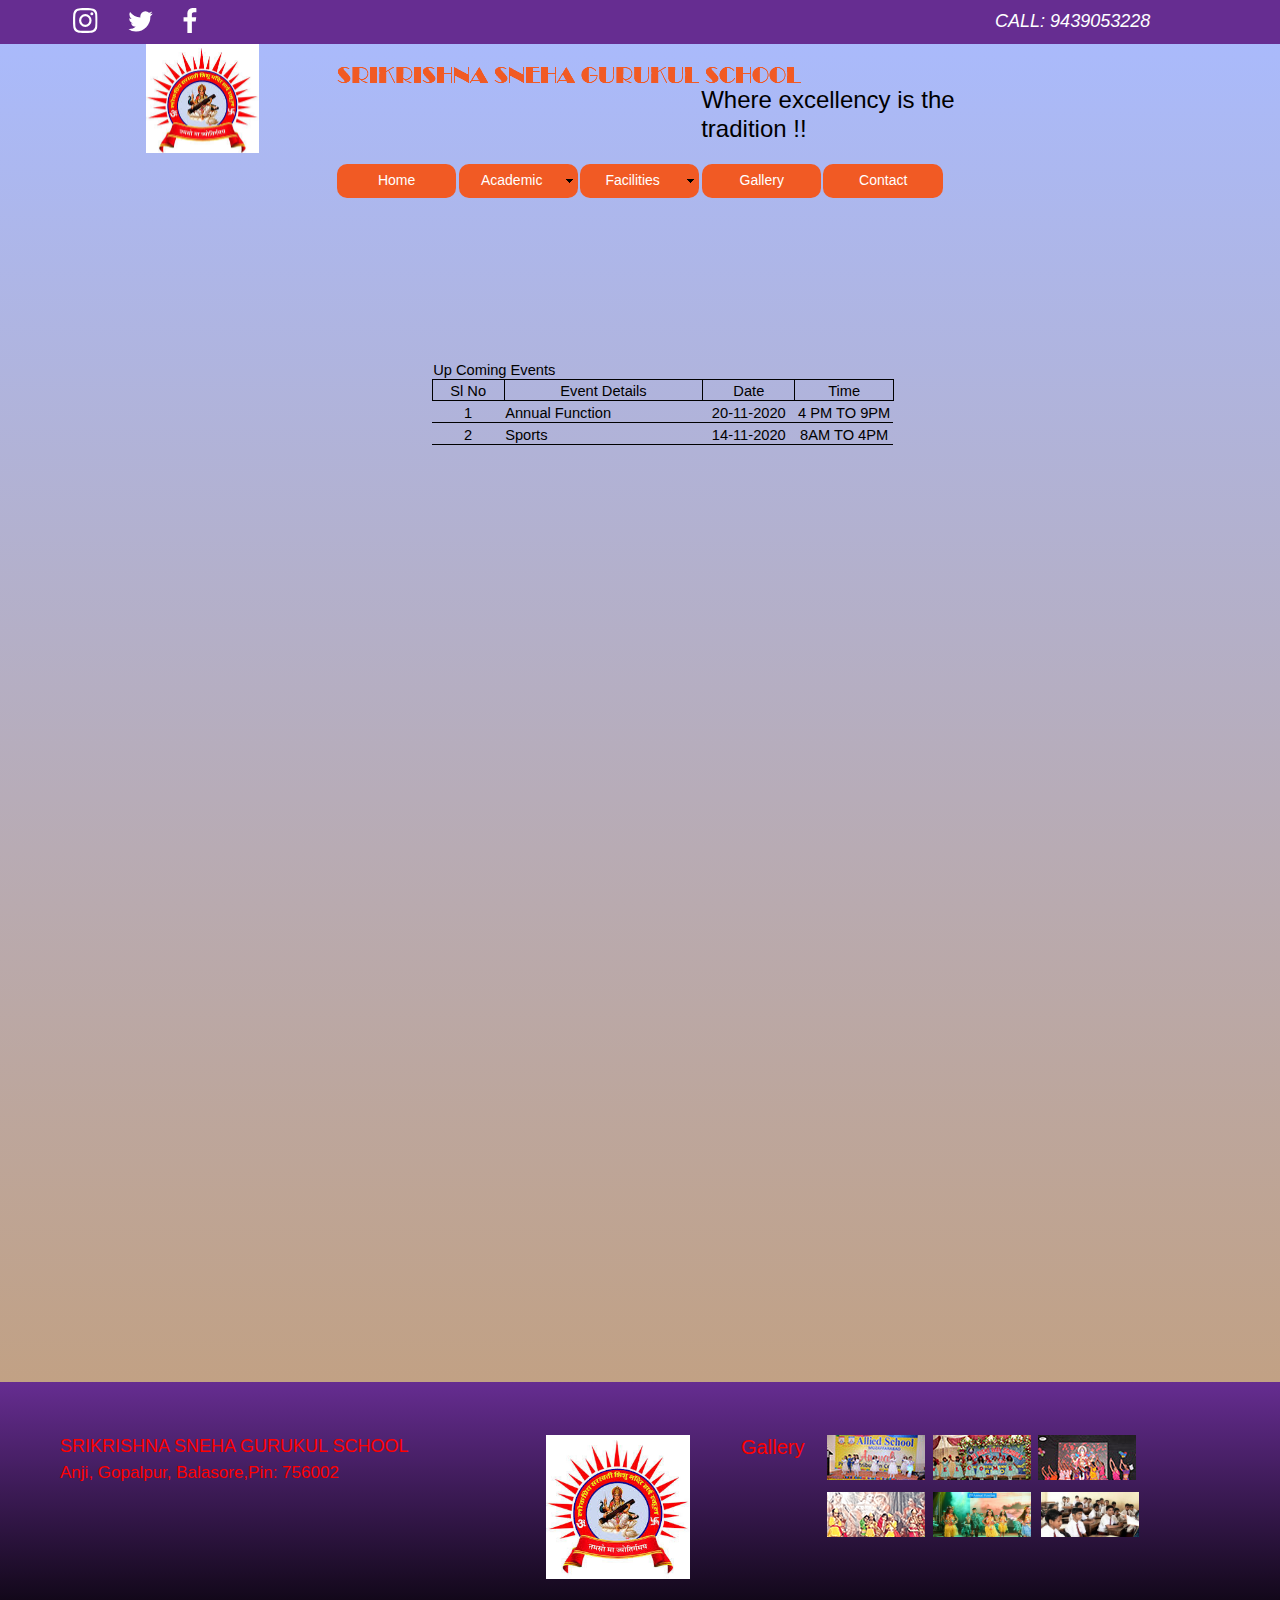
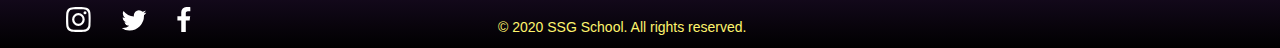
<file: HTML FINAL CODE OF SKSG/upcoming-events.html>
<!DOCTYPE html>
<html class="nojs html css_verticalspacer" lang="en-GB">
 <head>

  <meta http-equiv="Content-type" content="text/html;charset=UTF-8"/>
  <meta name="generator" content="2018.1.1.386"/>
  <meta name="viewport" content="width=device-width, initial-scale=1.0"/>
  
  <script type="text/javascript">
   // Update the 'nojs'/'js' class on the html node
document.documentElement.className = document.documentElement.className.replace(/\bnojs\b/g, 'js');

// Check that all required assets are uploaded and up-to-date
if(typeof Muse == "undefined") window.Muse = {}; window.Muse.assets = {"required":["museutils.js", "museconfig.js", "jquery.watch.js", "jquery.musemenu.js", "require.js", "upcoming-events.css"], "outOfDate":[]};
</script>
  
  <link rel="shortcut icon" href="images/favicon.ico?crc=4067672046"/>
  <title>Upcoming Events</title>
  <!-- CSS -->
  <link rel="stylesheet" type="text/css" href="css/site_global.css?crc=444006867"/>
  <link rel="stylesheet" type="text/css" href="css/master_a-master.css?crc=3850002808"/>
  <link rel="stylesheet" type="text/css" href="css/upcoming-events.css?crc=280808808" id="pagesheet"/>
  <!-- Other scripts -->
  <script type="text/javascript">
   var __adobewebfontsappname__ = "muse";
</script>
  <!-- JS includes -->
  <script src="https://webfonts.creativecloud.com/aguafina-script:n4:default.js" type="text/javascript"></script>
  <!--[if lt IE 9]>
  <script src="scripts/html5shiv.js?crc=4241844378" type="text/javascript"></script>
  <![endif]-->
   </head>
 <body>

  <div class="clearfix gradient borderbox" id="page"><!-- group -->
   <div class="clearfix grpelem" id="pu153"><!-- column -->
    <div class="browser_width colelem" id="u153-bw">
     <div id="u153"><!-- group -->
      <div class="clearfix" id="u153_align_to_page">
       <div class="clip_frame grpelem" id="u154"><!-- svg -->
        <img class="svg" id="u155" src="images/pasted-svg-84x16.svg?crc=3903875926" alt="" data-mu-svgfallback="images/pasted%20svg%2084x16_poster_.png?crc=3989493317" data-heightwidthratio="0.1937984496124031" data-image-width="129" data-image-height="25"/>
       </div>
       <div class="clearfix grpelem" id="u189-4"><!-- content -->
        <p>CALL: 9439053228</p>
       </div>
      </div>
     </div>
    </div>
    <div class="clearfix colelem" id="pu156"><!-- group -->
     <div class="grpelem" id="u156"><!-- simple frame --></div>
     <div class="clearfix grpelem" id="pu158-4"><!-- column -->
      <img class="colelem" id="u158-4" alt="SRIKRISHNA SNEHA GURUKUL SCHOOL" src="images/u158-4.png?crc=4078958029" data-image-width="491"/><!-- rasterized frame -->
      <div class="clearfix colelem" id="u159-4"><!-- content -->
       <p>Where excellency is the tradition !!</p>
      </div>
      <nav class="MenuBar rounded-corners clearfix colelem" id="menuu7357"><!-- horizontal box -->
       <div class="MenuItemContainer clearfix grpelem" id="u7393"><!-- vertical box -->
        <a class="nonblock nontext MenuItem MenuItemWithSubMenu borderbox rounded-corners clearfix colelem" id="u7394" href="index.html"><!-- horizontal box --><div class="MenuItemLabel NoWrap clearfix grpelem" id="u7396-4"><!-- content --><p>Home</p></div></a>
       </div>
       <div class="MenuItemContainer clearfix grpelem" id="u7400"><!-- vertical box -->
        <a class="nonblock nontext MenuItem MenuItemWithSubMenu borderbox rounded-corners clearfix colelem" id="u7401" href="academic.html"><!-- horizontal box --><div class="MenuItemLabel NoWrap clearfix grpelem" id="u7402-4"><!-- content --><p>Academic</p></div><div class="grpelem" id="u7403"><!-- content --></div></a>
        <div class="SubMenu MenuLevel1 clearfix" id="u7405"><!-- vertical box -->
         <ul class="SubMenuView clearfix colelem" id="u7406"><!-- vertical box -->
          <li class="MenuItemContainer clearfix colelem" id="u7421"><!-- horizontal box --><a class="nonblock nontext MenuItem MenuItemWithSubMenu rounded-corners clearfix grpelem" id="u7422" href="school-schedule.html"><!-- horizontal box --><div class="MenuItemLabel NoWrap clearfix grpelem" id="u7423-4"><!-- content --><div id="u7423-3"><p>School Schedule</p></div></div></a></li>
          <li class="MenuItemContainer clearfix colelem" id="u7428"><!-- horizontal box --><a class="nonblock nontext MenuItem MenuItemWithSubMenu MuseMenuActive rounded-corners clearfix grpelem" id="u7429" href="upcoming-events.html"><!-- horizontal box --><div class="MenuItemLabel NoWrap clearfix grpelem" id="u7432-4"><!-- content --><div id="u7432-3"><p>Upcoming Events</p></div></div></a></li>
          <li class="MenuItemContainer clearfix colelem" id="u7414"><!-- horizontal box --><a class="nonblock nontext MenuItem MenuItemWithSubMenu rounded-corners clearfix grpelem" id="u7417" href="achevements.html"><!-- horizontal box --><div class="MenuItemLabel NoWrap clearfix grpelem" id="u7420-4"><!-- content --><div id="u7420-3"><p>Achevements</p></div></div></a></li>
          <li class="MenuItemContainer clearfix colelem" id="u7407"><!-- horizontal box --><a class="nonblock nontext MenuItem MenuItemWithSubMenu rounded-corners clearfix grpelem" id="u7408" href="to-parents.html"><!-- horizontal box --><div class="MenuItemLabel NoWrap clearfix grpelem" id="u7411-4"><!-- content --><div id="u7411-3"><p>To Parents</p></div></div></a></li>
         </ul>
        </div>
       </div>
       <div class="MenuItemContainer clearfix grpelem" id="u7358"><!-- vertical box -->
        <a class="nonblock nontext MenuItem MenuItemWithSubMenu borderbox rounded-corners clearfix colelem" id="u7359" href="facilities.html"><!-- horizontal box --><div class="MenuItemLabel NoWrap clearfix grpelem" id="u7361-4"><!-- content --><p>Facilities</p></div><div class="grpelem" id="u7360"><!-- content --></div></a>
        <div class="SubMenu MenuLevel1 clearfix" id="u7363"><!-- vertical box -->
         <ul class="SubMenuView clearfix colelem" id="u7364"><!-- vertical box -->
          <li class="MenuItemContainer clearfix colelem" id="u7365"><!-- horizontal box --><a class="nonblock nontext MenuItem MenuItemWithSubMenu rounded-corners clearfix grpelem" id="u7366" href="bus-service.html"><!-- horizontal box --><div class="MenuItemLabel NoWrap clearfix grpelem" id="u7367-4"><!-- content --><div id="u7367-3"><p>Bus Service</p></div></div></a></li>
          <li class="MenuItemContainer clearfix colelem" id="u7379"><!-- horizontal box --><a class="nonblock nontext MenuItem MenuItemWithSubMenu rounded-corners clearfix grpelem" id="u7380" href="hostel.html"><!-- horizontal box --><div class="MenuItemLabel NoWrap clearfix grpelem" id="u7381-4"><!-- content --><div id="u7381-3"><p>Hostel</p></div></div></a></li>
          <li class="MenuItemContainer clearfix colelem" id="u7372"><!-- horizontal box --><a class="nonblock nontext MenuItem MenuItemWithSubMenu rounded-corners clearfix grpelem" id="u7373" href="library.html"><!-- horizontal box --><div class="MenuItemLabel NoWrap clearfix grpelem" id="u7376-4"><!-- content --><div id="u7376-3"><p>Library</p></div></div></a></li>
         </ul>
        </div>
       </div>
       <div class="MenuItemContainer clearfix grpelem" id="u7386"><!-- vertical box -->
        <a class="nonblock nontext MenuItem MenuItemWithSubMenu borderbox rounded-corners clearfix colelem" id="u7387" href="gallery.html"><!-- horizontal box --><div class="MenuItemLabel NoWrap clearfix grpelem" id="u7388-4"><!-- content --><p>Gallery</p></div></a>
       </div>
       <div class="MenuItemContainer clearfix grpelem" id="u7435"><!-- vertical box -->
        <a class="nonblock nontext MenuItem MenuItemWithSubMenu borderbox rounded-corners clearfix colelem" id="u7436" href="contact.html"><!-- horizontal box --><div class="MenuItemLabel NoWrap clearfix grpelem" id="u7437-4"><!-- content --><p>Contact</p></div></a>
       </div>
      </nav>
     </div>
    </div>
    <div class="colelem" id="u7612"><!-- custom html -->
     <html xmlns:o="urn:schemas-microsoft-com:office:office"
xmlns:x="urn:schemas-microsoft-com:office:excel"
xmlns="http://www.w3.org/TR/REC-html40">

<head>
<meta http-equiv=Content-Type content="text/html; charset=windows-1252">
<meta name=ProgId content=Excel.Sheet>
<meta name=Generator content="Microsoft Excel 15">
<link rel=File-List href="Events_files/filelist.xml">
<style id="Book1_22674_Styles">
<!--table
	{mso-displayed-decimal-separator:"\.";
	mso-displayed-thousand-separator:"\,";}
.xl1522674
	{padding-top:1px;
	padding-right:1px;
	padding-left:1px;
	mso-ignore:padding;
	color:black;
	font-size:11.0pt;
	font-weight:400;
	font-style:normal;
	text-decoration:none;
	font-family:Calibri, sans-serif;
	mso-font-charset:0;
	mso-number-format:General;
	text-align:general;
	vertical-align:bottom;
	mso-background-source:auto;
	mso-pattern:auto;
	white-space:nowrap;}
.xl6322674
	{padding-top:1px;
	padding-right:1px;
	padding-left:1px;
	mso-ignore:padding;
	color:black;
	font-size:11.0pt;
	font-weight:400;
	font-style:normal;
	text-decoration:none;
	font-family:Calibri, sans-serif;
	mso-font-charset:0;
	mso-number-format:General;
	text-align:center;
	vertical-align:bottom;
	border:.5pt solid windowtext;
	mso-background-source:auto;
	mso-pattern:auto;
	white-space:nowrap;}
.xl6422674
	{padding-top:1px;
	padding-right:1px;
	padding-left:1px;
	mso-ignore:padding;
	color:black;
	font-size:11.0pt;
	font-weight:400;
	font-style:normal;
	text-decoration:none;
	font-family:Calibri, sans-serif;
	mso-font-charset:0;
	mso-number-format:General;
	text-align:center;
	vertical-align:bottom;
	border-top:.5pt solid windowtext;
	border-right:none;
	border-bottom:1.0pt solid windowtext;
	border-left:none;
	mso-background-source:auto;
	mso-pattern:auto;
	white-space:nowrap;}
.xl6522674
	{padding-top:1px;
	padding-right:1px;
	padding-left:1px;
	mso-ignore:padding;
	color:black;
	font-size:11.0pt;
	font-weight:400;
	font-style:normal;
	text-decoration:none;
	font-family:Calibri, sans-serif;
	mso-font-charset:0;
	mso-number-format:General;
	text-align:general;
	vertical-align:bottom;
	border-top:.5pt solid windowtext;
	border-right:none;
	border-bottom:1.0pt solid windowtext;
	border-left:none;
	mso-background-source:auto;
	mso-pattern:auto;
	white-space:nowrap;}
.xl6622674
	{padding-top:1px;
	padding-right:1px;
	padding-left:1px;
	mso-ignore:padding;
	color:black;
	font-size:11.0pt;
	font-weight:400;
	font-style:normal;
	text-decoration:none;
	font-family:Calibri, sans-serif;
	mso-font-charset:0;
	mso-number-format:"Short Date";
	text-align:center;
	vertical-align:bottom;
	border-top:.5pt solid windowtext;
	border-right:none;
	border-bottom:1.0pt solid windowtext;
	border-left:none;
	mso-background-source:auto;
	mso-pattern:auto;
	white-space:nowrap;}
.xl6722674
	{padding-top:1px;
	padding-right:1px;
	padding-left:1px;
	mso-ignore:padding;
	color:black;
	font-size:11.0pt;
	font-weight:400;
	font-style:normal;
	text-decoration:none;
	font-family:Calibri, sans-serif;
	mso-font-charset:0;
	mso-number-format:General;
	text-align:center;
	vertical-align:bottom;
	border-top:1.0pt solid windowtext;
	border-right:none;
	border-bottom:1.0pt solid windowtext;
	border-left:none;
	mso-background-source:auto;
	mso-pattern:auto;
	white-space:nowrap;}
.xl6822674
	{padding-top:1px;
	padding-right:1px;
	padding-left:1px;
	mso-ignore:padding;
	color:black;
	font-size:11.0pt;
	font-weight:400;
	font-style:normal;
	text-decoration:none;
	font-family:Calibri, sans-serif;
	mso-font-charset:0;
	mso-number-format:General;
	text-align:general;
	vertical-align:bottom;
	border-top:1.0pt solid windowtext;
	border-right:none;
	border-bottom:1.0pt solid windowtext;
	border-left:none;
	mso-background-source:auto;
	mso-pattern:auto;
	white-space:nowrap;}
.xl6922674
	{padding-top:1px;
	padding-right:1px;
	padding-left:1px;
	mso-ignore:padding;
	color:black;
	font-size:11.0pt;
	font-weight:400;
	font-style:normal;
	text-decoration:none;
	font-family:Calibri, sans-serif;
	mso-font-charset:0;
	mso-number-format:"Short Date";
	text-align:center;
	vertical-align:bottom;
	border-top:1.0pt solid windowtext;
	border-right:none;
	border-bottom:1.0pt solid windowtext;
	border-left:none;
	mso-background-source:auto;
	mso-pattern:auto;
	white-space:nowrap;}
-->
</style>
</head>

<body>
<!--[if !excel]>&nbsp;&nbsp;<![endif]-->
<!--The following information was generated by Microsoft Excel's Publish as Web
Page wizard.-->
<!--If the same item is republished from Excel, all information between the DIV
tags will be replaced.-->
<!----------------------------->
<!--START OF OUTPUT FROM EXCEL PUBLISH AS WEB PAGE WIZARD -->
<!----------------------------->

<div id="Book1_22674" align=center x:publishsource="Excel">

<table border=0 cellpadding=0 cellspacing=0 width=589 style='border-collapse:
 collapse;table-layout:fixed;width:442pt'>
 <col width=64 span=2 style='width:48pt'>
 <col width=72 style='mso-width-source:userset;mso-width-alt:2633;width:54pt'>
 <col width=198 style='mso-width-source:userset;mso-width-alt:7241;width:149pt'>
 <col width=92 style='mso-width-source:userset;mso-width-alt:3364;width:69pt'>
 <col width=99 style='mso-width-source:userset;mso-width-alt:3620;width:74pt'>
 <tr height=20 style='height:15.0pt'>
  <td height=20 class=xl1522674 width=64 style='height:15.0pt;width:48pt'></td>
  <td class=xl1522674 width=64 style='width:48pt'></td>
  <td class=xl1522674 width=72 style='width:54pt'></td>
  <td class=xl1522674 width=198 style='width:149pt'></td>
  <td class=xl1522674 width=92 style='width:69pt'></td>
  <td class=xl1522674 width=99 style='width:74pt'></td>
 </tr>
 <tr height=20 style='height:15.0pt'>
  <td height=20 class=xl1522674 style='height:15.0pt'></td>
  <td class=xl1522674></td>
  <td class=xl1522674></td>
  <td class=xl1522674></td>
  <td class=xl1522674></td>
  <td class=xl1522674></td>
 </tr>
 <tr height=20 style='height:15.0pt'>
  <td height=20 class=xl1522674 style='height:15.0pt'></td>
  <td class=xl1522674></td>
  <td class=xl1522674 colspan=2>Up Coming Events</td>
  <td class=xl1522674></td>
  <td class=xl1522674></td>
 </tr>
 <tr height=20 style='height:15.0pt'>
  <td height=20 class=xl1522674 style='height:15.0pt'></td>
  <td class=xl1522674></td>
  <td class=xl6322674>Sl No</td>
  <td class=xl6322674 style='border-left:none'>Event Details</td>
  <td class=xl6322674 style='border-left:none'>Date</td>
  <td class=xl6322674 style='border-left:none'>Time</td>
 </tr>
 <tr height=21 style='height:15.75pt'>
  <td height=21 class=xl1522674 style='height:15.75pt'></td>
  <td class=xl1522674></td>
  <td class=xl6422674 style='border-top:none'>1</td>
  <td class=xl6522674 style='border-top:none'>Annual Function<span
  style='mso-spacerun:yes'> </span></td>
  <td class=xl6622674 style='border-top:none'>20-11-2020</td>
  <td class=xl6422674 style='border-top:none'>4 PM TO 9PM</td>
 </tr>
 <tr height=21 style='height:15.75pt'>
  <td height=21 class=xl1522674 style='height:15.75pt'></td>
  <td class=xl1522674></td>
  <td class=xl6722674 style='border-top:none'>2</td>
  <td class=xl6822674 style='border-top:none'>Sports</td>
  <td class=xl6922674 style='border-top:none'>14-11-2020</td>
  <td class=xl6722674 style='border-top:none'>8AM TO 4PM</td>
 </tr>
 <![if supportMisalignedColumns]>
 <tr height=0 style='display:none'>
  <td width=64 style='width:48pt'></td>
  <td width=64 style='width:48pt'></td>
  <td width=72 style='width:54pt'></td>
  <td width=198 style='width:149pt'></td>
  <td width=92 style='width:69pt'></td>
  <td width=99 style='width:74pt'></td>
 </tr>
 <![endif]>
</table>

</div>


<!----------------------------->
<!--END OF OUTPUT FROM EXCEL PUBLISH AS WEB PAGE WIZARD-->
<!----------------------------->
</body>

</html>


    </div>
   </div>
   <div class="verticalspacer" data-offset-top="615" data-content-above-spacer="614" data-content-below-spacer="1000" data-sizePolicy="fixed" data-pintopage="page_fixedLeft"></div>
   <div class="browser_width grpelem" id="u366-bw">
    <div id="u366"><!-- group -->
     <div class="clearfix" id="u366_align_to_page">
      <div class="clearfix grpelem" id="pu498-4"><!-- column -->
       <div class="clearfix colelem" id="u498-4"><!-- content -->
        <p>SRIKRISHNA SNEHA GURUKUL SCHOOL</p>
       </div>
       <div class="clearfix colelem" id="u507-4"><!-- content -->
        <p>Anji, Gopalpur, Balasore,Pin: 756002</p>
       </div>
       <div class="clip_frame colelem" id="u369"><!-- svg -->
        <img class="svg" id="u370" src="images/pasted-svg-84x16.svg?crc=3903875926" alt="" data-mu-svgfallback="images/pasted%20svg%2084x16_poster_.png?crc=3989493317" data-heightwidthratio="0.19230769230769232" data-image-width="130" data-image-height="25"/>
       </div>
      </div>
      <div class="clearfix grpelem" id="ppu368"><!-- column -->
       <div class="clearfix colelem" id="pu368"><!-- group -->
        <div class="grpelem" id="u368"><!-- simple frame --></div>
        <div class="clearfix grpelem" id="u371-4" data-sizePolicy="fixed" data-pintopage="page_fluidx"><!-- content -->
         <p>Gallery</p>
        </div>
       </div>
       <div class="clearfix colelem" id="u378-4" data-sizePolicy="fixed" data-pintopage="page_fluidx"><!-- content -->
        <p>© 2020 SSG School. All rights reserved.</p>
       </div>
      </div>
      <div class="clearfix grpelem" id="pu372"><!-- column -->
       <div class="colelem" id="u372"><!-- simple frame --></div>
       <div class="colelem" id="u375"><!-- simple frame --></div>
      </div>
      <div class="clearfix grpelem" id="pu374"><!-- column -->
       <div class="colelem" id="u374"><!-- simple frame --></div>
       <div class="colelem" id="u377"><!-- simple frame --></div>
      </div>
      <div class="clearfix grpelem" id="pu373"><!-- column -->
       <div class="colelem" id="u373"><!-- simple frame --></div>
       <div class="colelem" id="u376"><!-- simple frame --></div>
      </div>
     </div>
    </div>
   </div>
  </div>
  <!-- Other scripts -->
  <script type="text/javascript">
   // Decide whether to suppress missing file error or not based on preference setting
var suppressMissingFileError = false
</script>
  <script type="text/javascript">
   window.Muse.assets.check=function(c){if(!window.Muse.assets.checked){window.Muse.assets.checked=!0;var b={},d=function(a,b){if(window.getComputedStyle){var c=window.getComputedStyle(a,null);return c&&c.getPropertyValue(b)||c&&c[b]||""}if(document.documentElement.currentStyle)return(c=a.currentStyle)&&c[b]||a.style&&a.style[b]||"";return""},a=function(a){if(a.match(/^rgb/))return a=a.replace(/\s+/g,"").match(/([\d\,]+)/gi)[0].split(","),(parseInt(a[0])<<16)+(parseInt(a[1])<<8)+parseInt(a[2]);if(a.match(/^\#/))return parseInt(a.substr(1),
16);return 0},f=function(f){for(var g=document.getElementsByTagName("link"),j=0;j<g.length;j++)if("text/css"==g[j].type){var l=(g[j].href||"").match(/\/?css\/([\w\-]+\.css)\?crc=(\d+)/);if(!l||!l[1]||!l[2])break;b[l[1]]=l[2]}g=document.createElement("div");g.className="version";g.style.cssText="display:none; width:1px; height:1px;";document.getElementsByTagName("body")[0].appendChild(g);for(j=0;j<Muse.assets.required.length;){var l=Muse.assets.required[j],k=l.match(/([\w\-\.]+)\.(\w+)$/),i=k&&k[1]?
k[1]:null,k=k&&k[2]?k[2]:null;switch(k.toLowerCase()){case "css":i=i.replace(/\W/gi,"_").replace(/^([^a-z])/gi,"_$1");g.className+=" "+i;i=a(d(g,"color"));k=a(d(g,"backgroundColor"));i!=0||k!=0?(Muse.assets.required.splice(j,1),"undefined"!=typeof b[l]&&(i!=b[l]>>>24||k!=(b[l]&16777215))&&Muse.assets.outOfDate.push(l)):j++;g.className="version";break;case "js":j++;break;default:throw Error("Unsupported file type: "+k);}}c?c().jquery!="1.8.3"&&Muse.assets.outOfDate.push("jquery-1.8.3.min.js"):Muse.assets.required.push("jquery-1.8.3.min.js");
g.parentNode.removeChild(g);if(Muse.assets.outOfDate.length||Muse.assets.required.length)g="Some files on the server may be missing or incorrect. Clear browser cache and try again. If the problem persists please contact website author.",f&&Muse.assets.outOfDate.length&&(g+="\nOut of date: "+Muse.assets.outOfDate.join(",")),f&&Muse.assets.required.length&&(g+="\nMissing: "+Muse.assets.required.join(",")),suppressMissingFileError?(g+="\nUse SuppressMissingFileError key in AppPrefs.xml to show missing file error pop up.",console.log(g)):alert(g)};location&&location.search&&location.search.match&&location.search.match(/muse_debug/gi)?
setTimeout(function(){f(!0)},5E3):f()}};
var muse_init=function(){require.config({baseUrl:""});require(["jquery","museutils","whatinput","jquery.watch","jquery.musemenu"],function(c){var $ = c;$(document).ready(function(){try{
window.Muse.assets.check($);/* body */
Muse.Utils.transformMarkupToFixBrowserProblemsPreInit();/* body */
Muse.Utils.prepHyperlinks(true);/* body */
Muse.Utils.resizeHeight('.browser_width');/* resize height */
Muse.Utils.requestAnimationFrame(function() { $('body').addClass('initialized'); });/* mark body as initialized */
Muse.Utils.makeButtonsVisibleAfterSettingMinWidth();/* body */
Muse.Utils.initWidget('.MenuBar', ['#bp_infinity'], function(elem) { return $(elem).museMenu(); });/* unifiedNavBar */
Muse.Utils.fullPage('#page');/* 100% height page */
Muse.Utils.showWidgetsWhenReady();/* body */
Muse.Utils.transformMarkupToFixBrowserProblems();/* body */
}catch(b){if(b&&"function"==typeof b.notify?b.notify():Muse.Assert.fail("Error calling selector function: "+b),false)throw b;}})})};

</script>
  <!-- RequireJS script -->
  <script src="scripts/require.js?crc=4177726516" type="text/javascript" async data-main="scripts/museconfig.js?crc=3936894949" onload="if (requirejs) requirejs.onError = function(requireType, requireModule) { if (requireType && requireType.toString && requireType.toString().indexOf && 0 <= requireType.toString().indexOf('#scripterror')) window.Muse.assets.check(); }" onerror="window.Muse.assets.check();"></script>
   </body>
</html>
</file>
<file: HTML FINAL CODE OF SKSG/css/site_global.css>
html{min-height:100%;min-width:100%;-ms-text-size-adjust:none;}body,div,dl,dt,dd,ul,ol,li,nav,h1,h2,h3,h4,h5,h6,pre,code,form,fieldset,legend,input,button,textarea,p,blockquote,th,td,a{margin:0px;padding:0px;border-width:0px;border-style:solid;border-color:transparent;-webkit-transform-origin:left top;-ms-transform-origin:left top;-o-transform-origin:left top;transform-origin:left top;background-repeat:no-repeat;}button.submit-btn{-moz-box-sizing:content-box;-webkit-box-sizing:content-box;box-sizing:content-box;}.transition{-webkit-transition-property:background-image,background-position,background-color,border-color,border-radius,color,font-size,font-style,font-weight,letter-spacing,line-height,text-align,box-shadow,text-shadow,opacity;transition-property:background-image,background-position,background-color,border-color,border-radius,color,font-size,font-style,font-weight,letter-spacing,line-height,text-align,box-shadow,text-shadow,opacity;}.transition *{-webkit-transition:inherit;transition:inherit;}table{border-collapse:collapse;border-spacing:0px;}fieldset,img{border:0px;border-style:solid;-webkit-transform-origin:left top;-ms-transform-origin:left top;-o-transform-origin:left top;transform-origin:left top;}address,caption,cite,code,dfn,em,strong,th,var,optgroup{font-style:inherit;font-weight:inherit;}del,ins{text-decoration:none;}li{list-style:none;}caption,th{text-align:left;}h1,h2,h3,h4,h5,h6{font-size:100%;font-weight:inherit;}input,button,textarea,select,optgroup,option{font-family:inherit;font-size:inherit;font-style:inherit;font-weight:inherit;}.form-grp input,.form-grp textarea{-webkit-appearance:none;-webkit-border-radius:0;}body{font-family:Arial, Helvetica Neue, Helvetica, sans-serif;text-align:left;font-size:14px;line-height:17px;word-wrap:break-word;text-rendering:optimizeLegibility;-moz-font-feature-settings:'liga';-ms-font-feature-settings:'liga';-webkit-font-feature-settings:'liga';font-feature-settings:'liga';}a:link{color:#0000FF;text-decoration:underline;}a:visited{color:#800080;text-decoration:underline;}a:hover{color:#0000FF;text-decoration:underline;}a:active{color:#EE0000;text-decoration:underline;}a.nontext{color:black;text-decoration:none;font-style:normal;font-weight:normal;}.normal_text{color:#000000;direction:ltr;font-family:Arial, Helvetica Neue, Helvetica, sans-serif;font-size:14px;font-style:normal;font-weight:normal;letter-spacing:0px;line-height:17px;text-align:left;text-decoration:none;text-indent:0px;text-transform:none;vertical-align:0px;padding:0px;}.list0 li:before{position:absolute;right:100%;letter-spacing:0px;text-decoration:none;font-weight:normal;font-style:normal;}.rtl-list li:before{right:auto;left:100%;}.nls-None > li:before,.nls-None .list3 > li:before,.nls-None .list6 > li:before{margin-right:6px;content:'•';}.nls-None .list1 > li:before,.nls-None .list4 > li:before,.nls-None .list7 > li:before{margin-right:6px;content:'○';}.nls-None,.nls-None .list1,.nls-None .list2,.nls-None .list3,.nls-None .list4,.nls-None .list5,.nls-None .list6,.nls-None .list7,.nls-None .list8{padding-left:34px;}.nls-None.rtl-list,.nls-None .list1.rtl-list,.nls-None .list2.rtl-list,.nls-None .list3.rtl-list,.nls-None .list4.rtl-list,.nls-None .list5.rtl-list,.nls-None .list6.rtl-list,.nls-None .list7.rtl-list,.nls-None .list8.rtl-list{padding-left:0px;padding-right:34px;}.nls-None .list2 > li:before,.nls-None .list5 > li:before,.nls-None .list8 > li:before{margin-right:6px;content:'-';}.nls-None.rtl-list > li:before,.nls-None .list1.rtl-list > li:before,.nls-None .list2.rtl-list > li:before,.nls-None .list3.rtl-list > li:before,.nls-None .list4.rtl-list > li:before,.nls-None .list5.rtl-list > li:before,.nls-None .list6.rtl-list > li:before,.nls-None .list7.rtl-list > li:before,.nls-None .list8.rtl-list > li:before{margin-right:0px;margin-left:6px;}.TabbedPanelsTab{white-space:nowrap;}.MenuBar .MenuBarView,.MenuBar .SubMenuView{display:block;list-style:none;}.MenuBar .SubMenu{display:none;position:absolute;}.NoWrap{white-space:nowrap;word-wrap:normal;}.rootelem{margin-left:auto;margin-right:auto;}.colelem{display:inline;float:left;clear:both;}.clearfix:after{content:"\0020";visibility:hidden;display:block;height:0px;clear:both;}*:first-child+html .clearfix{zoom:1;}.clip_frame{overflow:hidden;}.popup_anchor{position:relative;width:0px;height:0px;}.allow_click_through *{pointer-events:auto;}.popup_element{z-index:100000;}.svg{display:block;vertical-align:top;}span.wrap{content:'';clear:left;display:block;}span.actAsInlineDiv{display:inline-block;}.position_content,.excludeFromNormalFlow{float:left;}.preload_images{position:absolute;overflow:hidden;left:-9999px;top:-9999px;height:1px;width:1px;}.preload{height:1px;width:1px;}.animateStates{-webkit-transition:0.3s ease-in-out;-moz-transition:0.3s ease-in-out;-o-transition:0.3s ease-in-out;transition:0.3s ease-in-out;}[data-whatinput="mouse"] *:focus,[data-whatinput="touch"] *:focus,input:focus,textarea:focus{outline:none;}textarea{resize:none;overflow:auto;}.allow_click_through,.fld-prompt{pointer-events:none;}.wrapped-input{position:absolute;top:0px;left:0px;background:transparent;border:none;}.submit-btn{z-index:50000;cursor:pointer;}.anchor_item{width:22px;height:18px;}.MenuBar .SubMenuVisible,.MenuBarVertical .SubMenuVisible,.MenuBar .SubMenu .SubMenuVisible,.popup_element.Active,span.actAsPara,.actAsDiv,a.nonblock.nontext,img.block{display:block;}.widget_invisible,.js .invi,.js .mse_pre_init{visibility:hidden;}.ose_ei{visibility:hidden;z-index:0;}.no_vert_scroll{overflow-y:hidden;}.always_vert_scroll{overflow-y:scroll;}.always_horz_scroll{overflow-x:scroll;}.fullscreen{overflow:hidden;left:0px;top:0px;position:fixed;height:100%;width:100%;-moz-box-sizing:border-box;-webkit-box-sizing:border-box;-ms-box-sizing:border-box;box-sizing:border-box;}.fullwidth{position:absolute;}.borderbox{-moz-box-sizing:border-box;-webkit-box-sizing:border-box;-ms-box-sizing:border-box;box-sizing:border-box;}.scroll_wrapper{position:absolute;overflow:auto;left:0px;right:0px;top:0px;bottom:0px;padding-top:0px;padding-bottom:0px;margin-top:0px;margin-bottom:0px;}.browser_width > *{position:absolute;left:0px;right:0px;}.grpelem,.accordion_wrapper{display:inline;float:left;}.fld-checkbox input[type=checkbox],.fld-radiobutton input[type=radio]{position:absolute;overflow:hidden;clip:rect(0px, 0px, 0px, 0px);height:1px;width:1px;margin:-1px;padding:0px;border:0px;}.fld-checkbox input[type=checkbox] + label,.fld-radiobutton input[type=radio] + label{display:inline-block;background-repeat:no-repeat;cursor:pointer;float:left;width:100%;height:100%;}.pointer_cursor,.fld-recaptcha-mode,.fld-recaptcha-refresh,.fld-recaptcha-help{cursor:pointer;}p,h1,h2,h3,h4,h5,h6,ol,ul,span.actAsPara{max-height:1000000px;}.superscript{vertical-align:super;font-size:66%;line-height:0px;}.subscript{vertical-align:sub;font-size:66%;line-height:0px;}.horizontalSlideShow{-ms-touch-action:pan-y;touch-action:pan-y;}.verticalSlideShow{-ms-touch-action:pan-x;touch-action:pan-x;}.colelem100,.verticalspacer{clear:both;}.list0 li,.MenuBar .MenuItemContainer,.SlideShowContentPanel .fullscreen img,.css_verticalspacer .verticalspacer{position:relative;}.popup_element.Inactive,.js .disn,.js .an_invi,.hidden,.breakpoint{display:none;}#muse_css_mq{position:absolute;display:none;background-color:#FFFFFE;}.fluid_height_spacer{width:0.01px;}.muse_check_css{display:none;position:fixed;}@media screen and (-webkit-min-device-pixel-ratio:0){body{text-rendering:auto;}}
</file>
<file: HTML FINAL CODE OF SKSG/css/master_a-master.css>
#u153{background-color:#662D91;}#u189-4{background-color:transparent;color:#FFFFFF;font-size:18px;line-height:22px;font-weight:normal;font-style:italic;}#u156{opacity:1;-ms-filter:"progid:DXImageTransform.Microsoft.Alpha(Opacity=100)";filter:alpha(opacity=100);background:transparent url("../images/saraswati.jpg?crc=3758534025") no-repeat left top;background-size:cover;}#u158-4{display:block;vertical-align:top;}#u159-4{background-color:transparent;font-size:24px;line-height:29px;font-family:aguafina-script, sans-serif;font-weight:400;}#u366{background:-webkit-gradient(linear, center top, center bottom, from(#662D91),color-stop(100%, #000000));background:-webkit-linear-gradient(top,#662D91 ,#000000 100%);background:linear-gradient(to bottom,#662D91 ,#000000 100%);filter:progid:DXImageTransform.Microsoft.gradient(startColorstr=#FF662D91, endColorstr=#FF000000, GradientType=0);-ms-filter:"progid:DXImageTransform.Microsoft.gradient(startColorstr='#FF662D91', endColorstr='#FF000000', GradientType=0)";}#u153_align_to_page,#u366_align_to_page{max-width:1200px;}#u498-4{background-color:transparent;font-size:18px;color:#FF0000;line-height:22px;}#u507-4{background-color:transparent;font-size:17px;color:#FF0000;line-height:20px;}#u154,#u369{background-color:transparent;}#u155,#u370{display:block;}#u368{opacity:1;-ms-filter:"progid:DXImageTransform.Microsoft.Alpha(Opacity=100)";filter:alpha(opacity=100);background:transparent url("../images/saraswati.jpg?crc=3758534025") no-repeat left top;background-size:contain;}#u371-4{background-color:transparent;font-size:20px;color:#FF0000;line-height:24px;}#u378-4{background-color:transparent;color:#FFF56D;}#u372{opacity:1;-ms-filter:"progid:DXImageTransform.Microsoft.Alpha(Opacity=100)";filter:alpha(opacity=100);background:transparent url("../images/f2.jpg?crc=78919160") no-repeat left top;background-size:cover;}#u375{opacity:1;-ms-filter:"progid:DXImageTransform.Microsoft.Alpha(Opacity=100)";filter:alpha(opacity=100);background:transparent url("../images/f5.png?crc=243797233") no-repeat left top;background-size:cover;}#u374{opacity:1;-ms-filter:"progid:DXImageTransform.Microsoft.Alpha(Opacity=100)";filter:alpha(opacity=100);background:transparent url("../images/f1.jpg?crc=3968565134") no-repeat left top;background-size:cover;}#u377{opacity:1;-ms-filter:"progid:DXImageTransform.Microsoft.Alpha(Opacity=100)";filter:alpha(opacity=100);background:transparent url("../images/f6.jpg?crc=162227509") no-repeat left top;background-size:cover;}#u373{opacity:1;-ms-filter:"progid:DXImageTransform.Microsoft.Alpha(Opacity=100)";filter:alpha(opacity=100);background:transparent url("../images/f4.jpg?crc=509492783") no-repeat left top;background-size:cover;}#u376{opacity:1;-ms-filter:"progid:DXImageTransform.Microsoft.Alpha(Opacity=100)";filter:alpha(opacity=100);background:transparent url("../images/728490-schools-031017.jpg?crc=3811300309") no-repeat left top;background-size:cover;}
</file>
<file: HTML FINAL CODE OF SKSG/css/academic.css>
.version.academic{color:#000006;background-color:#5E657C;}#page{z-index:1;min-height:466px;background-image:none;border-width:0px;border-color:#000000;background-color:transparent;width:100%;max-width:1200px;margin-left:auto;margin-right:auto;}#pu153{z-index:2;padding-bottom:0px;margin-right:-10000px;width:100%;}#u154{z-index:3;position:relative;margin-right:-10000px;margin-top:8px;width:10.75%;left:2.75%;}#u155{z-index:4;width:100%;}#u189-4{z-index:14;min-height:34px;position:relative;margin-right:-10000px;margin-top:10px;width:18.75%;left:79.59%;}.js body{visibility:hidden;}.js body.initialized{visibility:visible;}#u153,#u153-bw{z-index:2;min-height:44px;}#pu156{z-index:5;width:100%;}#u156{z-index:5;height:109px;position:relative;margin-right:-10000px;width:9.42%;left:8.84%;}#u158-4{z-index:6;position:relative;margin-right:-10000px;margin-top:17px;width:40.92%;left:24.75%;}#u159-4{z-index:10;min-height:25px;position:relative;margin-right:-10000px;margin-top:42px;width:23.67%;left:55.09%;}#u6844{z-index:45;min-height:123px;opacity:1;-ms-filter:"progid:DXImageTransform.Microsoft.Alpha(Opacity=100)";filter:alpha(opacity=100);padding-bottom:12px;background:transparent url("../images/f6.jpg?crc=162227509") no-repeat left top;background-size:cover;}#u6873-4{z-index:46;min-height:39px;background-color:transparent;font-size:21px;line-height:25px;font-weight:bold;position:relative;margin-right:-10000px;margin-top:84px;width:20%;left:42.84%;}#u6844-bw{z-index:45;min-height:123px;margin-top:111px;}#menuu7015{z-index:147;border-width:0px;border-color:transparent;background-color:transparent;border-radius:10px;position:relative;margin-right:-10000px;margin-top:87px;width:50.5%;left:24.75%;}#u7051{min-height:34px;background-color:transparent;position:relative;margin-right:-10000px;width:19.64%;}#u7052{background-color:#F15A24;border-radius:10px;padding-bottom:17px;position:relative;width:100%;}#u7052:hover{background-color:#999999;min-height:0px;width:100%;margin:0px 0px 0px 0%;}#u7054-4{min-height:17px;border-width:0px;border-color:transparent;background-color:transparent;text-align:center;color:#FFFFFF;font-family:Helvetica, Helvetica Neue, Arial, sans-serif;position:relative;margin-right:-10000px;top:8px;width:100%;}#u7052:hover #u7054-4{padding-top:0px;padding-bottom:0px;min-height:17px;width:100%;margin:0px -10000px 0px 0%;}#u7052:active #u7054-4{padding-top:0px;padding-bottom:0px;min-height:17px;width:100%;margin:0px -10000px 0px 0%;}#u7058{min-height:34px;background-color:transparent;position:relative;margin-right:-10000px;width:19.64%;left:20.14%;}#u7059{background-color:#F15A24;border-radius:10px;padding-bottom:17px;position:relative;width:100%;}#u7059.MuseMenuActive{background-color:#666666;min-height:0px;width:100%;margin:0px 0px 0px 0%;}#u7060-4{min-height:17px;border-width:0px;border-color:transparent;background-color:transparent;text-align:center;color:#FFFFFF;font-family:Helvetica, Helvetica Neue, Arial, sans-serif;position:relative;margin-right:-10000px;top:8px;width:88.24%;left:0%;}#u7059:hover #u7060-4{padding-top:0px;padding-bottom:0px;min-height:17px;width:88.24%;margin:0px -10000px 0px 0%;}#u7059:active #u7060-4{padding-top:0px;padding-bottom:0px;min-height:17px;width:88.24%;margin:0px -10000px 0px 0%;}#u7061{z-index:160;height:14px;opacity:1;-ms-filter:"progid:DXImageTransform.Microsoft.Alpha(Opacity=100)";filter:alpha(opacity=100);position:relative;margin-right:-10000px;top:10px;width:11.77%;left:88.24%;background:transparent url("../images/arrowmenudown.png?crc=262559161") no-repeat center center;}#u7059:hover #u7061{background-repeat:no-repeat;background-position:center center;height:14px;min-height:0px;width:11.77%;margin:0px -10000px 0px 0%;}#u7059:active #u7061{background-repeat:no-repeat;background-position:center center;height:14px;min-height:0px;width:11.77%;margin:0px -10000px 0px 0%;}#u7080{border-style:solid;border-width:1px;border-color:#777777;background-color:#F15A24;border-radius:10px;padding-bottom:4px;position:relative;margin-right:-10000px;width:98.34%;}#u7081-4{min-height:13px;background-color:transparent;padding-top:4px;position:relative;margin-right:-10000px;top:2px;width:96.62%;left:1.7%;}#u7080:hover #u7081-4{padding-top:4px;padding-bottom:0px;min-height:13px;width:96.62%;margin:0px -10000px 0px 0%;}#u7087{border-style:solid;border-width:1px;border-color:#777777;background-color:#F15A24;border-radius:10px;padding-bottom:4px;position:relative;margin-right:-10000px;width:98.34%;}#u7090-4{min-height:13px;background-color:transparent;padding-top:4px;position:relative;margin-right:-10000px;top:2px;width:96.62%;left:1.7%;}#u7080.MuseMenuActive #u7081-4,#u7087:hover #u7090-4{padding-top:4px;padding-bottom:0px;min-height:13px;width:96.62%;margin:0px -10000px 0px 0%;}#u7075{border-style:solid;border-width:1px;border-color:#777777;background-color:#F15A24;border-radius:10px;padding-bottom:4px;position:relative;margin-right:-10000px;width:98.34%;}#u7078-4{min-height:13px;background-color:transparent;padding-top:4px;position:relative;margin-right:-10000px;top:2px;width:96.62%;left:1.7%;}#u7087.MuseMenuActive #u7090-4,#u7075:hover #u7078-4{padding-top:4px;padding-bottom:0px;min-height:13px;width:96.62%;margin:0px -10000px 0px 0%;}#u7066{border-style:solid;border-width:1px;border-color:#777777;background-color:#F15A24;border-radius:10px;padding-bottom:4px;position:relative;margin-right:-10000px;width:98.34%;}#u7069-4{min-height:13px;background-color:transparent;padding-top:4px;position:relative;margin-right:-10000px;top:2px;width:96.62%;left:1.7%;}#u7075.MuseMenuActive #u7078-4,#u7066:hover #u7069-4{padding-top:4px;padding-bottom:0px;min-height:13px;width:96.62%;margin:0px -10000px 0px 0%;}#u7016{min-height:34px;background-color:transparent;position:relative;margin-right:-10000px;width:19.64%;left:40.1%;}#u7017{background-color:#F15A24;border-radius:10px;padding-bottom:17px;position:relative;width:100%;}#u7017:hover{background-color:#999999;min-height:0px;width:100%;margin:0px 0px 0px 0%;}#u7019-4{min-height:17px;border-width:0px;border-color:transparent;background-color:transparent;text-align:center;color:#FFFFFF;font-family:Helvetica, Helvetica Neue, Arial, sans-serif;position:relative;margin-right:-10000px;top:8px;width:88.24%;}#u7059.MuseMenuActive #u7060-4,#u7017:hover #u7019-4{padding-top:0px;padding-bottom:0px;min-height:17px;width:88.24%;margin:0px -10000px 0px 0%;}#u7017:active #u7019-4{padding-top:0px;padding-bottom:0px;min-height:17px;width:88.24%;margin:0px -10000px 0px 0%;}#u7017.MuseMenuActive #u7019-4{padding-top:0px;padding-bottom:0px;min-height:17px;width:88.24%;margin:0px -10000px 0px 0%;}#u7018{z-index:193;height:14px;opacity:1;-ms-filter:"progid:DXImageTransform.Microsoft.Alpha(Opacity=100)";filter:alpha(opacity=100);position:relative;margin-right:-10000px;top:10px;width:11.77%;left:88.24%;background:transparent url("../images/arrowmenudown.png?crc=262559161") no-repeat center center;}#u7059.MuseMenuActive #u7061,#u7017:hover #u7018{background-repeat:no-repeat;background-position:center center;height:14px;min-height:0px;width:11.77%;margin:0px -10000px 0px 0%;}#u7017:active #u7018{background-repeat:no-repeat;background-position:center center;height:14px;min-height:0px;width:11.77%;margin:0px -10000px 0px 0%;}#u7017.MuseMenuActive #u7018{background-repeat:no-repeat;background-position:center center;height:14px;min-height:0px;width:11.77%;margin:0px -10000px 0px 0%;}#u7063,#u7021{background-color:transparent;top:34px;width:100.85%;}#u7024{border-style:solid;border-width:1px;border-color:#777777;background-color:#F15A24;border-radius:10px;padding-bottom:4px;position:relative;margin-right:-10000px;width:98.34%;}#u7025-4{min-height:13px;background-color:transparent;padding-top:4px;position:relative;margin-right:-10000px;top:2px;width:96.62%;left:1.7%;}#u7066.MuseMenuActive #u7069-4,#u7024:hover #u7025-4{padding-top:4px;padding-bottom:0px;min-height:13px;width:96.62%;margin:0px -10000px 0px 0%;}#u7038{border-style:solid;border-width:1px;border-color:#777777;background-color:#F15A24;border-radius:10px;padding-bottom:4px;position:relative;margin-right:-10000px;width:98.34%;}#u7039-4{min-height:13px;background-color:transparent;padding-top:4px;position:relative;margin-right:-10000px;top:2px;width:96.62%;left:1.7%;}#u7024.MuseMenuActive #u7025-4,#u7038:hover #u7039-4{padding-top:4px;padding-bottom:0px;min-height:13px;width:96.62%;margin:0px -10000px 0px 0%;}#u7064,#u7079,#u7086,#u7072,#u7065,#u7022,#u7023,#u7037,#u7030{background-color:transparent;position:relative;width:100%;}#u7031{border-style:solid;border-width:1px;border-color:#777777;background-color:#F15A24;border-radius:10px;padding-bottom:4px;position:relative;margin-right:-10000px;width:98.34%;}#u7080:hover,#u7087:hover,#u7075:hover,#u7066:hover,#u7024:hover,#u7038:hover,#u7031:hover{background-color:#AAAAAA;min-height:0px;width:98.34%;margin:0px -10000px 0px 0%;}#u7034-4{min-height:13px;background-color:transparent;padding-top:4px;position:relative;margin-right:-10000px;top:2px;width:96.62%;left:1.7%;}#u7038.MuseMenuActive #u7039-4,#u7031:hover #u7034-4{padding-top:4px;padding-bottom:0px;min-height:13px;width:96.62%;margin:0px -10000px 0px 0%;}#u7031.MuseMenuActive #u7034-4{padding-top:4px;padding-bottom:0px;min-height:13px;width:96.62%;margin:0px -10000px 0px 0%;}#u7081-3,#u7090-3,#u7078-3,#u7069-3,#u7025-3,#u7039-3,#u7034-3{font-size:11px;text-align:center;line-height:13px;margin-left:2px;margin-right:2px;}#u7044{min-height:34px;background-color:transparent;position:relative;margin-right:-10000px;width:19.64%;left:60.24%;}#u7045{background-color:#F15A24;border-radius:10px;padding-bottom:17px;position:relative;width:100%;}#u7045:hover{background-color:#999999;min-height:0px;width:100%;margin:0px 0px 0px 0%;}#u7046-4{min-height:17px;border-width:0px;border-color:transparent;background-color:transparent;text-align:center;color:#FFFFFF;font-family:Helvetica, Helvetica Neue, Arial, sans-serif;position:relative;margin-right:-10000px;top:8px;width:100%;}#u7052.MuseMenuActive #u7054-4,#u7045:hover #u7046-4{padding-top:0px;padding-bottom:0px;min-height:17px;width:100%;margin:0px -10000px 0px 0%;}#u7045:active #u7046-4{padding-top:0px;padding-bottom:0px;min-height:17px;width:100%;margin:0px -10000px 0px 0%;}#u7093{min-height:34px;background-color:transparent;position:relative;margin-right:-10000px;width:19.81%;left:80.2%;}#u7094{background-color:#F15A24;border-radius:10px;padding-bottom:17px;position:relative;width:100%;}#u7094:hover{background-color:#999999;min-height:0px;width:100%;margin:0px 0px 0px 0%;}#u7052:active,#u7017:active,#u7045:active,#u7094:active{background-color:#6B6B6B;min-height:0px;width:100%;margin:0px 0px 0px 0%;}#u7095-4{min-height:17px;border-width:0px;border-color:transparent;background-color:transparent;text-align:center;color:#FFFFFF;font-family:Helvetica, Helvetica Neue, Arial, sans-serif;position:relative;margin-right:-10000px;top:8px;width:100%;}#u7045.MuseMenuActive #u7046-4,#u7094:hover #u7095-4{padding-top:0px;padding-bottom:0px;min-height:17px;width:100%;margin:0px -10000px 0px 0%;}#u7094:active #u7095-4{padding-top:0px;padding-bottom:0px;min-height:17px;width:100%;margin:0px -10000px 0px 0%;}#u7094.MuseMenuActive #u7095-4{padding-top:0px;padding-bottom:0px;min-height:17px;width:100%;margin:0px -10000px 0px 0%;}#u7052.MuseMenuActive #u7054-4 p,#u7059.MuseMenuActive #u7060-4 p,#u7017.MuseMenuActive #u7019-4 p,#u7045.MuseMenuActive #u7046-4 p,#u7094.MuseMenuActive #u7095-4 p{font-family:Helvetica, Helvetica Neue, Arial, sans-serif;}.css_verticalspacer .verticalspacer{height:calc(100vh - 1291px);}#pu6876{z-index:44;width:0.01px;padding-bottom:0px;margin-bottom:-1004px;margin-right:-10000px;margin-top:-176px;}#u6876{z-index:44;min-height:888px;background:-webkit-gradient(linear, center top, center bottom, from(#C7B299),color-stop(100%, #A67C52));background:-webkit-linear-gradient(top,#C7B299 ,#A67C52 100%);background:linear-gradient(to bottom,#C7B299 ,#A67C52 100%);filter:progid:DXImageTransform.Microsoft.gradient(startColorstr=#FFC7B299, endColorstr=#FFA67C52, GradientType=0);-ms-filter:"progid:DXImageTransform.Microsoft.gradient(startColorstr='#FFC7B299', endColorstr='#FFA67C52', GradientType=0)";padding-bottom:25px;}#u6844_align_to_page,#u6876_align_to_page{margin-left:auto;margin-right:auto;position:relative;max-width:1200px;}#pu6879{z-index:50;margin-right:-10000px;margin-top:46px;width:21.17%;margin-left:3.75%;}#u6879{z-index:50;height:468px;box-shadow:0px 0px 8px rgba(255,255,255,0.5),0px 0px 8px rgba(255,255,255,0.5)/* glow */,
14px 14px 8px rgba(0,0,0,0.5)/* drop shadow*/;opacity:1;-ms-filter:"progid:DXImageTransform.Microsoft.Alpha(Opacity=100)";filter:alpha(opacity=100);border-radius:20px;position:relative;width:94.49%;background:transparent url("../images/man.jpg?crc=3980189366") no-repeat left top;background-size:cover;}#u9409{z-index:226;vertical-align:top;height:313px;margin-top:27px;position:relative;width:100%;background:url("../images/books-u9409.png?crc=40629688") no-repeat 0px 0px;}#pu6887-34{z-index:51;margin-right:-10000px;margin-top:47px;width:70.92%;}#u6887-34{z-index:51;width:779px;min-height:473px;background-color:transparent;color:#FF0000;font-size:16px;line-height:19px;font-weight:bold;position:relative;left:0%;margin-left:39.84%;}#ppu9439-5{z-index:0;width:100%;}#pu9439-5{z-index:142;padding-bottom:1px;margin-right:-10000px;width:70.86%;}#u9439-5{z-index:142;width:287px;background-color:transparent;font-size:20px;color:#121AFF;line-height:24px;position:relative;left:0px;margin-left:313px;}#pamphletu6890{z-index:85;padding-bottom:0px;margin-top:14px;position:relative;width:100%;left:0%;margin-left:51.91%;}#u6901{position:absolute;background-color:transparent;width:100%;}#u6901popup{z-index:93;height:251px;width:100%;}#u6904{z-index:94;border-width:0px;border-color:transparent;background-color:transparent;padding-bottom:19px;margin-right:-10000px;position:relative;width:100%;}#u6958-7{z-index:95;width:601px;min-height:214px;background-color:transparent;font-size:20px;text-align:center;line-height:24px;position:relative;margin-right:-10000px;margin-top:16px;}#u6902{z-index:102;border-width:0px;border-color:transparent;background-color:transparent;padding-bottom:31px;margin-right:-10000px;position:relative;width:100%;}#u6971-7{z-index:103;width:586px;min-height:164px;background-color:transparent;line-height:23px;font-size:19px;font-weight:bold;position:relative;margin-right:-10000px;margin-top:56px;left:2.49%;}#u6971-2{text-align:center;}#u6903{z-index:110;border-width:0px;border-color:transparent;background-color:transparent;padding-bottom:34px;margin-right:-10000px;position:relative;width:100%;}#u6974-7{z-index:111;width:603px;min-height:116px;background-color:transparent;font-size:21px;text-align:center;line-height:25px;position:relative;margin-right:-10000px;margin-top:101px;}#u6938{z-index:118;border-width:0px;border-color:transparent;background-color:transparent;padding-bottom:8px;margin-right:-10000px;position:relative;width:100%;}#u6982-7{z-index:119;width:552px;min-height:214px;background-color:transparent;line-height:24px;font-size:20px;text-align:center;font-weight:bold;position:relative;margin-right:-10000px;margin-top:29px;left:4.32%;}#u6944{z-index:126;border-width:0px;border-color:transparent;background-color:transparent;padding-bottom:24px;margin-right:-10000px;position:relative;width:100%;}#u6990-7{z-index:127;width:578px;min-height:116px;background-color:transparent;font-size:20px;text-align:center;line-height:24px;position:relative;margin-right:-10000px;margin-top:111px;left:2.16%;}#u6950{z-index:134;border-width:0px;border-color:transparent;background-color:transparent;padding-bottom:43px;margin-right:-10000px;position:relative;width:100%;}#u6999-7{z-index:135;width:582px;min-height:136px;background-color:transparent;font-size:20px;text-align:center;line-height:24px;position:relative;margin-right:-10000px;margin-top:72px;left:2.16%;}#u6893{z-index:86;margin-top:7px;position:relative;width:84.08%;margin-left:7.47%;}#u6894{position:absolute;height:45px;border-color:#DEDEDE;background-color:transparent;width:100%;}.ie #u6894{background-color:#FFFFFF;opacity:0.01;-ms-filter:"progid:DXImageTransform.Microsoft.Alpha(Opacity=1)";filter:alpha(opacity=1);}#u6894:hover{background-image:none;border-color:#999999;border-radius:0px;height:45px;min-height:0px;width:100%;margin:0px 0px 0px 0%;}.ie #u6894:hover{background-color:#FFFFFF;opacity:0.01;-ms-filter:"progid:DXImageTransform.Microsoft.Alpha(Opacity=1)";filter:alpha(opacity=1);}#u6894.PamphletThumbSelected{border-width:0px;border-color:transparent;opacity:1;-ms-filter:"progid:DXImageTransform.Microsoft.Alpha(Opacity=100)";filter:alpha(opacity=100);border-radius:10px;height:45px;min-height:0px;width:100%;margin:0px 0px 0px 0%;background:transparent url("../images/xd4d1-u6894-a-fr.jpg?crc=156249191") no-repeat left top;background-size:cover;}#u6894popup{height:45px;margin-right:-10000px;width:14.8%;}#u6895{position:absolute;height:45px;border-color:#C4C4C4;background-color:transparent;width:100%;}.ie #u6895{background-color:#FFFFFF;opacity:0.01;-ms-filter:"progid:DXImageTransform.Microsoft.Alpha(Opacity=1)";filter:alpha(opacity=1);}#u6895:hover{background-image:none;border-color:#999999;border-radius:0px;height:45px;min-height:0px;width:100%;margin:0px 0px 0px 0%;}.ie #u6895:hover{background-color:#FFFFFF;opacity:0.01;-ms-filter:"progid:DXImageTransform.Microsoft.Alpha(Opacity=1)";filter:alpha(opacity=1);}#u6895.PamphletThumbSelected{border-width:0px;border-color:transparent;opacity:1;-ms-filter:"progid:DXImageTransform.Microsoft.Alpha(Opacity=100)";filter:alpha(opacity=100);border-radius:10px;height:45px;min-height:0px;width:100%;margin:0px 0px 0px 0%;background:transparent url("../images/1456739_10206786718121243_6835884396497410156_n-u6895-a-fr.jpg?crc=3976411433") no-repeat left top;background-size:cover;}#u6895popup{height:45px;margin-right:-10000px;width:14.8%;margin-left:16.77%;}#u6896{position:absolute;height:45px;border-color:#999999;background-color:transparent;width:100%;}.ie #u6896{background-color:#FFFFFF;opacity:0.01;-ms-filter:"progid:DXImageTransform.Microsoft.Alpha(Opacity=1)";filter:alpha(opacity=1);}#u6896:hover{background-image:none;border-color:#6B6B6B;border-radius:0px;height:45px;min-height:0px;width:100%;margin:0px 0px 0px 0%;}.ie #u6896:hover{background-color:#FFFFFF;opacity:0.01;-ms-filter:"progid:DXImageTransform.Microsoft.Alpha(Opacity=1)";filter:alpha(opacity=1);}#u6896.PamphletThumbSelected{border-width:0px;border-color:transparent;opacity:1;-ms-filter:"progid:DXImageTransform.Microsoft.Alpha(Opacity=100)";filter:alpha(opacity=100);border-radius:10px;height:45px;min-height:0px;width:100%;margin:0px 0px 0px 0%;background:transparent url("../images/sideimage1-u6896-a-fr.jpg?crc=4052484571") no-repeat left top;background-size:cover;}#u6896popup{height:45px;margin-right:-10000px;width:14.8%;margin-left:34.92%;}#u6935{position:absolute;height:45px;border-color:#999999;background-color:transparent;width:100%;}.ie #u6935{background-color:#FFFFFF;opacity:0.01;-ms-filter:"progid:DXImageTransform.Microsoft.Alpha(Opacity=1)";filter:alpha(opacity=1);}#u6935:hover{background-image:none;border-color:#6B6B6B;border-radius:0px;height:45px;min-height:0px;width:100%;margin:0px 0px 0px 0%;}.ie #u6935:hover{background-color:#FFFFFF;opacity:0.01;-ms-filter:"progid:DXImageTransform.Microsoft.Alpha(Opacity=1)";filter:alpha(opacity=1);}#u6935.PamphletThumbSelected{border-width:0px;border-color:transparent;opacity:1;-ms-filter:"progid:DXImageTransform.Microsoft.Alpha(Opacity=100)";filter:alpha(opacity=100);border-radius:10px;height:45px;min-height:0px;width:100%;margin:0px 0px 0px 0%;background:transparent url("../images/xd4d3-u6935-a-fr.jpg?crc=3884976927") no-repeat left top;background-size:cover;}#u6935popup{height:45px;margin-right:-10000px;width:14.8%;margin-left:51.68%;}#u6941{position:absolute;height:45px;border-color:#999999;background-color:transparent;width:100%;}.ie #u6941{background-color:#FFFFFF;opacity:0.01;-ms-filter:"progid:DXImageTransform.Microsoft.Alpha(Opacity=1)";filter:alpha(opacity=1);}#u6941:hover{background-image:none;border-color:#6B6B6B;border-radius:0px;height:45px;min-height:0px;width:100%;margin:0px 0px 0px 0%;}.ie #u6941:hover{background-color:#FFFFFF;opacity:0.01;-ms-filter:"progid:DXImageTransform.Microsoft.Alpha(Opacity=1)";filter:alpha(opacity=1);}#u6941.PamphletThumbSelected{border-width:0px;border-color:transparent;opacity:1;-ms-filter:"progid:DXImageTransform.Microsoft.Alpha(Opacity=100)";filter:alpha(opacity=100);border-radius:10px;height:45px;min-height:0px;width:100%;margin:0px 0px 0px 0%;background:transparent url("../images/xd4d4-u6941-a-fr.jpg?crc=213661099") no-repeat left top;background-size:cover;}#u6941popup{height:45px;margin-right:-10000px;width:14.8%;margin-left:68.45%;}#u6947{position:absolute;height:45px;border-color:#999999;background-color:transparent;width:100%;}.ie #u6947{background-color:#FFFFFF;opacity:0.01;-ms-filter:"progid:DXImageTransform.Microsoft.Alpha(Opacity=1)";filter:alpha(opacity=1);}#u6947:hover{background-image:none;border-color:#6B6B6B;border-radius:0px;height:45px;min-height:0px;width:100%;margin:0px 0px 0px 0%;}.ie #u6947:hover{background-color:#FFFFFF;opacity:0.01;-ms-filter:"progid:DXImageTransform.Microsoft.Alpha(Opacity=1)";filter:alpha(opacity=1);}#u6947.PamphletThumbSelected{border-width:0px;border-color:transparent;opacity:1;-ms-filter:"progid:DXImageTransform.Microsoft.Alpha(Opacity=100)";filter:alpha(opacity=100);border-radius:10px;height:45px;min-height:0px;width:100%;margin:0px 0px 0px 0%;background:transparent url("../images/rah-u6947-a-fr.jpg?crc=75058414") no-repeat left top;background-size:cover;}.ie #u6894.PamphletThumbSelected,.ie #u6895.PamphletThumbSelected,.ie #u6896.PamphletThumbSelected,.ie #u6935.PamphletThumbSelected,.ie #u6941.PamphletThumbSelected,.ie #u6947.PamphletThumbSelected{opacity:1;-ms-filter:"progid:DXImageTransform.Microsoft.Alpha(Opacity=100)";filter:alpha(opacity=100);}#u6947popup{height:45px;margin-right:-10000px;width:14.8%;margin-left:85.21%;}.MenuItem,.PamphletWidget .ThumbGroup .Thumb,.PamphletNextButton,.PamphletPrevButton,.PamphletCloseButton{cursor:pointer;}#u9420{z-index:227;height:299px;box-shadow:14px 14px 8px rgba(0,0,0,0.5);opacity:1;-ms-filter:"progid:DXImageTransform.Microsoft.Alpha(Opacity=100)";filter:alpha(opacity=100);border-radius:20px;position:relative;margin-right:-10000px;margin-top:19px;width:25.62%;left:74.39%;margin-left:36.79%;background:transparent url("../images/sss.jpg?crc=311537930") no-repeat left top;background-size:cover;}#u9420::before{content:"";position:absolute;pointer-events:none;top:0px;left:0px;bottom:0px;right:0px;border-radius:20px;box-shadow:inset 3px 3px 4px rgba(255,255,255,0.75), inset -3px -3px 4px rgba(0,0,0,0.75);}#u6876-bw{z-index:44;min-height:888px;}#u366{z-index:18;min-height:255px;padding-bottom:11px;}#u153_align_to_page,#u366_align_to_page{margin-left:auto;margin-right:auto;position:relative;}#pu498-4{z-index:36;margin-right:-10000px;margin-top:53px;width:33.75%;margin-left:1.67%;}#u498-4{z-index:36;min-height:28px;position:relative;width:100%;}#u507-4{z-index:40;min-height:36px;position:relative;width:100%;}#u369{z-index:20;margin-top:108px;position:relative;width:32.1%;margin-left:1.49%;}#u370{z-index:21;width:100%;}#ppu368{z-index:0;padding-bottom:1px;margin-right:-10000px;margin-top:53px;width:26%;margin-left:38.17%;}#pu368{z-index:19;width:84.62%;margin-left:15.39%;}#u368{z-index:19;height:145px;position:relative;margin-right:-10000px;width:54.55%;}#u371-4{z-index:22;width:69px;min-height:28px;position:relative;margin-right:-10000px;left:73.87%;}#u378-4{z-index:32;width:278px;min-height:17px;margin-top:39px;position:relative;}#pu372{z-index:26;padding-bottom:0px;margin-right:-10000px;margin-top:53px;width:8.17%;margin-left:65.59%;}#u372{z-index:26;height:45px;position:relative;width:100%;}#u375{z-index:29;height:45px;margin-top:12px;position:relative;width:100%;}#pu374{z-index:28;padding-bottom:0px;margin-right:-10000px;margin-top:53px;width:8.17%;margin-left:74.42%;}#u374{z-index:28;height:45px;position:relative;width:100%;}#u377{z-index:31;height:45px;margin-top:12px;position:relative;width:100%;}#pu373{z-index:27;padding-bottom:0px;margin-right:-10000px;margin-top:53px;width:8.42%;margin-left:83.17%;}#u373{z-index:27;height:45px;position:relative;width:97.03%;}#u376{z-index:30;height:45px;margin-top:12px;position:relative;width:97.03%;margin-left:2.98%;}#u366-bw{z-index:18;min-height:255px;margin-top:1px;}#muse_css_mq,.html{background-color:#FFFFFF;}body{position:relative;min-width:320px;padding-bottom:1001px;}.verticalspacer{min-height:176px;}
</file>
<file: HTML FINAL CODE OF SKSG/css/bus-service.css>
.version.bus_service{color:#000015;background-color:#061694;}#page{z-index:1;min-height:466px;background-image:none;border-width:0px;border-color:#000000;background-color:transparent;width:100%;max-width:1200px;margin-left:auto;margin-right:auto;}#pu153{z-index:2;margin-right:-10000px;width:100%;}#u154{z-index:3;position:relative;margin-right:-10000px;margin-top:8px;width:10.75%;left:2.75%;}#u155{z-index:4;width:100%;}#u189-4{z-index:14;min-height:34px;position:relative;margin-right:-10000px;margin-top:10px;width:18.75%;left:79.59%;}.js body{visibility:hidden;}.js body.initialized{visibility:visible;}#u153,#u153-bw{z-index:2;min-height:44px;}#pu156{z-index:5;width:69.92%;margin-left:8.84%;}#u156{z-index:5;height:109px;position:relative;margin-right:-10000px;width:13.47%;}#pu158-4{z-index:6;margin-right:-10000px;margin-top:17px;width:77.24%;margin-left:22.77%;}#u158-4{z-index:6;position:relative;width:75.78%;}#u159-4{z-index:10;min-height:25px;top:-6px;margin-bottom:-6px;position:relative;width:43.83%;margin-left:56.18%;}#menuu8224{z-index:57;border-width:0px;border-color:transparent;background-color:transparent;border-radius:10px;margin-top:24px;position:relative;width:93.52%;}#u8260{min-height:34px;background-color:transparent;position:relative;margin-right:-10000px;width:19.64%;}#u8261{background-color:#F15A24;border-radius:10px;padding-bottom:17px;position:relative;width:100%;}#u8261:hover{background-color:#999999;min-height:0px;width:100%;margin:0px 0px 0px 0%;}#u8262-4{min-height:17px;border-width:0px;border-color:transparent;background-color:transparent;text-align:center;color:#FFFFFF;font-family:Helvetica, Helvetica Neue, Arial, sans-serif;position:relative;margin-right:-10000px;top:8px;width:100%;}#u8261:hover #u8262-4{padding-top:0px;padding-bottom:0px;min-height:17px;width:100%;margin:0px -10000px 0px 0%;}#u8261:active #u8262-4{padding-top:0px;padding-bottom:0px;min-height:17px;width:100%;margin:0px -10000px 0px 0%;}#u8267{min-height:34px;background-color:transparent;position:relative;margin-right:-10000px;width:19.64%;left:20.14%;}#u8268{background-color:#F15A24;border-radius:10px;padding-bottom:17px;position:relative;width:100%;}#u8268:hover{background-color:#999999;min-height:0px;width:100%;margin:0px 0px 0px 0%;}#u8270-4{min-height:17px;border-width:0px;border-color:transparent;background-color:transparent;text-align:center;color:#FFFFFF;font-family:Helvetica, Helvetica Neue, Arial, sans-serif;position:relative;margin-right:-10000px;top:8px;width:88.24%;}#u8268:hover #u8270-4{padding-top:0px;padding-bottom:0px;min-height:17px;width:88.24%;margin:0px -10000px 0px 0%;}#u8268:active #u8270-4{padding-top:0px;padding-bottom:0px;min-height:17px;width:88.24%;margin:0px -10000px 0px 0%;}#u8269{z-index:70;height:14px;opacity:1;-ms-filter:"progid:DXImageTransform.Microsoft.Alpha(Opacity=100)";filter:alpha(opacity=100);position:relative;margin-right:-10000px;top:10px;width:11.77%;left:88.24%;background:transparent url("../images/arrowmenudown.png?crc=262559161") no-repeat center center;}#u8268:hover #u8269{background-repeat:no-repeat;background-position:center center;height:14px;min-height:0px;width:11.77%;margin:0px -10000px 0px 0%;}#u8268:active #u8269{background-repeat:no-repeat;background-position:center center;height:14px;min-height:0px;width:11.77%;margin:0px -10000px 0px 0%;}#u8289{border-style:solid;border-width:1px;border-color:#777777;background-color:#F15A24;border-radius:10px;padding-bottom:4px;position:relative;margin-right:-10000px;width:98.34%;}#u8290-4{min-height:13px;background-color:transparent;padding-top:4px;position:relative;margin-right:-10000px;top:2px;width:96.62%;left:1.7%;}#u8289:hover #u8290-4{padding-top:4px;padding-bottom:0px;min-height:13px;width:96.62%;margin:0px -10000px 0px 0%;}#u8296{border-style:solid;border-width:1px;border-color:#777777;background-color:#F15A24;border-radius:10px;padding-bottom:4px;position:relative;margin-right:-10000px;width:98.34%;}#u8299-4{min-height:13px;background-color:transparent;padding-top:4px;position:relative;margin-right:-10000px;top:2px;width:96.62%;left:1.7%;}#u8289.MuseMenuActive #u8290-4,#u8296:hover #u8299-4{padding-top:4px;padding-bottom:0px;min-height:13px;width:96.62%;margin:0px -10000px 0px 0%;}#u8284{border-style:solid;border-width:1px;border-color:#777777;background-color:#F15A24;border-radius:10px;padding-bottom:4px;position:relative;margin-right:-10000px;width:98.34%;}#u8287-4{min-height:13px;background-color:transparent;padding-top:4px;position:relative;margin-right:-10000px;top:2px;width:96.62%;left:1.7%;}#u8296.MuseMenuActive #u8299-4,#u8284:hover #u8287-4{padding-top:4px;padding-bottom:0px;min-height:13px;width:96.62%;margin:0px -10000px 0px 0%;}#u8275{border-style:solid;border-width:1px;border-color:#777777;background-color:#F15A24;border-radius:10px;padding-bottom:4px;position:relative;margin-right:-10000px;width:98.34%;}#u8278-4{min-height:13px;background-color:transparent;padding-top:4px;position:relative;margin-right:-10000px;top:2px;width:96.62%;left:1.7%;}#u8284.MuseMenuActive #u8287-4,#u8275:hover #u8278-4{padding-top:4px;padding-bottom:0px;min-height:13px;width:96.62%;margin:0px -10000px 0px 0%;}#u8225{min-height:34px;background-color:transparent;position:relative;margin-right:-10000px;width:19.64%;left:40.1%;}#u8226{background-color:#F15A24;border-radius:10px;padding-bottom:17px;position:relative;width:100%;}#u8226:hover{background-color:#999999;min-height:0px;width:100%;margin:0px 0px 0px 0%;}#u8228-4{min-height:17px;border-width:0px;border-color:transparent;background-color:transparent;text-align:center;color:#FFFFFF;font-family:Helvetica, Helvetica Neue, Arial, sans-serif;position:relative;margin-right:-10000px;top:8px;width:88.24%;}#u8268.MuseMenuActive #u8270-4,#u8226:hover #u8228-4{padding-top:0px;padding-bottom:0px;min-height:17px;width:88.24%;margin:0px -10000px 0px 0%;}#u8226:active #u8228-4{padding-top:0px;padding-bottom:0px;min-height:17px;width:88.24%;margin:0px -10000px 0px 0%;}#u8226.MuseMenuActive #u8228-4{padding-top:0px;padding-bottom:0px;min-height:17px;width:88.24%;margin:0px -10000px 0px 0%;}#u8227{z-index:103;height:14px;opacity:1;-ms-filter:"progid:DXImageTransform.Microsoft.Alpha(Opacity=100)";filter:alpha(opacity=100);position:relative;margin-right:-10000px;top:10px;width:11.77%;left:88.24%;background:transparent url("../images/arrowmenudown.png?crc=262559161") no-repeat center center;}#u8268.MuseMenuActive #u8269,#u8226:hover #u8227{background-repeat:no-repeat;background-position:center center;height:14px;min-height:0px;width:11.77%;margin:0px -10000px 0px 0%;}#u8226:active #u8227{background-repeat:no-repeat;background-position:center center;height:14px;min-height:0px;width:11.77%;margin:0px -10000px 0px 0%;}#u8226.MuseMenuActive #u8227{background-repeat:no-repeat;background-position:center center;height:14px;min-height:0px;width:11.77%;margin:0px -10000px 0px 0%;}#u8272,#u8230{background-color:transparent;top:34px;width:100.85%;}#u8233{border-style:solid;border-width:1px;border-color:#777777;background-color:#F15A24;border-radius:10px;padding-bottom:4px;position:relative;margin-right:-10000px;top:0px;width:98.34%;left:0%;}#u8233.MuseMenuActive{background-color:#666666;min-height:0px;width:98.34%;margin:0px -10000px 0px 0%;}#u8234-4{min-height:13px;background-color:transparent;padding-top:4px;position:relative;margin-right:-10000px;top:2px;width:96.62%;left:1.7%;}#u8275.MuseMenuActive #u8278-4,#u8233:hover #u8234-4{padding-top:4px;padding-bottom:0px;min-height:13px;width:96.62%;margin:0px -10000px 0px 0%;}#u8247{border-style:solid;border-width:1px;border-color:#777777;background-color:#F15A24;border-radius:10px;padding-bottom:4px;position:relative;margin-right:-10000px;width:98.34%;}#u8248-4{min-height:13px;background-color:transparent;padding-top:4px;position:relative;margin-right:-10000px;top:2px;width:96.62%;left:1.7%;}#u8233.MuseMenuActive #u8234-4,#u8247:hover #u8248-4{padding-top:4px;padding-bottom:0px;min-height:13px;width:96.62%;margin:0px -10000px 0px 0%;}#u8273,#u8288,#u8295,#u8281,#u8274,#u8231,#u8232,#u8246,#u8239{background-color:transparent;position:relative;width:100%;}#u8240{border-style:solid;border-width:1px;border-color:#777777;background-color:#F15A24;border-radius:10px;padding-bottom:4px;position:relative;margin-right:-10000px;width:98.34%;}#u8289:hover,#u8296:hover,#u8284:hover,#u8275:hover,#u8247:hover,#u8240:hover{background-color:#AAAAAA;min-height:0px;width:98.34%;margin:0px -10000px 0px 0%;}#u8243-4{min-height:13px;background-color:transparent;padding-top:4px;position:relative;margin-right:-10000px;top:2px;width:96.62%;left:1.7%;}#u8247.MuseMenuActive #u8248-4,#u8240:hover #u8243-4{padding-top:4px;padding-bottom:0px;min-height:13px;width:96.62%;margin:0px -10000px 0px 0%;}#u8240.MuseMenuActive #u8243-4{padding-top:4px;padding-bottom:0px;min-height:13px;width:96.62%;margin:0px -10000px 0px 0%;}#u8290-3,#u8299-3,#u8287-3,#u8278-3,#u8234-3,#u8248-3,#u8243-3{font-size:11px;text-align:center;line-height:13px;margin-left:2px;margin-right:2px;}#u8253{min-height:34px;background-color:transparent;position:relative;margin-right:-10000px;width:19.64%;left:60.24%;}#u8254{background-color:#F15A24;border-radius:10px;padding-bottom:17px;position:relative;width:100%;}#u8254:hover{background-color:#999999;min-height:0px;width:100%;margin:0px 0px 0px 0%;}#u8255-4{min-height:17px;border-width:0px;border-color:transparent;background-color:transparent;text-align:center;color:#FFFFFF;font-family:Helvetica, Helvetica Neue, Arial, sans-serif;position:relative;margin-right:-10000px;top:8px;width:100%;}#u8261.MuseMenuActive #u8262-4,#u8254:hover #u8255-4{padding-top:0px;padding-bottom:0px;min-height:17px;width:100%;margin:0px -10000px 0px 0%;}#u8254:active #u8255-4{padding-top:0px;padding-bottom:0px;min-height:17px;width:100%;margin:0px -10000px 0px 0%;}#u8302{min-height:34px;background-color:transparent;position:relative;margin-right:-10000px;width:19.81%;left:80.2%;}#u8303{background-color:#F15A24;border-radius:10px;padding-bottom:17px;position:relative;width:100%;}#u8303:hover{background-color:#999999;min-height:0px;width:100%;margin:0px 0px 0px 0%;}#u8261:active,#u8268:active,#u8226:active,#u8254:active,#u8303:active{background-color:#6B6B6B;min-height:0px;width:100%;margin:0px 0px 0px 0%;}#u8304-4{min-height:17px;border-width:0px;border-color:transparent;background-color:transparent;text-align:center;color:#FFFFFF;font-family:Helvetica, Helvetica Neue, Arial, sans-serif;position:relative;margin-right:-10000px;top:8px;width:100%;}#u8254.MuseMenuActive #u8255-4,#u8303:hover #u8304-4{padding-top:0px;padding-bottom:0px;min-height:17px;width:100%;margin:0px -10000px 0px 0%;}#u8303:active #u8304-4{padding-top:0px;padding-bottom:0px;min-height:17px;width:100%;margin:0px -10000px 0px 0%;}#u8303.MuseMenuActive #u8304-4{padding-top:0px;padding-bottom:0px;min-height:17px;width:100%;margin:0px -10000px 0px 0%;}#u8261.MuseMenuActive #u8262-4 p,#u8268.MuseMenuActive #u8270-4 p,#u8226.MuseMenuActive #u8228-4 p,#u8254.MuseMenuActive #u8255-4 p,#u8303.MuseMenuActive #u8304-4 p{font-family:Helvetica, Helvetica Neue, Arial, sans-serif;}.MenuItem{cursor:pointer;}#u8216-4{z-index:53;width:225px;min-height:42px;background-color:transparent;font-size:25px;color:#FF0000;line-height:30px;margin-top:87px;position:relative;margin-left:2.5%;}#pu8199{z-index:45;width:96.42%;margin-left:1.92%;}#u8199{z-index:45;height:265px;box-shadow:12px 12px 8px rgba(0,0,0,0.5);opacity:1;-ms-filter:"progid:DXImageTransform.Microsoft.Alpha(Opacity=100)";filter:alpha(opacity=100);border-radius:10px;position:relative;margin-right:-10000px;width:35.7%;background:transparent url("../images/new-school-bus.jpg?crc=4223010605") no-repeat left top;background-size:cover;}#u8202{z-index:46;box-shadow:15px 15px 8px rgba(0,0,0,0.5);background:-webkit-gradient(linear, left center, right center, from(#FFFFFF),color-stop(100%, #000000));background:-webkit-linear-gradient(left,#FFFFFF ,#000000 100%);background:linear-gradient(to right,#FFFFFF ,#000000 100%);filter:progid:DXImageTransform.Microsoft.gradient(startColorstr=#FFFFFFFF, endColorstr=#FF000000, GradientType=1);-ms-filter:"progid:DXImageTransform.Microsoft.gradient(startColorstr='#FFFFFFFF', endColorstr='#FF000000', GradientType=1)";padding-bottom:32px;position:relative;margin-right:-10000px;width:61.8%;left:38.21%;}#u8213-6{z-index:47;width:673px;min-height:221px;background-color:transparent;font-size:19px;text-align:justify;line-height:23px;position:relative;margin-right:-10000px;margin-top:12px;left:1.82%;}#u8213-4{line-height:0px;}#u8213{line-height:23px;}#u8213-2{font-size:22px;line-height:26px;}#u8213-3{font-size:22px;color:#FF0000;line-height:26px;}.css_verticalspacer .verticalspacer{height:calc(100vh - 1567px);}#pu8219{z-index:44;width:0.01px;padding-bottom:0px;margin-bottom:-1004px;margin-right:-10000px;margin-top:-132px;}#u8219{z-index:44;min-height:382px;border-width:0px;border-color:transparent;background-color:transparent;}#u8219-bw{z-index:44;min-height:382px;}#u366{z-index:18;min-height:255px;padding-bottom:11px;}#u153_align_to_page,#u366_align_to_page{margin-left:auto;margin-right:auto;position:relative;}#pu498-4{z-index:36;margin-right:-10000px;margin-top:53px;width:33.75%;margin-left:1.67%;}#u498-4{z-index:36;min-height:28px;position:relative;width:100%;}#u507-4{z-index:40;min-height:36px;position:relative;width:100%;}#u369{z-index:20;margin-top:108px;position:relative;width:32.1%;margin-left:1.49%;}#u370{z-index:21;width:100%;}#ppu368{z-index:0;padding-bottom:1px;margin-right:-10000px;margin-top:53px;width:26%;margin-left:38.17%;}#pu368{z-index:19;width:84.62%;margin-left:15.39%;}#u368{z-index:19;height:145px;position:relative;margin-right:-10000px;width:54.55%;}#u371-4{z-index:22;width:69px;min-height:28px;position:relative;margin-right:-10000px;left:73.87%;}#u378-4{z-index:32;width:278px;min-height:17px;margin-top:39px;position:relative;}#pu372{z-index:26;padding-bottom:0px;margin-right:-10000px;margin-top:53px;width:8.17%;margin-left:65.59%;}#u372{z-index:26;height:45px;position:relative;width:100%;}#u375{z-index:29;height:45px;margin-top:12px;position:relative;width:100%;}#pu374{z-index:28;padding-bottom:0px;margin-right:-10000px;margin-top:53px;width:8.17%;margin-left:74.42%;}#u374{z-index:28;height:45px;position:relative;width:100%;}#u377{z-index:31;height:45px;margin-top:12px;position:relative;width:100%;}#pu373{z-index:27;padding-bottom:0px;margin-right:-10000px;margin-top:53px;width:8.42%;margin-left:83.17%;}#u373{z-index:27;height:45px;position:relative;width:97.03%;}#u376{z-index:30;height:45px;margin-top:12px;position:relative;width:97.03%;margin-left:2.98%;}#u366-bw{z-index:18;min-height:255px;margin-top:488px;}#muse_css_mq,.html{background-color:#FFFFFF;}body{position:relative;min-width:320px;padding-bottom:1001px;}.verticalspacer{min-height:1px;}
</file>
<file: HTML FINAL CODE OF SKSG/css/master_a-master-copy.css>
#u3543{background-color:#662D91;}#u3539-4{background-color:transparent;color:#FFFFFF;font-size:18px;line-height:22px;font-weight:normal;font-style:italic;}#u3545{opacity:1;-ms-filter:"progid:DXImageTransform.Microsoft.Alpha(Opacity=100)";filter:alpha(opacity=100);background:transparent url("../images/saraswati.jpg?crc=3758534025") no-repeat left top;background-size:cover;}#u3548-4{display:block;vertical-align:top;}#u3529-4{background-color:transparent;font-size:24px;line-height:29px;font-family:aguafina-script, sans-serif;font-weight:400;}#u3732{border-width:0px;border-color:transparent;background-color:transparent;}#u3541{background:-webkit-gradient(linear, center top, center bottom, from(#662D91),color-stop(100%, #000000));background:-webkit-linear-gradient(top,#662D91 ,#000000 100%);background:linear-gradient(to bottom,#662D91 ,#000000 100%);filter:progid:DXImageTransform.Microsoft.gradient(startColorstr=#FF662D91, endColorstr=#FF000000, GradientType=0);-ms-filter:"progid:DXImageTransform.Microsoft.gradient(startColorstr='#FF662D91', endColorstr='#FF000000', GradientType=0)";}#u3531-4{background-color:transparent;font-size:18px;color:#FF0000;line-height:22px;}#u3546-4{background-color:transparent;font-size:17px;color:#FF0000;line-height:20px;}#u3532,#u3537{background-color:transparent;}#u3533,#u3538{display:block;}#u3547{opacity:1;-ms-filter:"progid:DXImageTransform.Microsoft.Alpha(Opacity=100)";filter:alpha(opacity=100);background:transparent url("../images/saraswati.jpg?crc=3758534025") no-repeat left top;background-size:contain;}#u3534-4{background-color:transparent;font-size:20px;color:#FF0000;line-height:24px;}#u3549-4{background-color:transparent;color:#FFF56D;}#u3542{opacity:1;-ms-filter:"progid:DXImageTransform.Microsoft.Alpha(Opacity=100)";filter:alpha(opacity=100);background:transparent url("../images/f2.jpg?crc=78919160") no-repeat left top;background-size:cover;}#u3536{opacity:1;-ms-filter:"progid:DXImageTransform.Microsoft.Alpha(Opacity=100)";filter:alpha(opacity=100);background:transparent url("../images/f5.png?crc=243797233") no-repeat left top;background-size:cover;}#u3544{opacity:1;-ms-filter:"progid:DXImageTransform.Microsoft.Alpha(Opacity=100)";filter:alpha(opacity=100);background:transparent url("../images/f1.jpg?crc=3968565134") no-repeat left top;background-size:cover;}#u3535{opacity:1;-ms-filter:"progid:DXImageTransform.Microsoft.Alpha(Opacity=100)";filter:alpha(opacity=100);background:transparent url("../images/f6.jpg?crc=162227509") no-repeat left top;background-size:cover;}#u3540{opacity:1;-ms-filter:"progid:DXImageTransform.Microsoft.Alpha(Opacity=100)";filter:alpha(opacity=100);background:transparent url("../images/f4.jpg?crc=509492783") no-repeat left top;background-size:cover;}#u3530{opacity:1;-ms-filter:"progid:DXImageTransform.Microsoft.Alpha(Opacity=100)";filter:alpha(opacity=100);background:transparent url("../images/728490-schools-031017.jpg?crc=3811300309") no-repeat left top;background-size:cover;}
</file>
<file: HTML FINAL CODE OF SKSG/css/facilities.css>
.version.facilities{color:#0000E7;background-color:#A56F4E;}#page{z-index:1;width:1200px;min-height:1051px;background-image:none;border-width:0px;border-color:#000000;background-color:transparent;margin-left:auto;margin-right:auto;}#pu3543{z-index:2;width:0.01px;margin-right:-10000px;margin-left:-100px;}#u3532{z-index:3;width:129px;position:relative;margin-right:-10000px;margin-top:8px;left:133px;}#u3533{z-index:4;}#u3539-4{z-index:14;width:225px;min-height:34px;position:relative;margin-right:-10000px;margin-top:10px;left:1055px;}.js body{visibility:hidden;}.js body.initialized{visibility:visible;}#u3543,#u3543-bw{z-index:2;min-height:44px;}#pu3545{z-index:5;width:0.01px;margin-left:206px;}#u3545{z-index:5;width:113px;height:109px;position:relative;margin-right:-10000px;}#pu3548-4{z-index:6;width:0.01px;margin-right:-10000px;margin-top:17px;margin-left:191px;}#u3548-4{z-index:6;position:relative;}#u3529-4{z-index:10;width:284px;min-height:25px;margin-left:364px;top:-6px;margin-bottom:-6px;position:relative;}#menuu5224{z-index:83;width:606px;height:34px;border-width:0px;border-color:transparent;background-color:transparent;border-radius:10px;margin-top:24px;position:relative;}#u5225{width:119px;min-height:34px;background-color:transparent;position:relative;margin-right:-10000px;}#u5226{width:119px;background-color:#F15A24;border-radius:10px;padding-bottom:17px;position:relative;}#u5226:hover{background-color:#999999;width:119px;min-height:0px;margin:0px;}#u5228-4{width:119px;min-height:17px;border-width:0px;border-color:transparent;background-color:transparent;text-align:center;color:#FFFFFF;font-family:Helvetica, Helvetica Neue, Arial, sans-serif;position:relative;margin-right:-10000px;top:8px;}#u5226:hover #u5228-4{padding-top:0px;padding-bottom:0px;min-height:17px;width:119px;margin:0px -10000px 0px 0px;}#u5226:active #u5228-4{padding-top:0px;padding-bottom:0px;min-height:17px;width:119px;margin:0px -10000px 0px 0px;}#u5232{width:119px;min-height:34px;background-color:transparent;position:relative;margin-right:-10000px;left:122px;}#u5263{width:119px;background-color:#F15A24;border-radius:10px;padding-bottom:17px;position:relative;}#u5263:hover{background-color:#999999;width:119px;min-height:0px;margin:0px;}#u5265-4{width:105px;min-height:17px;border-width:0px;border-color:transparent;background-color:transparent;text-align:center;color:#FFFFFF;font-family:Helvetica, Helvetica Neue, Arial, sans-serif;position:relative;margin-right:-10000px;top:8px;}#u5263:hover #u5265-4{padding-top:0px;padding-bottom:0px;min-height:17px;width:105px;margin:0px -10000px 0px 0px;}#u5263:active #u5265-4{padding-top:0px;padding-bottom:0px;min-height:17px;width:105px;margin:0px -10000px 0px 0px;}#u5264{z-index:96;width:14px;height:14px;opacity:1;-ms-filter:"progid:DXImageTransform.Microsoft.Alpha(Opacity=100)";filter:alpha(opacity=100);position:relative;margin-right:-10000px;top:10px;left:105px;background:transparent url("../images/arrowmenudown.png?crc=262559161") no-repeat center center;}#u5263:hover #u5264{background-repeat:no-repeat;background-position:center center;width:14px;height:14px;min-height:0px;margin:0px -10000px 0px 0px;}#u5263:active #u5264{background-repeat:no-repeat;background-position:center center;width:14px;height:14px;min-height:0px;margin:0px -10000px 0px 0px;}#u5236{width:118px;border-style:solid;border-width:1px;border-color:#777777;background-color:#F15A24;border-radius:10px;padding-bottom:4px;position:relative;margin-right:-10000px;}#u5239-4{width:114px;min-height:13px;background-color:transparent;padding-top:4px;position:relative;margin-right:-10000px;top:2px;left:2px;}#u5236:hover #u5239-4{padding-top:4px;padding-bottom:0px;min-height:13px;width:114px;margin:0px -10000px 0px 0px;}#u5259{width:118px;border-style:solid;border-width:1px;border-color:#777777;background-color:#F15A24;border-radius:10px;padding-bottom:4px;position:relative;margin-right:-10000px;}#u5262-4{width:114px;min-height:13px;background-color:transparent;padding-top:4px;position:relative;margin-right:-10000px;top:2px;left:2px;}#u5236.MuseMenuActive #u5239-4,#u5259:hover #u5262-4{padding-top:4px;padding-bottom:0px;min-height:13px;width:114px;margin:0px -10000px 0px 0px;}#u5250{width:118px;border-style:solid;border-width:1px;border-color:#777777;background-color:#F15A24;border-radius:10px;padding-bottom:4px;position:relative;margin-right:-10000px;}#u5252-4{width:114px;min-height:13px;background-color:transparent;padding-top:4px;position:relative;margin-right:-10000px;top:2px;left:2px;}#u5259.MuseMenuActive #u5262-4,#u5250:hover #u5252-4{padding-top:4px;padding-bottom:0px;min-height:13px;width:114px;margin:0px -10000px 0px 0px;}#u5245{width:118px;border-style:solid;border-width:1px;border-color:#777777;background-color:#F15A24;border-radius:10px;padding-bottom:4px;position:relative;margin-right:-10000px;}#u5247-4{width:114px;min-height:13px;background-color:transparent;padding-top:4px;position:relative;margin-right:-10000px;top:2px;left:2px;}#u5250.MuseMenuActive #u5252-4,#u5245:hover #u5247-4{padding-top:4px;padding-bottom:0px;min-height:13px;width:114px;margin:0px -10000px 0px 0px;}#u5267{width:119px;min-height:34px;background-color:transparent;position:relative;margin-right:-10000px;left:243px;}#u5291{width:119px;background-color:#F15A24;border-radius:10px;padding-bottom:17px;position:relative;}#u5291.MuseMenuActive{background-color:#666666;width:119px;min-height:0px;margin:0px;}#u5293-4{width:105px;min-height:17px;border-width:0px;border-color:transparent;background-color:transparent;text-align:center;color:#FFFFFF;font-family:Helvetica, Helvetica Neue, Arial, sans-serif;position:relative;margin-right:-10000px;top:8px;left:0px;}#u5263.MuseMenuActive #u5265-4,#u5291:hover #u5293-4{padding-top:0px;padding-bottom:0px;min-height:17px;width:105px;margin:0px -10000px 0px 0px;}#u5291:active #u5293-4{padding-top:0px;padding-bottom:0px;min-height:17px;width:105px;margin:0px -10000px 0px 0px;}#u5291.MuseMenuActive #u5293-4{padding-top:0px;padding-bottom:0px;min-height:17px;width:105px;margin:0px -10000px 0px 0px;}#u5294{z-index:129;width:14px;height:14px;opacity:1;-ms-filter:"progid:DXImageTransform.Microsoft.Alpha(Opacity=100)";filter:alpha(opacity=100);position:relative;margin-right:-10000px;top:10px;left:105px;background:transparent url("../images/arrowmenudown.png?crc=262559161") no-repeat center center;}#u5263.MuseMenuActive #u5264,#u5291:hover #u5294{background-repeat:no-repeat;background-position:center center;width:14px;height:14px;min-height:0px;margin:0px -10000px 0px 0px;}#u5291:active #u5294{background-repeat:no-repeat;background-position:center center;width:14px;height:14px;min-height:0px;margin:0px -10000px 0px 0px;}#u5291.MuseMenuActive #u5294{background-repeat:no-repeat;background-position:center center;width:14px;height:14px;min-height:0px;margin:0px -10000px 0px 0px;}#u5233,#u5268{width:120px;background-color:transparent;top:34px;}#u5280{width:118px;border-style:solid;border-width:1px;border-color:#777777;background-color:#F15A24;border-radius:10px;padding-bottom:4px;position:relative;margin-right:-10000px;}#u5282-4{width:114px;min-height:13px;background-color:transparent;padding-top:4px;position:relative;margin-right:-10000px;top:2px;left:2px;}#u5245.MuseMenuActive #u5247-4,#u5280:hover #u5282-4{padding-top:4px;padding-bottom:0px;min-height:13px;width:114px;margin:0px -10000px 0px 0px;}#u5287{width:118px;border-style:solid;border-width:1px;border-color:#777777;background-color:#F15A24;border-radius:10px;padding-bottom:4px;position:relative;margin-right:-10000px;}#u5290-4{width:114px;min-height:13px;background-color:transparent;padding-top:4px;position:relative;margin-right:-10000px;top:2px;left:2px;}#u5280.MuseMenuActive #u5282-4,#u5287:hover #u5290-4{padding-top:4px;padding-bottom:0px;min-height:13px;width:114px;margin:0px -10000px 0px 0px;}#u5234,#u5235,#u5256,#u5249,#u5242,#u5269,#u5277,#u5284,#u5270{width:120px;background-color:transparent;position:relative;}#u5273{width:118px;border-style:solid;border-width:1px;border-color:#777777;background-color:#F15A24;border-radius:10px;padding-bottom:4px;position:relative;margin-right:-10000px;}#u5236:hover,#u5259:hover,#u5250:hover,#u5245:hover,#u5280:hover,#u5287:hover,#u5273:hover{background-color:#AAAAAA;width:118px;min-height:0px;margin:0px -10000px 0px 0px;}#u5275-4{width:114px;min-height:13px;background-color:transparent;padding-top:4px;position:relative;margin-right:-10000px;top:2px;left:2px;}#u5287.MuseMenuActive #u5290-4,#u5273:hover #u5275-4{padding-top:4px;padding-bottom:0px;min-height:13px;width:114px;margin:0px -10000px 0px 0px;}#u5273.MuseMenuActive #u5275-4{padding-top:4px;padding-bottom:0px;min-height:13px;width:114px;margin:0px -10000px 0px 0px;}#u5239-3,#u5262-3,#u5252-3,#u5247-3,#u5282-3,#u5290-3,#u5275-3{font-size:11px;text-align:center;line-height:13px;margin-left:2px;margin-right:2px;}#u5295{width:119px;min-height:34px;background-color:transparent;position:relative;margin-right:-10000px;left:365px;}#u5298{width:119px;background-color:#F15A24;border-radius:10px;padding-bottom:17px;position:relative;}#u5298:hover{background-color:#999999;width:119px;min-height:0px;margin:0px;}#u5226:active,#u5263:active,#u5298:active{background-color:#6B6B6B;width:119px;min-height:0px;margin:0px;}#u5301-4{width:119px;min-height:17px;border-width:0px;border-color:transparent;background-color:transparent;text-align:center;color:#FFFFFF;font-family:Helvetica, Helvetica Neue, Arial, sans-serif;position:relative;margin-right:-10000px;top:8px;}#u5226.MuseMenuActive #u5228-4,#u5298:hover #u5301-4{padding-top:0px;padding-bottom:0px;min-height:17px;width:119px;margin:0px -10000px 0px 0px;}#u5298:active #u5301-4{padding-top:0px;padding-bottom:0px;min-height:17px;width:119px;margin:0px -10000px 0px 0px;}#u5298.MuseMenuActive #u5301-4{padding-top:0px;padding-bottom:0px;min-height:17px;width:119px;margin:0px -10000px 0px 0px;}#u5302{width:120px;min-height:34px;background-color:transparent;position:relative;margin-right:-10000px;left:486px;}#u5303{width:120px;background-color:#F15A24;border-radius:10px;padding-bottom:17px;position:relative;}#u5303:hover{background-color:#999999;width:120px;min-height:0px;margin:0px;}#u5303:active{background-color:#6B6B6B;width:120px;min-height:0px;margin:0px;}#u5306-4{width:120px;min-height:17px;border-width:0px;border-color:transparent;background-color:transparent;text-align:center;color:#FFFFFF;font-family:Helvetica, Helvetica Neue, Arial, sans-serif;position:relative;margin-right:-10000px;top:8px;}#u5303:hover #u5306-4{padding-top:0px;padding-bottom:0px;min-height:17px;width:120px;margin:0px -10000px 0px 0px;}#u5303:active #u5306-4{padding-top:0px;padding-bottom:0px;min-height:17px;width:120px;margin:0px -10000px 0px 0px;}#u5303.MuseMenuActive #u5306-4{padding-top:0px;padding-bottom:0px;min-height:17px;width:120px;margin:0px -10000px 0px 0px;}#u5226.MuseMenuActive #u5228-4 p,#u5263.MuseMenuActive #u5265-4 p,#u5291.MuseMenuActive #u5293-4 p,#u5298.MuseMenuActive #u5301-4 p,#u5303.MuseMenuActive #u5306-4 p{font-family:Helvetica, Helvetica Neue, Arial, sans-serif;}.MenuItem{cursor:pointer;}#u3593{z-index:46;vertical-align:top;width:157px;height:118px;margin-left:619px;margin-top:77px;position:relative;background:url("../images/ts-u3593.png?crc=4008349419") no-repeat 0px 0px;}#pu3732{z-index:44;width:0.01px;margin-top:-12px;}#u3732{z-index:44;min-height:300px;}#u3732-bw{z-index:44;min-height:300px;margin-top:46px;}#u3590{z-index:45;width:297px;height:222px;box-shadow:8px 8px 8px rgba(0,0,0,0.5);border-style:solid;border-width:2px;border-color:#000000;opacity:1;-ms-filter:"progid:DXImageTransform.Microsoft.Alpha(Opacity=100)";filter:alpha(opacity=100);border-radius:70px;position:relative;margin-right:-10000px;margin-top:89px;left:550px;background:transparent url("../images/scv.jpg?crc=149240208") no-repeat left top;background-size:cover;}#u3599{z-index:47;width:111px;height:110px;box-shadow:8px 8px 8px rgba(0,0,0,0.5);border-style:solid;border-width:2px;border-color:#000000;opacity:1;-ms-filter:"progid:DXImageTransform.Microsoft.Alpha(Opacity=100)";filter:alpha(opacity=100);border-radius:40px;position:relative;margin-right:-10000px;margin-top:5px;left:276px;background:transparent url("../images/tennis-sports-pastime-activities-hobbies-512.png?crc=203437916") no-repeat left top;background-size:contain;}#u3602{z-index:48;width:130px;height:107px;box-shadow:8px 8px 8px rgba(0,0,0,0.5);border-style:solid;border-width:2px;border-color:#000000;opacity:1;-ms-filter:"progid:DXImageTransform.Microsoft.Alpha(Opacity=100)";filter:alpha(opacity=100);border-radius:40px;position:relative;margin-right:-10000px;margin-top:284px;left:276px;background:transparent url("../images/hs.jpg?crc=3773955126") no-repeat left top;background-size:contain;}#u3608{z-index:49;width:135px;height:110px;box-shadow:8px 8px 8px rgba(0,0,0,0.5);border-style:solid;border-width:2px;border-color:#000000;opacity:1;-ms-filter:"progid:DXImageTransform.Microsoft.Alpha(Opacity=100)";filter:alpha(opacity=100);border-radius:40px;margin-bottom:-2px;position:relative;margin-right:-10000px;margin-top:426px;left:631px;background:transparent url("../images/ls.jpg?crc=4176228373") no-repeat left top;background-size:contain;}#u3714-4{z-index:50;width:263px;min-height:63px;background-color:transparent;font-size:24px;line-height:29px;font-weight:bold;position:relative;margin-right:-10000px;left:586px;}#u3778{z-index:54;width:203px;border-width:0px;border-color:transparent;background-color:transparent;position:relative;margin-right:-10000px;margin-top:7px;left:929px;}#u3596{z-index:55;width:124px;height:110px;box-shadow:8px 8px 8px rgba(0,0,0,0.5);border-style:solid;border-width:2px;border-color:#000000;opacity:1;-ms-filter:"progid:DXImageTransform.Microsoft.Alpha(Opacity=100)";filter:alpha(opacity=100);border-radius:40px;margin-left:19px;position:relative;background:transparent url("../images/painting-art-pastime-activities-hobbies-512.png?crc=57604992") no-repeat left top;background-size:contain;}#u3717-4{z-index:56;width:203px;min-height:38px;background-color:transparent;letter-spacing:2px;font-size:26px;line-height:31px;font-weight:bold;margin-top:14px;position:relative;}#u3781{z-index:60;width:225px;border-width:0px;border-color:transparent;background-color:transparent;padding-bottom:0px;position:relative;margin-right:-10000px;margin-top:295px;left:919px;}#u3605{z-index:61;width:114px;height:110px;box-shadow:8px 8px 8px rgba(0,0,0,0.5);border-style:solid;border-width:2px;border-color:#000000;opacity:1;-ms-filter:"progid:DXImageTransform.Microsoft.Alpha(Opacity=100)";filter:alpha(opacity=100);border-radius:40px;margin-left:27px;position:relative;background:transparent url("../images/sb.jpg?crc=4243932301") no-repeat left top;background-size:contain;}#u3720-4{z-index:62;width:225px;min-height:35px;background-color:transparent;font-size:24px;line-height:29px;font-weight:bold;margin-top:10px;position:relative;}#u3726-4{z-index:70;width:258px;min-height:76px;background-color:transparent;font-size:26px;line-height:31px;font-weight:bold;position:relative;margin-right:-10000px;margin-top:407px;left:294px;}#u3729-4{z-index:74;width:206px;min-height:55px;background-color:transparent;font-size:26px;line-height:31px;font-weight:bold;position:relative;margin-right:-10000px;margin-top:126px;left:278px;}#u3723-4{z-index:66;width:226px;min-height:29px;background-color:transparent;font-size:24px;line-height:29px;font-weight:bold;margin-left:633px;margin-top:12px;position:relative;}.css_verticalspacer .verticalspacer{height:calc(100vh - 1454px);}#pu3743{z-index:78;width:0.01px;margin:-86px -10000px -521px -100px;}#u3743{z-index:78;width:1160px;box-shadow:14px 14px 8px rgba(0,0,0,0.5);background:-webkit-gradient(linear, left center, right center, from(#FFFFFF),color-stop(100%, #C69C6D));background:-webkit-linear-gradient(left,#FFFFFF ,#C69C6D 100%);background:linear-gradient(to right,#FFFFFF ,#C69C6D 100%);filter:progid:DXImageTransform.Microsoft.gradient(startColorstr=#FFFFFFFF, endColorstr=#FFC69C6D, GradientType=1);-ms-filter:"progid:DXImageTransform.Microsoft.gradient(startColorstr='#FFFFFFFF', endColorstr='#FFC69C6D', GradientType=1)";padding-bottom:17px;margin-left:120px;position:relative;}#u3746-4{z-index:79;width:1105px;min-height:259px;background-color:transparent;text-indent:85px;font-size:20px;text-align:justify;line-height:24px;position:relative;margin-right:-10000px;margin-top:35px;left:23px;}#u3541{z-index:18;min-height:255px;padding-bottom:11px;}#u3543_align_to_page,#u3541_align_to_page{margin-left:auto;margin-right:auto;position:relative;width:1200px;left:-100px;}#pu3531-4{z-index:36;width:0.01px;margin-right:-10000px;margin-top:53px;margin-left:120px;}#u3531-4{z-index:36;width:405px;min-height:28px;position:relative;}#u3546-4{z-index:40;width:405px;min-height:36px;position:relative;}#u3537{z-index:20;width:130px;margin-left:6px;margin-top:108px;position:relative;}#u3538{z-index:21;}#ppu3547{z-index:0;width:0.01px;padding-bottom:1px;margin-right:-10000px;margin-top:53px;margin-left:558px;}#pu3547{z-index:19;width:0.01px;margin-left:48px;}#u3547{z-index:19;width:144px;height:145px;position:relative;margin-right:-10000px;margin-top:1px;}#u3534-4{z-index:22;width:69px;min-height:28px;position:relative;margin-right:-10000px;left:195px;}#u3549-4{z-index:32;width:278px;min-height:17px;margin-top:39px;position:relative;}#pu3542{z-index:26;width:0.01px;padding-bottom:0px;margin-right:-10000px;margin-top:53px;margin-left:887px;}#u3542{z-index:26;width:98px;height:45px;position:relative;}#u3536{z-index:29;width:98px;height:45px;margin-top:12px;position:relative;}#pu3544{z-index:28;width:0.01px;padding-bottom:0px;margin-right:-10000px;margin-top:53px;margin-left:993px;}#u3544{z-index:28;width:98px;height:45px;position:relative;}#u3535{z-index:31;width:98px;height:45px;margin-top:12px;position:relative;}#pu3540{z-index:27;width:0.01px;padding-bottom:0px;margin-right:-10000px;margin-top:53px;margin-left:1098px;}#u3540{z-index:27;width:98px;height:45px;position:relative;}#u3530{z-index:30;width:98px;height:45px;margin-left:3px;margin-top:12px;position:relative;}#u3541-bw{z-index:18;min-height:255px;margin-top:25px;}#muse_css_mq,.html{background-color:#FFFFFF;}body{position:relative;min-width:1200px;padding-bottom:521px;}.verticalspacer{min-height:117px;}
</file>
<file: HTML FINAL CODE OF SKSG/css/hostel.css>
.version.hostel{color:#000005;background-color:#DBECCB;}#page{z-index:1;min-height:466px;background-image:none;border-width:0px;border-color:#000000;background-color:transparent;width:100%;max-width:1200px;margin-left:auto;margin-right:auto;}#pu153{z-index:2;padding-bottom:0px;margin-right:-10000px;width:100%;}#u154{z-index:3;position:relative;margin-right:-10000px;margin-top:8px;width:10.75%;left:2.75%;}#u155{z-index:4;width:100%;}#u189-4{z-index:14;min-height:34px;position:relative;margin-right:-10000px;margin-top:10px;width:18.75%;left:79.59%;}.js body{visibility:hidden;}.js body.initialized{visibility:visible;}#u153,#u153-bw{z-index:2;min-height:44px;}#pu156{z-index:5;width:69.92%;margin-left:8.84%;}#u156{z-index:5;height:109px;position:relative;margin-right:-10000px;width:13.47%;}#pu158-4{z-index:6;margin-right:-10000px;margin-top:17px;width:77.24%;margin-left:22.77%;}#u158-4{z-index:6;position:relative;width:75.78%;}#u159-4{z-index:10;min-height:25px;top:-6px;margin-bottom:-6px;position:relative;width:43.83%;margin-left:56.18%;}#menuu8516{z-index:49;border-width:0px;border-color:transparent;background-color:transparent;border-radius:10px;margin-top:24px;position:relative;width:93.52%;}#u8552{min-height:34px;background-color:transparent;position:relative;margin-right:-10000px;width:19.64%;}#u8553{background-color:#F15A24;border-radius:10px;padding-bottom:17px;position:relative;width:100%;}#u8553:hover{background-color:#999999;min-height:0px;width:100%;margin:0px 0px 0px 0%;}#u8554-4{min-height:17px;border-width:0px;border-color:transparent;background-color:transparent;text-align:center;color:#FFFFFF;font-family:Helvetica, Helvetica Neue, Arial, sans-serif;position:relative;margin-right:-10000px;top:8px;width:100%;}#u8553:hover #u8554-4{padding-top:0px;padding-bottom:0px;min-height:17px;width:100%;margin:0px -10000px 0px 0%;}#u8553:active #u8554-4{padding-top:0px;padding-bottom:0px;min-height:17px;width:100%;margin:0px -10000px 0px 0%;}#u8559{min-height:34px;background-color:transparent;position:relative;margin-right:-10000px;width:19.64%;left:20.14%;}#u8560{background-color:#F15A24;border-radius:10px;padding-bottom:17px;position:relative;width:100%;}#u8560:hover{background-color:#999999;min-height:0px;width:100%;margin:0px 0px 0px 0%;}#u8562-4{min-height:17px;border-width:0px;border-color:transparent;background-color:transparent;text-align:center;color:#FFFFFF;font-family:Helvetica, Helvetica Neue, Arial, sans-serif;position:relative;margin-right:-10000px;top:8px;width:88.24%;}#u8560:hover #u8562-4{padding-top:0px;padding-bottom:0px;min-height:17px;width:88.24%;margin:0px -10000px 0px 0%;}#u8560:active #u8562-4{padding-top:0px;padding-bottom:0px;min-height:17px;width:88.24%;margin:0px -10000px 0px 0%;}#u8561{z-index:62;height:14px;opacity:1;-ms-filter:"progid:DXImageTransform.Microsoft.Alpha(Opacity=100)";filter:alpha(opacity=100);position:relative;margin-right:-10000px;top:10px;width:11.77%;left:88.24%;background:transparent url("../images/arrowmenudown.png?crc=262559161") no-repeat center center;}#u8560:hover #u8561{background-repeat:no-repeat;background-position:center center;height:14px;min-height:0px;width:11.77%;margin:0px -10000px 0px 0%;}#u8560:active #u8561{background-repeat:no-repeat;background-position:center center;height:14px;min-height:0px;width:11.77%;margin:0px -10000px 0px 0%;}#u8581{border-style:solid;border-width:1px;border-color:#777777;background-color:#F15A24;border-radius:10px;padding-bottom:4px;position:relative;margin-right:-10000px;width:98.34%;}#u8582-4{min-height:13px;background-color:transparent;padding-top:4px;position:relative;margin-right:-10000px;top:2px;width:96.62%;left:1.7%;}#u8581:hover #u8582-4{padding-top:4px;padding-bottom:0px;min-height:13px;width:96.62%;margin:0px -10000px 0px 0%;}#u8588{border-style:solid;border-width:1px;border-color:#777777;background-color:#F15A24;border-radius:10px;padding-bottom:4px;position:relative;margin-right:-10000px;width:98.34%;}#u8591-4{min-height:13px;background-color:transparent;padding-top:4px;position:relative;margin-right:-10000px;top:2px;width:96.62%;left:1.7%;}#u8581.MuseMenuActive #u8582-4,#u8588:hover #u8591-4{padding-top:4px;padding-bottom:0px;min-height:13px;width:96.62%;margin:0px -10000px 0px 0%;}#u8576{border-style:solid;border-width:1px;border-color:#777777;background-color:#F15A24;border-radius:10px;padding-bottom:4px;position:relative;margin-right:-10000px;width:98.34%;}#u8579-4{min-height:13px;background-color:transparent;padding-top:4px;position:relative;margin-right:-10000px;top:2px;width:96.62%;left:1.7%;}#u8588.MuseMenuActive #u8591-4,#u8576:hover #u8579-4{padding-top:4px;padding-bottom:0px;min-height:13px;width:96.62%;margin:0px -10000px 0px 0%;}#u8567{border-style:solid;border-width:1px;border-color:#777777;background-color:#F15A24;border-radius:10px;padding-bottom:4px;position:relative;margin-right:-10000px;width:98.34%;}#u8570-4{min-height:13px;background-color:transparent;padding-top:4px;position:relative;margin-right:-10000px;top:2px;width:96.62%;left:1.7%;}#u8576.MuseMenuActive #u8579-4,#u8567:hover #u8570-4{padding-top:4px;padding-bottom:0px;min-height:13px;width:96.62%;margin:0px -10000px 0px 0%;}#u8517{min-height:34px;background-color:transparent;position:relative;margin-right:-10000px;width:19.64%;left:40.1%;}#u8518{background-color:#F15A24;border-radius:10px;padding-bottom:17px;position:relative;width:100%;}#u8518:hover{background-color:#999999;min-height:0px;width:100%;margin:0px 0px 0px 0%;}#u8520-4{min-height:17px;border-width:0px;border-color:transparent;background-color:transparent;text-align:center;color:#FFFFFF;font-family:Helvetica, Helvetica Neue, Arial, sans-serif;position:relative;margin-right:-10000px;top:8px;width:88.24%;}#u8560.MuseMenuActive #u8562-4,#u8518:hover #u8520-4{padding-top:0px;padding-bottom:0px;min-height:17px;width:88.24%;margin:0px -10000px 0px 0%;}#u8518:active #u8520-4{padding-top:0px;padding-bottom:0px;min-height:17px;width:88.24%;margin:0px -10000px 0px 0%;}#u8518.MuseMenuActive #u8520-4{padding-top:0px;padding-bottom:0px;min-height:17px;width:88.24%;margin:0px -10000px 0px 0%;}#u8519{z-index:95;height:14px;opacity:1;-ms-filter:"progid:DXImageTransform.Microsoft.Alpha(Opacity=100)";filter:alpha(opacity=100);position:relative;margin-right:-10000px;top:10px;width:11.77%;left:88.24%;background:transparent url("../images/arrowmenudown.png?crc=262559161") no-repeat center center;}#u8560.MuseMenuActive #u8561,#u8518:hover #u8519{background-repeat:no-repeat;background-position:center center;height:14px;min-height:0px;width:11.77%;margin:0px -10000px 0px 0%;}#u8518:active #u8519{background-repeat:no-repeat;background-position:center center;height:14px;min-height:0px;width:11.77%;margin:0px -10000px 0px 0%;}#u8518.MuseMenuActive #u8519{background-repeat:no-repeat;background-position:center center;height:14px;min-height:0px;width:11.77%;margin:0px -10000px 0px 0%;}#u8564,#u8522{background-color:transparent;top:34px;width:100.85%;}#u8525{border-style:solid;border-width:1px;border-color:#777777;background-color:#F15A24;border-radius:10px;padding-bottom:4px;position:relative;margin-right:-10000px;width:98.34%;}#u8526-4{min-height:13px;background-color:transparent;padding-top:4px;position:relative;margin-right:-10000px;top:2px;width:96.62%;left:1.7%;}#u8567.MuseMenuActive #u8570-4,#u8525:hover #u8526-4{padding-top:4px;padding-bottom:0px;min-height:13px;width:96.62%;margin:0px -10000px 0px 0%;}#u8539{border-style:solid;border-width:1px;border-color:#777777;background-color:#F15A24;border-radius:10px;padding-bottom:4px;position:relative;margin-right:-10000px;top:0px;width:98.34%;left:0%;}#u8539.MuseMenuActive{background-color:#666666;min-height:0px;width:98.34%;margin:0px -10000px 0px 0%;}#u8540-4{min-height:13px;background-color:transparent;padding-top:4px;position:relative;margin-right:-10000px;top:2px;width:96.62%;left:1.7%;}#u8525.MuseMenuActive #u8526-4,#u8539:hover #u8540-4{padding-top:4px;padding-bottom:0px;min-height:13px;width:96.62%;margin:0px -10000px 0px 0%;}#u8565,#u8580,#u8587,#u8573,#u8566,#u8523,#u8524,#u8538,#u8531{background-color:transparent;position:relative;width:100%;}#u8532{border-style:solid;border-width:1px;border-color:#777777;background-color:#F15A24;border-radius:10px;padding-bottom:4px;position:relative;margin-right:-10000px;width:98.34%;}#u8581:hover,#u8588:hover,#u8576:hover,#u8567:hover,#u8525:hover,#u8532:hover{background-color:#AAAAAA;min-height:0px;width:98.34%;margin:0px -10000px 0px 0%;}#u8535-4{min-height:13px;background-color:transparent;padding-top:4px;position:relative;margin-right:-10000px;top:2px;width:96.62%;left:1.7%;}#u8539.MuseMenuActive #u8540-4,#u8532:hover #u8535-4{padding-top:4px;padding-bottom:0px;min-height:13px;width:96.62%;margin:0px -10000px 0px 0%;}#u8532.MuseMenuActive #u8535-4{padding-top:4px;padding-bottom:0px;min-height:13px;width:96.62%;margin:0px -10000px 0px 0%;}#u8582-3,#u8591-3,#u8579-3,#u8570-3,#u8526-3,#u8540-3,#u8535-3{font-size:11px;text-align:center;line-height:13px;margin-left:2px;margin-right:2px;}#u8545{min-height:34px;background-color:transparent;position:relative;margin-right:-10000px;width:19.64%;left:60.24%;}#u8546{background-color:#F15A24;border-radius:10px;padding-bottom:17px;position:relative;width:100%;}#u8546:hover{background-color:#999999;min-height:0px;width:100%;margin:0px 0px 0px 0%;}#u8547-4{min-height:17px;border-width:0px;border-color:transparent;background-color:transparent;text-align:center;color:#FFFFFF;font-family:Helvetica, Helvetica Neue, Arial, sans-serif;position:relative;margin-right:-10000px;top:8px;width:100%;}#u8553.MuseMenuActive #u8554-4,#u8546:hover #u8547-4{padding-top:0px;padding-bottom:0px;min-height:17px;width:100%;margin:0px -10000px 0px 0%;}#u8546:active #u8547-4{padding-top:0px;padding-bottom:0px;min-height:17px;width:100%;margin:0px -10000px 0px 0%;}#u8594{min-height:34px;background-color:transparent;position:relative;margin-right:-10000px;width:19.81%;left:80.2%;}#u8595{background-color:#F15A24;border-radius:10px;padding-bottom:17px;position:relative;width:100%;}#u8595:hover{background-color:#999999;min-height:0px;width:100%;margin:0px 0px 0px 0%;}#u8553:active,#u8560:active,#u8518:active,#u8546:active,#u8595:active{background-color:#6B6B6B;min-height:0px;width:100%;margin:0px 0px 0px 0%;}#u8596-4{min-height:17px;border-width:0px;border-color:transparent;background-color:transparent;text-align:center;color:#FFFFFF;font-family:Helvetica, Helvetica Neue, Arial, sans-serif;position:relative;margin-right:-10000px;top:8px;width:100%;}#u8546.MuseMenuActive #u8547-4,#u8595:hover #u8596-4{padding-top:0px;padding-bottom:0px;min-height:17px;width:100%;margin:0px -10000px 0px 0%;}#u8595:active #u8596-4{padding-top:0px;padding-bottom:0px;min-height:17px;width:100%;margin:0px -10000px 0px 0%;}#u8595.MuseMenuActive #u8596-4{padding-top:0px;padding-bottom:0px;min-height:17px;width:100%;margin:0px -10000px 0px 0%;}#u8553.MuseMenuActive #u8554-4 p,#u8560.MuseMenuActive #u8562-4 p,#u8518.MuseMenuActive #u8520-4 p,#u8546.MuseMenuActive #u8547-4 p,#u8595.MuseMenuActive #u8596-4 p{font-family:Helvetica, Helvetica Neue, Arial, sans-serif;}.MenuItem{cursor:pointer;}#u8493-4{z-index:44;width:200px;min-height:45px;background-color:transparent;font-size:24px;color:#FF0000;line-height:29px;margin-top:73px;position:relative;margin-left:3.25%;}.css_verticalspacer .verticalspacer{height:calc(100vh - 1291px);}#pu8513{z-index:48;width:0.01px;padding-bottom:0px;margin-bottom:-1004px;margin-right:-10000px;margin-top:-163px;}#u8513{z-index:48;min-height:898.5000000000006px;background:-webkit-gradient(linear, left center, right center, from(#D9E021),color-stop(100%, #006837));background:-webkit-linear-gradient(left,#D9E021 ,#006837 100%);background:linear-gradient(to right,#D9E021 ,#006837 100%);filter:progid:DXImageTransform.Microsoft.gradient(startColorstr=#FFD9E021, endColorstr=#FF006837, GradientType=1);-ms-filter:"progid:DXImageTransform.Microsoft.gradient(startColorstr='#FFD9E021', endColorstr='#FF006837', GradientType=1)";padding-bottom:0px;background-size:100% auto;}#u8513_align_to_page{margin-left:auto;margin-right:auto;position:relative;max-width:1200px;padding-top:60px;padding-bottom:236px;}#pu9328{z-index:128;position:relative;width:100%;}#u9328{z-index:128;height:186px;opacity:1;-ms-filter:"progid:DXImageTransform.Microsoft.Alpha(Opacity=100)";filter:alpha(opacity=100);border-radius:10px;position:relative;margin-right:-10000px;width:25.42%;left:5.09%;background:transparent url("../images/slee.jpg?crc=73094609") no-repeat left top;background-size:cover;}#u9331{z-index:129;opacity:1;-ms-filter:"progid:DXImageTransform.Microsoft.Alpha(Opacity=100)";filter:alpha(opacity=100);border-radius:10px;padding-bottom:83px;position:relative;margin-right:-10000px;width:25.42%;left:37.34%;background:transparent url("../images/playground-3.jpg?crc=3902756946") no-repeat left top;background-size:cover;}#u9364-4{z-index:131;width:200px;background-color:transparent;position:relative;margin-right:-10000px;margin-top:86px;left:17.05%;}#u9334{z-index:130;height:186px;opacity:1;-ms-filter:"progid:DXImageTransform.Microsoft.Alpha(Opacity=100)";filter:alpha(opacity=100);border-radius:10px;position:relative;margin-right:-10000px;width:25.42%;left:69%;background:transparent url("../images/meal.jpg?crc=3943669842") no-repeat left top;background-size:cover;}#pu9370-4{z-index:139;margin-top:8px;position:relative;width:100%;}#u9370-4{z-index:139;width:227px;min-height:69px;background-color:transparent;font-size:20px;line-height:24px;position:relative;margin-right:-10000px;margin-top:3px;left:12.59%;}#u9373-4{z-index:143;width:205px;min-height:69px;background-color:transparent;font-size:20px;line-height:24px;position:relative;margin-right:-10000px;margin-top:3px;left:43.42%;}#u9367-4{z-index:135;width:200px;min-height:74px;background-color:transparent;font-size:19px;letter-spacing:1px;line-height:23px;position:relative;margin-right:-10000px;left:76.5%;}#u9376-4{z-index:147;width:1072px;min-height:320px;background-color:transparent;line-height:22px;font-size:18px;text-align:justify;font-weight:bold;margin-top:14px;position:relative;left:5.09%;}#u8513-bw{z-index:48;min-height:898.5000000000006px;}#u366{z-index:18;min-height:255px;padding-bottom:11px;}#u153_align_to_page,#u366_align_to_page{margin-left:auto;margin-right:auto;position:relative;}#pu498-4{z-index:36;margin-right:-10000px;margin-top:53px;width:33.75%;margin-left:1.67%;}#u498-4{z-index:36;min-height:28px;position:relative;width:100%;}#u507-4{z-index:40;min-height:36px;position:relative;width:100%;}#u369{z-index:20;margin-top:108px;position:relative;width:32.1%;margin-left:1.49%;}#u370{z-index:21;width:100%;}#ppu368{z-index:0;padding-bottom:1px;margin-right:-10000px;margin-top:53px;width:26%;margin-left:38.17%;}#pu368{z-index:19;width:84.62%;margin-left:15.39%;}#u368{z-index:19;height:145px;position:relative;margin-right:-10000px;width:54.55%;}#u371-4{z-index:22;width:69px;min-height:28px;position:relative;margin-right:-10000px;left:73.87%;}#u378-4{z-index:32;width:278px;min-height:17px;margin-top:39px;position:relative;}#pu372{z-index:26;padding-bottom:0px;margin-right:-10000px;margin-top:53px;width:8.17%;margin-left:65.59%;}#u372{z-index:26;height:45px;position:relative;width:100%;}#u375{z-index:29;height:45px;margin-top:12px;position:relative;width:100%;}#pu374{z-index:28;padding-bottom:0px;margin-right:-10000px;margin-top:53px;width:8.17%;margin-left:74.42%;}#u374{z-index:28;height:45px;position:relative;width:100%;}#u377{z-index:31;height:45px;margin-top:12px;position:relative;width:100%;}#pu373{z-index:27;padding-bottom:0px;margin-right:-10000px;margin-top:53px;width:8.42%;margin-left:83.17%;}#u373{z-index:27;height:45px;position:relative;width:97.03%;}#u376{z-index:30;height:45px;margin-top:12px;position:relative;width:97.03%;margin-left:2.98%;}#u366-bw{z-index:18;min-height:255px;margin-top:2px;}#muse_css_mq,.html{background-color:#FFFFFF;}body{position:relative;min-width:320px;padding-bottom:1001px;}.verticalspacer{min-height:176px;}
</file>
<file: HTML FINAL CODE OF SKSG/css/library.css>
.version.library{color:#0000EF;background-color:#87D2E3;}#page{z-index:1;min-height:466px;background-image:none;border-width:0px;border-color:#000000;background-color:transparent;width:100%;max-width:1200px;margin-left:auto;margin-right:auto;}#pu153{z-index:2;padding-bottom:0px;margin-right:-10000px;width:100%;}#u154{z-index:3;position:relative;margin-right:-10000px;margin-top:8px;width:10.75%;left:2.75%;}#u155{z-index:4;width:100%;}#u189-4{z-index:14;min-height:34px;position:relative;margin-right:-10000px;margin-top:10px;width:18.75%;left:79.59%;}.js body{visibility:hidden;}.js body.initialized{visibility:visible;}#u153,#u153-bw{z-index:2;min-height:44px;}#pu156{z-index:5;width:69.92%;margin-left:8.84%;}#u156{z-index:5;height:109px;position:relative;margin-right:-10000px;width:13.47%;}#pu158-4{z-index:6;margin-right:-10000px;margin-top:17px;width:77.24%;margin-left:22.77%;}#u158-4{z-index:6;position:relative;width:75.78%;}#u159-4{z-index:10;min-height:25px;top:-6px;margin-bottom:-6px;position:relative;width:43.83%;margin-left:56.18%;}#menuu9067{z-index:55;border-width:0px;border-color:transparent;background-color:transparent;border-radius:10px;margin-top:24px;position:relative;width:93.52%;}#u9145{min-height:34px;background-color:transparent;position:relative;margin-right:-10000px;width:19.64%;}#u9146{background-color:#F15A24;border-radius:10px;padding-bottom:17px;position:relative;width:100%;}#u9146:hover{background-color:#999999;min-height:0px;width:100%;margin:0px 0px 0px 0%;}#u9147-4{min-height:17px;border-width:0px;border-color:transparent;background-color:transparent;text-align:center;color:#FFFFFF;font-family:Helvetica, Helvetica Neue, Arial, sans-serif;position:relative;margin-right:-10000px;top:8px;width:100%;}#u9146:hover #u9147-4{padding-top:0px;padding-bottom:0px;min-height:17px;width:100%;margin:0px -10000px 0px 0%;}#u9146:active #u9147-4{padding-top:0px;padding-bottom:0px;min-height:17px;width:100%;margin:0px -10000px 0px 0%;}#u9075{min-height:34px;background-color:transparent;position:relative;margin-right:-10000px;width:19.64%;left:20.14%;}#u9076{background-color:#F15A24;border-radius:10px;padding-bottom:17px;position:relative;width:100%;}#u9076:hover{background-color:#999999;min-height:0px;width:100%;margin:0px 0px 0px 0%;}#u9079-4{min-height:17px;border-width:0px;border-color:transparent;background-color:transparent;text-align:center;color:#FFFFFF;font-family:Helvetica, Helvetica Neue, Arial, sans-serif;position:relative;margin-right:-10000px;top:8px;width:88.24%;}#u9076:hover #u9079-4{padding-top:0px;padding-bottom:0px;min-height:17px;width:88.24%;margin:0px -10000px 0px 0%;}#u9076:active #u9079-4{padding-top:0px;padding-bottom:0px;min-height:17px;width:88.24%;margin:0px -10000px 0px 0%;}#u9077{z-index:68;height:14px;opacity:1;-ms-filter:"progid:DXImageTransform.Microsoft.Alpha(Opacity=100)";filter:alpha(opacity=100);position:relative;margin-right:-10000px;top:10px;width:11.77%;left:88.24%;background:transparent url("../images/arrowmenudown.png?crc=262559161") no-repeat center center;}#u9076:hover #u9077{background-repeat:no-repeat;background-position:center center;height:14px;min-height:0px;width:11.77%;margin:0px -10000px 0px 0%;}#u9076:active #u9077{background-repeat:no-repeat;background-position:center center;height:14px;min-height:0px;width:11.77%;margin:0px -10000px 0px 0%;}#u9083{border-style:solid;border-width:1px;border-color:#777777;background-color:#F15A24;border-radius:10px;padding-bottom:4px;position:relative;margin-right:-10000px;width:98.34%;}#u9086-4{min-height:13px;background-color:transparent;padding-top:4px;position:relative;margin-right:-10000px;top:2px;width:96.62%;left:1.7%;}#u9083:hover #u9086-4{padding-top:4px;padding-bottom:0px;min-height:13px;width:96.62%;margin:0px -10000px 0px 0%;}#u9090{border-style:solid;border-width:1px;border-color:#777777;background-color:#F15A24;border-radius:10px;padding-bottom:4px;position:relative;margin-right:-10000px;width:98.34%;}#u9092-4{min-height:13px;background-color:transparent;padding-top:4px;position:relative;margin-right:-10000px;top:2px;width:96.62%;left:1.7%;}#u9083.MuseMenuActive #u9086-4,#u9090:hover #u9092-4{padding-top:4px;padding-bottom:0px;min-height:13px;width:96.62%;margin:0px -10000px 0px 0%;}#u9106{border-style:solid;border-width:1px;border-color:#777777;background-color:#F15A24;border-radius:10px;padding-bottom:4px;position:relative;margin-right:-10000px;width:98.34%;}#u9107-4{min-height:13px;background-color:transparent;padding-top:4px;position:relative;margin-right:-10000px;top:2px;width:96.62%;left:1.7%;}#u9090.MuseMenuActive #u9092-4,#u9106:hover #u9107-4{padding-top:4px;padding-bottom:0px;min-height:13px;width:96.62%;margin:0px -10000px 0px 0%;}#u9097{border-style:solid;border-width:1px;border-color:#777777;background-color:#F15A24;border-radius:10px;padding-bottom:4px;position:relative;margin-right:-10000px;width:98.34%;}#u9099-4{min-height:13px;background-color:transparent;padding-top:4px;position:relative;margin-right:-10000px;top:2px;width:96.62%;left:1.7%;}#u9106.MuseMenuActive #u9107-4,#u9097:hover #u9099-4{padding-top:4px;padding-bottom:0px;min-height:13px;width:96.62%;margin:0px -10000px 0px 0%;}#u9117{min-height:34px;background-color:transparent;position:relative;margin-right:-10000px;width:19.64%;left:40.1%;}#u9141{background-color:#F15A24;border-radius:10px;padding-bottom:17px;position:relative;width:100%;}#u9141:hover{background-color:#999999;min-height:0px;width:100%;margin:0px 0px 0px 0%;}#u9142-4{min-height:17px;border-width:0px;border-color:transparent;background-color:transparent;text-align:center;color:#FFFFFF;font-family:Helvetica, Helvetica Neue, Arial, sans-serif;position:relative;margin-right:-10000px;top:8px;width:88.24%;}#u9076.MuseMenuActive #u9079-4,#u9141:hover #u9142-4{padding-top:0px;padding-bottom:0px;min-height:17px;width:88.24%;margin:0px -10000px 0px 0%;}#u9141:active #u9142-4{padding-top:0px;padding-bottom:0px;min-height:17px;width:88.24%;margin:0px -10000px 0px 0%;}#u9141.MuseMenuActive #u9142-4{padding-top:0px;padding-bottom:0px;min-height:17px;width:88.24%;margin:0px -10000px 0px 0%;}#u9144{z-index:101;height:14px;opacity:1;-ms-filter:"progid:DXImageTransform.Microsoft.Alpha(Opacity=100)";filter:alpha(opacity=100);position:relative;margin-right:-10000px;top:10px;width:11.77%;left:88.24%;background:transparent url("../images/arrowmenudown.png?crc=262559161") no-repeat center center;}#u9076.MuseMenuActive #u9077,#u9141:hover #u9144{background-repeat:no-repeat;background-position:center center;height:14px;min-height:0px;width:11.77%;margin:0px -10000px 0px 0%;}#u9141:active #u9144{background-repeat:no-repeat;background-position:center center;height:14px;min-height:0px;width:11.77%;margin:0px -10000px 0px 0%;}#u9141.MuseMenuActive #u9144{background-repeat:no-repeat;background-position:center center;height:14px;min-height:0px;width:11.77%;margin:0px -10000px 0px 0%;}#u9080,#u9118{background-color:transparent;top:34px;width:100.85%;}#u9123{border-style:solid;border-width:1px;border-color:#777777;background-color:#F15A24;border-radius:10px;padding-bottom:4px;position:relative;margin-right:-10000px;width:98.34%;}#u9124-4{min-height:13px;background-color:transparent;padding-top:4px;position:relative;margin-right:-10000px;top:2px;width:96.62%;left:1.7%;}#u9097.MuseMenuActive #u9099-4,#u9123:hover #u9124-4{padding-top:4px;padding-bottom:0px;min-height:13px;width:96.62%;margin:0px -10000px 0px 0%;}#u9130{border-style:solid;border-width:1px;border-color:#777777;background-color:#F15A24;border-radius:10px;padding-bottom:4px;position:relative;margin-right:-10000px;width:98.34%;}#u9083:hover,#u9090:hover,#u9106:hover,#u9097:hover,#u9123:hover,#u9130:hover{background-color:#AAAAAA;min-height:0px;width:98.34%;margin:0px -10000px 0px 0%;}#u9133-4{min-height:13px;background-color:transparent;padding-top:4px;position:relative;margin-right:-10000px;top:2px;width:96.62%;left:1.7%;}#u9123.MuseMenuActive #u9124-4,#u9130:hover #u9133-4{padding-top:4px;padding-bottom:0px;min-height:13px;width:96.62%;margin:0px -10000px 0px 0%;}#u9081,#u9082,#u9089,#u9103,#u9096,#u9119,#u9120,#u9127,#u9134{background-color:transparent;position:relative;width:100%;}#u9135{border-style:solid;border-width:1px;border-color:#777777;background-color:#F15A24;border-radius:10px;padding-bottom:4px;position:relative;margin-right:-10000px;top:0px;width:98.34%;left:0%;}#u9135.MuseMenuActive{background-color:#666666;min-height:0px;width:98.34%;margin:0px -10000px 0px 0%;}#u9138-4{min-height:13px;background-color:transparent;padding-top:4px;position:relative;margin-right:-10000px;top:2px;width:96.62%;left:1.7%;}#u9130.MuseMenuActive #u9133-4,#u9135:hover #u9138-4{padding-top:4px;padding-bottom:0px;min-height:13px;width:96.62%;margin:0px -10000px 0px 0%;}#u9135.MuseMenuActive #u9138-4{padding-top:4px;padding-bottom:0px;min-height:13px;width:96.62%;margin:0px -10000px 0px 0%;}#u9086-3,#u9092-3,#u9107-3,#u9099-3,#u9124-3,#u9133-3,#u9138-3{font-size:11px;text-align:center;line-height:13px;margin-left:2px;margin-right:2px;}#u9110{min-height:34px;background-color:transparent;position:relative;margin-right:-10000px;width:19.64%;left:60.24%;}#u9111{background-color:#F15A24;border-radius:10px;padding-bottom:17px;position:relative;width:100%;}#u9111:hover{background-color:#999999;min-height:0px;width:100%;margin:0px 0px 0px 0%;}#u9112-4{min-height:17px;border-width:0px;border-color:transparent;background-color:transparent;text-align:center;color:#FFFFFF;font-family:Helvetica, Helvetica Neue, Arial, sans-serif;position:relative;margin-right:-10000px;top:8px;width:100%;}#u9146.MuseMenuActive #u9147-4,#u9111:hover #u9112-4{padding-top:0px;padding-bottom:0px;min-height:17px;width:100%;margin:0px -10000px 0px 0%;}#u9111:active #u9112-4{padding-top:0px;padding-bottom:0px;min-height:17px;width:100%;margin:0px -10000px 0px 0%;}#u9068{min-height:34px;background-color:transparent;position:relative;margin-right:-10000px;width:19.81%;left:80.2%;}#u9069{background-color:#F15A24;border-radius:10px;padding-bottom:17px;position:relative;width:100%;}#u9069:hover{background-color:#999999;min-height:0px;width:100%;margin:0px 0px 0px 0%;}#u9146:active,#u9076:active,#u9141:active,#u9111:active,#u9069:active{background-color:#6B6B6B;min-height:0px;width:100%;margin:0px 0px 0px 0%;}#u9072-4{min-height:17px;border-width:0px;border-color:transparent;background-color:transparent;text-align:center;color:#FFFFFF;font-family:Helvetica, Helvetica Neue, Arial, sans-serif;position:relative;margin-right:-10000px;top:8px;width:100%;}#u9111.MuseMenuActive #u9112-4,#u9069:hover #u9072-4{padding-top:0px;padding-bottom:0px;min-height:17px;width:100%;margin:0px -10000px 0px 0%;}#u9069:active #u9072-4{padding-top:0px;padding-bottom:0px;min-height:17px;width:100%;margin:0px -10000px 0px 0%;}#u9069.MuseMenuActive #u9072-4{padding-top:0px;padding-bottom:0px;min-height:17px;width:100%;margin:0px -10000px 0px 0%;}#u9146.MuseMenuActive #u9147-4 p,#u9076.MuseMenuActive #u9079-4 p,#u9141.MuseMenuActive #u9142-4 p,#u9111.MuseMenuActive #u9112-4 p,#u9069.MuseMenuActive #u9072-4 p{font-family:Helvetica, Helvetica Neue, Arial, sans-serif;}.MenuItem{cursor:pointer;}#u9058-4{z-index:46;width:200px;min-height:45px;background-color:transparent;font-size:24px;color:#FF0000;line-height:29px;margin-top:29px;position:relative;margin-left:1.67%;}#u9044{z-index:45;height:504px;opacity:1;-ms-filter:"progid:DXImageTransform.Microsoft.Alpha(Opacity=100)";filter:alpha(opacity=100);background:transparent url("../images/school-library-portraits-2-16x9.jpg?crc=461480700") no-repeat left top;background-size:cover;}#u9044-bw{z-index:45;margin-top:28px;height:504px;}.css_verticalspacer .verticalspacer{height:calc(100vh - 1778px);}#pu9322{z-index:44;width:0.01px;padding-bottom:0px;margin-bottom:-1004px;margin-right:-10000px;margin-top:-504px;}#u9322{z-index:44;min-height:1094px;background:-webkit-gradient(linear, left center, right center, from(#FFFFFF),color-stop(100%, #006837));background:-webkit-linear-gradient(left,#FFFFFF ,#006837 100%);background:linear-gradient(to right,#FFFFFF ,#006837 100%);filter:progid:DXImageTransform.Microsoft.gradient(startColorstr=#FFFFFFFF, endColorstr=#FF006837, GradientType=1);-ms-filter:"progid:DXImageTransform.Microsoft.gradient(startColorstr='#FFFFFFFF', endColorstr='#FF006837', GradientType=1)";padding-bottom:146px;background-size:100% auto;}#u9322_align_to_page{margin-left:auto;margin-right:auto;position:relative;max-width:1200px;}#u9061-4{z-index:50;width:707px;min-height:419px;background-color:transparent;line-height:23px;color:#FF0000;font-size:19px;text-align:justify;font-weight:bold;position:relative;margin-right:-10000px;margin-top:549px;left:2.67%;}#pu9064{z-index:54;margin-right:-10000px;margin-top:549px;width:24.67%;margin-left:69.34%;}#u9064{z-index:54;height:419px;opacity:1;-ms-filter:"progid:DXImageTransform.Microsoft.Alpha(Opacity=100)";filter:alpha(opacity=100);position:relative;width:100%;background:transparent url("../images/1.jpg?crc=126088788") no-repeat left top;background-size:contain;}#u9325-4{z-index:134;width:233px;min-height:101px;background-color:transparent;font-size:29px;line-height:35px;margin-top:25px;position:relative;margin-left:10.82%;}#u9322-bw{z-index:44;min-height:1094px;}#u366{z-index:18;min-height:255px;padding-bottom:11px;}#u153_align_to_page,#u366_align_to_page{margin-left:auto;margin-right:auto;position:relative;}#pu498-4{z-index:36;margin-right:-10000px;margin-top:53px;width:33.75%;margin-left:1.67%;}#u498-4{z-index:36;min-height:28px;position:relative;width:100%;}#u507-4{z-index:40;min-height:36px;position:relative;width:100%;}#u369{z-index:20;margin-top:108px;position:relative;width:32.1%;margin-left:1.49%;}#u370{z-index:21;width:100%;}#ppu368{z-index:0;padding-bottom:1px;margin-right:-10000px;margin-top:53px;width:26%;margin-left:38.17%;}#pu368{z-index:19;width:84.62%;margin-left:15.39%;}#u368{z-index:19;height:145px;position:relative;margin-right:-10000px;width:54.55%;}#u371-4{z-index:22;width:69px;min-height:28px;position:relative;margin-right:-10000px;left:73.87%;}#u378-4{z-index:32;width:278px;min-height:17px;margin-top:39px;position:relative;}#pu372{z-index:26;padding-bottom:0px;margin-right:-10000px;margin-top:53px;width:8.17%;margin-left:65.59%;}#u372{z-index:26;height:45px;position:relative;width:100%;}#u375{z-index:29;height:45px;margin-top:12px;position:relative;width:100%;}#pu374{z-index:28;padding-bottom:0px;margin-right:-10000px;margin-top:53px;width:8.17%;margin-left:74.42%;}#u374{z-index:28;height:45px;position:relative;width:100%;}#u377{z-index:31;height:45px;margin-top:12px;position:relative;width:100%;}#pu373{z-index:27;padding-bottom:0px;margin-right:-10000px;margin-top:53px;width:8.42%;margin-left:83.17%;}#u373{z-index:27;height:45px;position:relative;width:97.03%;}#u376{z-index:30;height:45px;margin-top:12px;position:relative;width:97.03%;margin-left:2.98%;}#u366-bw{z-index:18;min-height:255px;margin-top:2px;}#muse_css_mq,.html{background-color:#FFFFFF;}body{position:relative;min-width:320px;padding-bottom:1001px;}.verticalspacer{min-height:1px;}
</file>
<file: HTML FINAL CODE OF SKSG/css/school-schedule.css>
.version.school_schedule{color:#0000E7;background-color:#DA37A0;}#page{z-index:1;min-height:466px;background-image:none;border-width:0px;border-color:#000000;background-color:transparent;width:100%;max-width:1200px;margin-left:auto;margin-right:auto;}#pu153{z-index:2;margin-right:-10000px;width:100%;}#u154{z-index:3;position:relative;margin-right:-10000px;margin-top:8px;width:10.75%;left:2.75%;}#u155{z-index:4;width:100%;}#u189-4{z-index:14;min-height:34px;position:relative;margin-right:-10000px;margin-top:10px;width:18.75%;left:79.59%;}.js body{visibility:hidden;}.js body.initialized{visibility:visible;}#u153,#u153-bw{z-index:2;min-height:44px;}#pu156{z-index:5;width:69.92%;margin-left:8.84%;}#u156{z-index:5;height:109px;position:relative;margin-right:-10000px;width:13.47%;}#pu158-4{z-index:6;margin-right:-10000px;margin-top:17px;width:77.24%;margin-left:22.77%;}#u158-4{z-index:6;position:relative;width:75.78%;}#u159-4{z-index:10;min-height:25px;top:-6px;margin-bottom:-6px;position:relative;width:43.83%;margin-left:56.18%;}#menuu6077{z-index:45;border-width:0px;border-color:transparent;background-color:transparent;border-radius:10px;margin-top:24px;position:relative;width:93.52%;}#u6078{min-height:34px;background-color:transparent;position:relative;margin-right:-10000px;width:19.64%;}#u6079{background-color:#F15A24;border-radius:10px;padding-bottom:17px;position:relative;width:100%;}#u6079:hover{background-color:#999999;min-height:0px;width:100%;margin:0px 0px 0px 0%;}#u6081-4{min-height:17px;border-width:0px;border-color:transparent;background-color:transparent;text-align:center;color:#FFFFFF;font-family:Helvetica, Helvetica Neue, Arial, sans-serif;position:relative;margin-right:-10000px;top:8px;width:100%;}#u6079:hover #u6081-4{padding-top:0px;padding-bottom:0px;min-height:17px;width:100%;margin:0px -10000px 0px 0%;}#u6079:active #u6081-4{padding-top:0px;padding-bottom:0px;min-height:17px;width:100%;margin:0px -10000px 0px 0%;}#u6085{min-height:34px;background-color:transparent;position:relative;margin-right:-10000px;width:19.64%;left:20.14%;}#u6116{background-color:#F15A24;border-radius:10px;padding-bottom:17px;position:relative;width:100%;}#u6116:hover{background-color:#999999;min-height:0px;width:100%;margin:0px 0px 0px 0%;}#u6118-4{min-height:17px;border-width:0px;border-color:transparent;background-color:transparent;text-align:center;color:#FFFFFF;font-family:Helvetica, Helvetica Neue, Arial, sans-serif;position:relative;margin-right:-10000px;top:8px;width:88.24%;}#u6116:hover #u6118-4{padding-top:0px;padding-bottom:0px;min-height:17px;width:88.24%;margin:0px -10000px 0px 0%;}#u6116:active #u6118-4{padding-top:0px;padding-bottom:0px;min-height:17px;width:88.24%;margin:0px -10000px 0px 0%;}#u6117{z-index:58;height:14px;opacity:1;-ms-filter:"progid:DXImageTransform.Microsoft.Alpha(Opacity=100)";filter:alpha(opacity=100);position:relative;margin-right:-10000px;top:10px;width:11.77%;left:88.24%;background:transparent url("../images/arrowmenudown.png?crc=262559161") no-repeat center center;}#u6116:hover #u6117{background-repeat:no-repeat;background-position:center center;height:14px;min-height:0px;width:11.77%;margin:0px -10000px 0px 0%;}#u6116:active #u6117{background-repeat:no-repeat;background-position:center center;height:14px;min-height:0px;width:11.77%;margin:0px -10000px 0px 0%;}#u6089{border-style:solid;border-width:1px;border-color:#777777;background-color:#F15A24;border-radius:10px;padding-bottom:4px;position:relative;margin-right:-10000px;top:0px;width:98.34%;left:0%;}#u6089.MuseMenuActive{background-color:#666666;min-height:0px;width:98.34%;margin:0px -10000px 0px 0%;}#u6092-4{min-height:13px;background-color:transparent;padding-top:4px;position:relative;margin-right:-10000px;top:2px;width:96.62%;left:1.7%;}#u6089:hover #u6092-4{padding-top:4px;padding-bottom:0px;min-height:13px;width:96.62%;margin:0px -10000px 0px 0%;}#u6112{border-style:solid;border-width:1px;border-color:#777777;background-color:#F15A24;border-radius:10px;padding-bottom:4px;position:relative;margin-right:-10000px;width:98.34%;}#u6115-4{min-height:13px;background-color:transparent;padding-top:4px;position:relative;margin-right:-10000px;top:2px;width:96.62%;left:1.7%;}#u6089.MuseMenuActive #u6092-4,#u6112:hover #u6115-4{padding-top:4px;padding-bottom:0px;min-height:13px;width:96.62%;margin:0px -10000px 0px 0%;}#u6103{border-style:solid;border-width:1px;border-color:#777777;background-color:#F15A24;border-radius:10px;padding-bottom:4px;position:relative;margin-right:-10000px;width:98.34%;}#u6105-4{min-height:13px;background-color:transparent;padding-top:4px;position:relative;margin-right:-10000px;top:2px;width:96.62%;left:1.7%;}#u6112.MuseMenuActive #u6115-4,#u6103:hover #u6105-4{padding-top:4px;padding-bottom:0px;min-height:13px;width:96.62%;margin:0px -10000px 0px 0%;}#u6098{border-style:solid;border-width:1px;border-color:#777777;background-color:#F15A24;border-radius:10px;padding-bottom:4px;position:relative;margin-right:-10000px;width:98.34%;}#u6100-4{min-height:13px;background-color:transparent;padding-top:4px;position:relative;margin-right:-10000px;top:2px;width:96.62%;left:1.7%;}#u6103.MuseMenuActive #u6105-4,#u6098:hover #u6100-4{padding-top:4px;padding-bottom:0px;min-height:13px;width:96.62%;margin:0px -10000px 0px 0%;}#u6120{min-height:34px;background-color:transparent;position:relative;margin-right:-10000px;width:19.64%;left:40.1%;}#u6144{background-color:#F15A24;border-radius:10px;padding-bottom:17px;position:relative;width:100%;}#u6144:hover{background-color:#999999;min-height:0px;width:100%;margin:0px 0px 0px 0%;}#u6146-4{min-height:17px;border-width:0px;border-color:transparent;background-color:transparent;text-align:center;color:#FFFFFF;font-family:Helvetica, Helvetica Neue, Arial, sans-serif;position:relative;margin-right:-10000px;top:8px;width:88.24%;}#u6116.MuseMenuActive #u6118-4,#u6144:hover #u6146-4{padding-top:0px;padding-bottom:0px;min-height:17px;width:88.24%;margin:0px -10000px 0px 0%;}#u6144:active #u6146-4{padding-top:0px;padding-bottom:0px;min-height:17px;width:88.24%;margin:0px -10000px 0px 0%;}#u6144.MuseMenuActive #u6146-4{padding-top:0px;padding-bottom:0px;min-height:17px;width:88.24%;margin:0px -10000px 0px 0%;}#u6147{z-index:91;height:14px;opacity:1;-ms-filter:"progid:DXImageTransform.Microsoft.Alpha(Opacity=100)";filter:alpha(opacity=100);position:relative;margin-right:-10000px;top:10px;width:11.77%;left:88.24%;background:transparent url("../images/arrowmenudown.png?crc=262559161") no-repeat center center;}#u6116.MuseMenuActive #u6117,#u6144:hover #u6147{background-repeat:no-repeat;background-position:center center;height:14px;min-height:0px;width:11.77%;margin:0px -10000px 0px 0%;}#u6144:active #u6147{background-repeat:no-repeat;background-position:center center;height:14px;min-height:0px;width:11.77%;margin:0px -10000px 0px 0%;}#u6144.MuseMenuActive #u6147{background-repeat:no-repeat;background-position:center center;height:14px;min-height:0px;width:11.77%;margin:0px -10000px 0px 0%;}#u6086,#u6121{background-color:transparent;top:34px;width:100.85%;}#u6133{border-style:solid;border-width:1px;border-color:#777777;background-color:#F15A24;border-radius:10px;padding-bottom:4px;position:relative;margin-right:-10000px;width:98.34%;}#u6135-4{min-height:13px;background-color:transparent;padding-top:4px;position:relative;margin-right:-10000px;top:2px;width:96.62%;left:1.7%;}#u6098.MuseMenuActive #u6100-4,#u6133:hover #u6135-4{padding-top:4px;padding-bottom:0px;min-height:13px;width:96.62%;margin:0px -10000px 0px 0%;}#u6140{border-style:solid;border-width:1px;border-color:#777777;background-color:#F15A24;border-radius:10px;padding-bottom:4px;position:relative;margin-right:-10000px;width:98.34%;}#u6143-4{min-height:13px;background-color:transparent;padding-top:4px;position:relative;margin-right:-10000px;top:2px;width:96.62%;left:1.7%;}#u6133.MuseMenuActive #u6135-4,#u6140:hover #u6143-4{padding-top:4px;padding-bottom:0px;min-height:13px;width:96.62%;margin:0px -10000px 0px 0%;}#u6087,#u6088,#u6109,#u6102,#u6095,#u6122,#u6130,#u6137,#u6123{background-color:transparent;position:relative;width:100%;}#u6126{border-style:solid;border-width:1px;border-color:#777777;background-color:#F15A24;border-radius:10px;padding-bottom:4px;position:relative;margin-right:-10000px;width:98.34%;}#u6112:hover,#u6103:hover,#u6098:hover,#u6133:hover,#u6140:hover,#u6126:hover{background-color:#AAAAAA;min-height:0px;width:98.34%;margin:0px -10000px 0px 0%;}#u6128-4{min-height:13px;background-color:transparent;padding-top:4px;position:relative;margin-right:-10000px;top:2px;width:96.62%;left:1.7%;}#u6140.MuseMenuActive #u6143-4,#u6126:hover #u6128-4{padding-top:4px;padding-bottom:0px;min-height:13px;width:96.62%;margin:0px -10000px 0px 0%;}#u6126.MuseMenuActive #u6128-4{padding-top:4px;padding-bottom:0px;min-height:13px;width:96.62%;margin:0px -10000px 0px 0%;}#u6092-3,#u6115-3,#u6105-3,#u6100-3,#u6135-3,#u6143-3,#u6128-3{font-size:11px;text-align:center;line-height:13px;margin-left:2px;margin-right:2px;}#u6148{min-height:34px;background-color:transparent;position:relative;margin-right:-10000px;width:19.64%;left:60.24%;}#u6151{background-color:#F15A24;border-radius:10px;padding-bottom:17px;position:relative;width:100%;}#u6151:hover{background-color:#999999;min-height:0px;width:100%;margin:0px 0px 0px 0%;}#u6154-4{min-height:17px;border-width:0px;border-color:transparent;background-color:transparent;text-align:center;color:#FFFFFF;font-family:Helvetica, Helvetica Neue, Arial, sans-serif;position:relative;margin-right:-10000px;top:8px;width:100%;}#u6079.MuseMenuActive #u6081-4,#u6151:hover #u6154-4{padding-top:0px;padding-bottom:0px;min-height:17px;width:100%;margin:0px -10000px 0px 0%;}#u6151:active #u6154-4{padding-top:0px;padding-bottom:0px;min-height:17px;width:100%;margin:0px -10000px 0px 0%;}#u6155{min-height:34px;background-color:transparent;position:relative;margin-right:-10000px;width:19.81%;left:80.2%;}#u6156{background-color:#F15A24;border-radius:10px;padding-bottom:17px;position:relative;width:100%;}#u6156:hover{background-color:#999999;min-height:0px;width:100%;margin:0px 0px 0px 0%;}#u6079:active,#u6116:active,#u6144:active,#u6151:active,#u6156:active{background-color:#6B6B6B;min-height:0px;width:100%;margin:0px 0px 0px 0%;}#u6159-4{min-height:17px;border-width:0px;border-color:transparent;background-color:transparent;text-align:center;color:#FFFFFF;font-family:Helvetica, Helvetica Neue, Arial, sans-serif;position:relative;margin-right:-10000px;top:8px;width:100%;}#u6151.MuseMenuActive #u6154-4,#u6156:hover #u6159-4{padding-top:0px;padding-bottom:0px;min-height:17px;width:100%;margin:0px -10000px 0px 0%;}#u6156:active #u6159-4{padding-top:0px;padding-bottom:0px;min-height:17px;width:100%;margin:0px -10000px 0px 0%;}#u6156.MuseMenuActive #u6159-4{padding-top:0px;padding-bottom:0px;min-height:17px;width:100%;margin:0px -10000px 0px 0%;}#u6079.MuseMenuActive #u6081-4 p,#u6116.MuseMenuActive #u6118-4 p,#u6144.MuseMenuActive #u6146-4 p,#u6151.MuseMenuActive #u6154-4 p,#u6156.MuseMenuActive #u6159-4 p{font-family:Helvetica, Helvetica Neue, Arial, sans-serif;}.MenuItem{cursor:pointer;}#u1636{z-index:44;min-height:231px;border-width:0px;border-color:transparent;background-color:transparent;margin-top:77px;position:relative;width:50.59%;margin-left:28.17%;}.css_verticalspacer .verticalspacer{height:calc(100vh - 1479px);}#u366{z-index:18;min-height:255px;padding-bottom:11px;}#u153_align_to_page,#u366_align_to_page{margin-left:auto;margin-right:auto;position:relative;}#pu498-4{z-index:36;margin-right:-10000px;margin-top:53px;width:33.75%;margin-left:1.67%;}#u498-4{z-index:36;min-height:28px;position:relative;width:100%;}#u507-4{z-index:40;min-height:36px;position:relative;width:100%;}#u369{z-index:20;margin-top:108px;position:relative;width:32.1%;margin-left:1.49%;}#u370{z-index:21;width:100%;}#ppu368{z-index:0;padding-bottom:1px;margin-right:-10000px;margin-top:53px;width:26%;margin-left:38.17%;}#pu368{z-index:19;width:84.62%;margin-left:15.39%;}#u368{z-index:19;height:145px;position:relative;margin-right:-10000px;width:54.55%;}#u371-4{z-index:22;width:69px;min-height:28px;position:relative;margin-right:-10000px;left:73.87%;}#u378-4{z-index:32;width:278px;min-height:17px;margin-top:39px;position:relative;}#pu372{z-index:26;padding-bottom:0px;margin-right:-10000px;margin-top:53px;width:8.17%;margin-left:65.59%;}#u372{z-index:26;height:45px;position:relative;width:100%;}#u375{z-index:29;height:45px;margin-top:12px;position:relative;width:100%;}#pu374{z-index:28;padding-bottom:0px;margin-right:-10000px;margin-top:53px;width:8.17%;margin-left:74.42%;}#u374{z-index:28;height:45px;position:relative;width:100%;}#u377{z-index:31;height:45px;margin-top:12px;position:relative;width:100%;}#pu373{z-index:27;padding-bottom:0px;margin-right:-10000px;margin-top:53px;width:8.42%;margin-left:83.17%;}#u373{z-index:27;height:45px;position:relative;width:97.03%;}#u376{z-index:30;height:45px;margin-top:12px;position:relative;width:97.03%;margin-left:2.98%;}#u366-bw{z-index:18;min-height:255px;margin-bottom:-1004px;margin-top:738px;}#muse_css_mq,.html{background-color:#FFFFFF;}body{position:relative;min-width:320px;padding-bottom:1001px;}.verticalspacer{min-height:1px;}
</file>
<file: HTML FINAL CODE OF SKSG/css/to-parents.css>
.version.to_parents{color:#0000E9;background-color:#48D4FA;}#page{z-index:1;min-height:466px;background-image:none;border-width:0px;border-color:#000000;background-color:transparent;width:100%;max-width:1200px;margin-left:auto;margin-right:auto;}#pu153{z-index:2;padding-bottom:0px;margin-right:-10000px;width:100%;}#u154{z-index:3;position:relative;margin-right:-10000px;margin-top:8px;width:10.75%;left:2.75%;}#u155{z-index:4;width:100%;}#u189-4{z-index:14;min-height:34px;position:relative;margin-right:-10000px;margin-top:10px;width:18.75%;left:79.59%;}.js body{visibility:hidden;}.js body.initialized{visibility:visible;}#u153,#u153-bw{z-index:2;min-height:44px;}#pu156{z-index:5;width:69.92%;margin-left:8.84%;}#u156{z-index:5;height:109px;position:relative;margin-right:-10000px;width:13.47%;}#pu158-4{z-index:6;margin-right:-10000px;margin-top:17px;width:77.24%;margin-left:22.77%;}#u158-4{z-index:6;position:relative;width:75.78%;}#u159-4{z-index:10;min-height:25px;top:-6px;margin-bottom:-6px;position:relative;width:43.83%;margin-left:56.18%;}#menuu7689{z-index:70;border-width:0px;border-color:transparent;background-color:transparent;border-radius:10px;margin-top:23px;position:relative;width:93.52%;}#u7725{min-height:34px;background-color:transparent;position:relative;margin-right:-10000px;width:19.64%;}#u7726{background-color:#F15A24;border-radius:10px;padding-bottom:17px;position:relative;width:100%;}#u7726:hover{background-color:#999999;min-height:0px;width:100%;margin:0px 0px 0px 0%;}#u7727-4{min-height:17px;border-width:0px;border-color:transparent;background-color:transparent;text-align:center;color:#FFFFFF;font-family:Helvetica, Helvetica Neue, Arial, sans-serif;position:relative;margin-right:-10000px;top:8px;width:100%;}#u7726:hover #u7727-4{padding-top:0px;padding-bottom:0px;min-height:17px;width:100%;margin:0px -10000px 0px 0%;}#u7726:active #u7727-4{padding-top:0px;padding-bottom:0px;min-height:17px;width:100%;margin:0px -10000px 0px 0%;}#u7732{min-height:34px;background-color:transparent;position:relative;margin-right:-10000px;width:19.64%;left:20.14%;}#u7733{background-color:#F15A24;border-radius:10px;padding-bottom:17px;position:relative;width:100%;}#u7733:hover{background-color:#999999;min-height:0px;width:100%;margin:0px 0px 0px 0%;}#u7735-4{min-height:17px;border-width:0px;border-color:transparent;background-color:transparent;text-align:center;color:#FFFFFF;font-family:Helvetica, Helvetica Neue, Arial, sans-serif;position:relative;margin-right:-10000px;top:8px;width:88.24%;}#u7733:hover #u7735-4{padding-top:0px;padding-bottom:0px;min-height:17px;width:88.24%;margin:0px -10000px 0px 0%;}#u7733:active #u7735-4{padding-top:0px;padding-bottom:0px;min-height:17px;width:88.24%;margin:0px -10000px 0px 0%;}#u7734{z-index:83;height:14px;opacity:1;-ms-filter:"progid:DXImageTransform.Microsoft.Alpha(Opacity=100)";filter:alpha(opacity=100);position:relative;margin-right:-10000px;top:10px;width:11.77%;left:88.24%;background:transparent url("../images/arrowmenudown.png?crc=262559161") no-repeat center center;}#u7733:hover #u7734{background-repeat:no-repeat;background-position:center center;height:14px;min-height:0px;width:11.77%;margin:0px -10000px 0px 0%;}#u7733:active #u7734{background-repeat:no-repeat;background-position:center center;height:14px;min-height:0px;width:11.77%;margin:0px -10000px 0px 0%;}#u7754{border-style:solid;border-width:1px;border-color:#777777;background-color:#F15A24;border-radius:10px;padding-bottom:4px;position:relative;margin-right:-10000px;width:98.34%;}#u7755-4{min-height:13px;background-color:transparent;padding-top:4px;position:relative;margin-right:-10000px;top:2px;width:96.62%;left:1.7%;}#u7754:hover #u7755-4{padding-top:4px;padding-bottom:0px;min-height:13px;width:96.62%;margin:0px -10000px 0px 0%;}#u7761{border-style:solid;border-width:1px;border-color:#777777;background-color:#F15A24;border-radius:10px;padding-bottom:4px;position:relative;margin-right:-10000px;width:98.34%;}#u7764-4{min-height:13px;background-color:transparent;padding-top:4px;position:relative;margin-right:-10000px;top:2px;width:96.62%;left:1.7%;}#u7754.MuseMenuActive #u7755-4,#u7761:hover #u7764-4{padding-top:4px;padding-bottom:0px;min-height:13px;width:96.62%;margin:0px -10000px 0px 0%;}#u7749{border-style:solid;border-width:1px;border-color:#777777;background-color:#F15A24;border-radius:10px;padding-bottom:4px;position:relative;margin-right:-10000px;width:98.34%;}#u7752-4{min-height:13px;background-color:transparent;padding-top:4px;position:relative;margin-right:-10000px;top:2px;width:96.62%;left:1.7%;}#u7761.MuseMenuActive #u7764-4,#u7749:hover #u7752-4{padding-top:4px;padding-bottom:0px;min-height:13px;width:96.62%;margin:0px -10000px 0px 0%;}#u7740{border-style:solid;border-width:1px;border-color:#777777;background-color:#F15A24;border-radius:10px;padding-bottom:4px;position:relative;margin-right:-10000px;top:0px;width:98.34%;left:0%;}#u7740.MuseMenuActive{background-color:#666666;min-height:0px;width:98.34%;margin:0px -10000px 0px 0%;}#u7743-4{min-height:13px;background-color:transparent;padding-top:4px;position:relative;margin-right:-10000px;top:2px;width:96.62%;left:1.7%;}#u7749.MuseMenuActive #u7752-4,#u7740:hover #u7743-4{padding-top:4px;padding-bottom:0px;min-height:13px;width:96.62%;margin:0px -10000px 0px 0%;}#u7690{min-height:34px;background-color:transparent;position:relative;margin-right:-10000px;width:19.64%;left:40.1%;}#u7691{background-color:#F15A24;border-radius:10px;padding-bottom:17px;position:relative;width:100%;}#u7691:hover{background-color:#999999;min-height:0px;width:100%;margin:0px 0px 0px 0%;}#u7693-4{min-height:17px;border-width:0px;border-color:transparent;background-color:transparent;text-align:center;color:#FFFFFF;font-family:Helvetica, Helvetica Neue, Arial, sans-serif;position:relative;margin-right:-10000px;top:8px;width:88.24%;}#u7733.MuseMenuActive #u7735-4,#u7691:hover #u7693-4{padding-top:0px;padding-bottom:0px;min-height:17px;width:88.24%;margin:0px -10000px 0px 0%;}#u7691:active #u7693-4{padding-top:0px;padding-bottom:0px;min-height:17px;width:88.24%;margin:0px -10000px 0px 0%;}#u7691.MuseMenuActive #u7693-4{padding-top:0px;padding-bottom:0px;min-height:17px;width:88.24%;margin:0px -10000px 0px 0%;}#u7692{z-index:116;height:14px;opacity:1;-ms-filter:"progid:DXImageTransform.Microsoft.Alpha(Opacity=100)";filter:alpha(opacity=100);position:relative;margin-right:-10000px;top:10px;width:11.77%;left:88.24%;background:transparent url("../images/arrowmenudown.png?crc=262559161") no-repeat center center;}#u7733.MuseMenuActive #u7734,#u7691:hover #u7692{background-repeat:no-repeat;background-position:center center;height:14px;min-height:0px;width:11.77%;margin:0px -10000px 0px 0%;}#u7691:active #u7692{background-repeat:no-repeat;background-position:center center;height:14px;min-height:0px;width:11.77%;margin:0px -10000px 0px 0%;}#u7691.MuseMenuActive #u7692{background-repeat:no-repeat;background-position:center center;height:14px;min-height:0px;width:11.77%;margin:0px -10000px 0px 0%;}#u7737,#u7695{background-color:transparent;top:34px;width:100.85%;}#u7698{border-style:solid;border-width:1px;border-color:#777777;background-color:#F15A24;border-radius:10px;padding-bottom:4px;position:relative;margin-right:-10000px;width:98.34%;}#u7699-4{min-height:13px;background-color:transparent;padding-top:4px;position:relative;margin-right:-10000px;top:2px;width:96.62%;left:1.7%;}#u7740.MuseMenuActive #u7743-4,#u7698:hover #u7699-4{padding-top:4px;padding-bottom:0px;min-height:13px;width:96.62%;margin:0px -10000px 0px 0%;}#u7712{border-style:solid;border-width:1px;border-color:#777777;background-color:#F15A24;border-radius:10px;padding-bottom:4px;position:relative;margin-right:-10000px;width:98.34%;}#u7713-4{min-height:13px;background-color:transparent;padding-top:4px;position:relative;margin-right:-10000px;top:2px;width:96.62%;left:1.7%;}#u7698.MuseMenuActive #u7699-4,#u7712:hover #u7713-4{padding-top:4px;padding-bottom:0px;min-height:13px;width:96.62%;margin:0px -10000px 0px 0%;}#u7738,#u7753,#u7760,#u7746,#u7739,#u7696,#u7697,#u7711,#u7704{background-color:transparent;position:relative;width:100%;}#u7705{border-style:solid;border-width:1px;border-color:#777777;background-color:#F15A24;border-radius:10px;padding-bottom:4px;position:relative;margin-right:-10000px;width:98.34%;}#u7754:hover,#u7761:hover,#u7749:hover,#u7698:hover,#u7712:hover,#u7705:hover{background-color:#AAAAAA;min-height:0px;width:98.34%;margin:0px -10000px 0px 0%;}#u7708-4{min-height:13px;background-color:transparent;padding-top:4px;position:relative;margin-right:-10000px;top:2px;width:96.62%;left:1.7%;}#u7712.MuseMenuActive #u7713-4,#u7705:hover #u7708-4{padding-top:4px;padding-bottom:0px;min-height:13px;width:96.62%;margin:0px -10000px 0px 0%;}#u7705.MuseMenuActive #u7708-4{padding-top:4px;padding-bottom:0px;min-height:13px;width:96.62%;margin:0px -10000px 0px 0%;}#u7755-3,#u7764-3,#u7752-3,#u7743-3,#u7699-3,#u7713-3,#u7708-3{font-size:11px;text-align:center;line-height:13px;margin-left:2px;margin-right:2px;}#u7718{min-height:34px;background-color:transparent;position:relative;margin-right:-10000px;width:19.64%;left:60.24%;}#u7719{background-color:#F15A24;border-radius:10px;padding-bottom:17px;position:relative;width:100%;}#u7719:hover{background-color:#999999;min-height:0px;width:100%;margin:0px 0px 0px 0%;}#u7720-4{min-height:17px;border-width:0px;border-color:transparent;background-color:transparent;text-align:center;color:#FFFFFF;font-family:Helvetica, Helvetica Neue, Arial, sans-serif;position:relative;margin-right:-10000px;top:8px;width:100%;}#u7726.MuseMenuActive #u7727-4,#u7719:hover #u7720-4{padding-top:0px;padding-bottom:0px;min-height:17px;width:100%;margin:0px -10000px 0px 0%;}#u7719:active #u7720-4{padding-top:0px;padding-bottom:0px;min-height:17px;width:100%;margin:0px -10000px 0px 0%;}#u7767{min-height:34px;background-color:transparent;position:relative;margin-right:-10000px;width:19.81%;left:80.2%;}#u7768{background-color:#F15A24;border-radius:10px;padding-bottom:17px;position:relative;width:100%;}#u7768:hover{background-color:#999999;min-height:0px;width:100%;margin:0px 0px 0px 0%;}#u7726:active,#u7733:active,#u7691:active,#u7719:active,#u7768:active{background-color:#6B6B6B;min-height:0px;width:100%;margin:0px 0px 0px 0%;}#u7769-4{min-height:17px;border-width:0px;border-color:transparent;background-color:transparent;text-align:center;color:#FFFFFF;font-family:Helvetica, Helvetica Neue, Arial, sans-serif;position:relative;margin-right:-10000px;top:8px;width:100%;}#u7719.MuseMenuActive #u7720-4,#u7768:hover #u7769-4{padding-top:0px;padding-bottom:0px;min-height:17px;width:100%;margin:0px -10000px 0px 0%;}#u7768:active #u7769-4{padding-top:0px;padding-bottom:0px;min-height:17px;width:100%;margin:0px -10000px 0px 0%;}#u7768.MuseMenuActive #u7769-4{padding-top:0px;padding-bottom:0px;min-height:17px;width:100%;margin:0px -10000px 0px 0%;}#u7726.MuseMenuActive #u7727-4 p,#u7733.MuseMenuActive #u7735-4 p,#u7691.MuseMenuActive #u7693-4 p,#u7719.MuseMenuActive #u7720-4 p,#u7768.MuseMenuActive #u7769-4 p{font-family:Helvetica, Helvetica Neue, Arial, sans-serif;}.MenuItem{cursor:pointer;}#u7681-4{z-index:45;display:block;vertical-align:top;margin-top:68px;position:relative;margin-left:2.25%;}.css_verticalspacer .verticalspacer{height:calc(100vh - 1295px);}#pu7678{z-index:44;width:0.01px;padding-bottom:0px;margin-bottom:-1004px;margin-right:-10000px;margin-top:-187px;}#u7678{z-index:44;min-height:454px;background:-webkit-gradient(linear, center top, center bottom, from(#FFFFFF),color-stop(100%, #29ABE2));background:-webkit-linear-gradient(top,#FFFFFF ,#29ABE2 100%);background:linear-gradient(to bottom,#FFFFFF ,#29ABE2 100%);filter:progid:DXImageTransform.Microsoft.gradient(startColorstr=#FFFFFFFF, endColorstr=#FF29ABE2, GradientType=0);-ms-filter:"progid:DXImageTransform.Microsoft.gradient(startColorstr='#FFFFFFFF', endColorstr='#FF29ABE2', GradientType=0)";padding-bottom:470px;}#u7678_align_to_page{margin-left:auto;margin-right:auto;position:relative;max-width:1200px;}#u7686-21{z-index:49;width:1153px;min-height:403px;background-color:transparent;font-size:21px;line-height:25px;position:relative;margin-right:-10000px;margin-top:29px;left:2.25%;}#u7678-bw{z-index:44;min-height:454px;}#u366{z-index:18;min-height:255px;padding-bottom:11px;}#u153_align_to_page,#u366_align_to_page{margin-left:auto;margin-right:auto;position:relative;}#pu498-4{z-index:36;margin-right:-10000px;margin-top:53px;width:33.75%;margin-left:1.67%;}#u498-4{z-index:36;min-height:28px;position:relative;width:100%;}#u507-4{z-index:40;min-height:36px;position:relative;width:100%;}#u369{z-index:20;margin-top:108px;position:relative;width:32.1%;margin-left:1.49%;}#u370{z-index:21;width:100%;}#ppu368{z-index:0;padding-bottom:1px;margin-right:-10000px;margin-top:53px;width:26%;margin-left:38.17%;}#pu368{z-index:19;width:84.62%;margin-left:15.39%;}#u368{z-index:19;height:145px;position:relative;margin-right:-10000px;width:54.55%;}#u371-4{z-index:22;width:69px;min-height:28px;position:relative;margin-right:-10000px;left:73.87%;}#u378-4{z-index:32;width:278px;min-height:17px;margin-top:39px;position:relative;}#pu372{z-index:26;padding-bottom:0px;margin-right:-10000px;margin-top:53px;width:8.17%;margin-left:65.59%;}#u372{z-index:26;height:45px;position:relative;width:100%;}#u375{z-index:29;height:45px;margin-top:12px;position:relative;width:100%;}#pu374{z-index:28;padding-bottom:0px;margin-right:-10000px;margin-top:53px;width:8.17%;margin-left:74.42%;}#u374{z-index:28;height:45px;position:relative;width:100%;}#u377{z-index:31;height:45px;margin-top:12px;position:relative;width:100%;}#pu373{z-index:27;padding-bottom:0px;margin-right:-10000px;margin-top:53px;width:8.42%;margin-left:83.17%;}#u373{z-index:27;height:45px;position:relative;width:97.03%;}#u376{z-index:30;height:45px;margin-top:12px;position:relative;width:97.03%;margin-left:2.98%;}#u366-bw{z-index:18;min-height:255px;margin-top:1px;}#muse_css_mq,.html{background-color:#FFFFFF;}body{position:relative;min-width:320px;padding-bottom:1001px;}.verticalspacer{min-height:172px;}
</file>
<file: HTML FINAL CODE OF SKSG/css/upcoming-events.css>
.version.upcoming_events{color:#000010;background-color:#BCCD68;}#muse_css_mq{background-color:#FFFFFF;}#page{z-index:1;min-height:466px;background-image:none;border-width:0px;border-color:#000000;background-color:transparent;width:100%;max-width:1200px;margin-left:auto;margin-right:auto;}#pu153{z-index:2;margin-right:-10000px;width:100%;}#u154{z-index:3;position:relative;margin-right:-10000px;margin-top:8px;width:10.75%;left:2.75%;}#u155{z-index:4;width:100%;}#u189-4{z-index:14;min-height:34px;position:relative;margin-right:-10000px;margin-top:10px;width:18.75%;left:79.59%;}.js body{visibility:hidden;}.js body.initialized{visibility:visible;}#u153,#u153-bw{z-index:2;min-height:44px;}#pu156{z-index:5;width:69.92%;margin-left:8.84%;}#u156{z-index:5;height:109px;position:relative;margin-right:-10000px;width:13.47%;}#pu158-4{z-index:6;padding-bottom:0px;margin-right:-10000px;margin-top:17px;width:77.24%;margin-left:22.77%;}#u158-4{z-index:6;position:relative;width:75.78%;}#u159-4{z-index:10;min-height:25px;top:-6px;margin-bottom:-6px;position:relative;width:43.83%;margin-left:56.18%;}#menuu7357{z-index:44;border-width:0px;border-color:transparent;background-color:transparent;border-radius:10px;margin-top:21px;position:relative;width:93.52%;}#u7393{min-height:34px;background-color:transparent;position:relative;margin-right:-10000px;width:19.64%;}#u7394{background-color:#F15A24;border-radius:10px;padding-bottom:17px;position:relative;width:100%;}#u7394:hover{background-color:#999999;min-height:0px;width:100%;margin:0px 0px 0px 0%;}#u7396-4{min-height:17px;border-width:0px;border-color:transparent;background-color:transparent;text-align:center;color:#FFFFFF;font-family:Helvetica, Helvetica Neue, Arial, sans-serif;position:relative;margin-right:-10000px;top:8px;width:100%;}#u7394:hover #u7396-4{padding-top:0px;padding-bottom:0px;min-height:17px;width:100%;margin:0px -10000px 0px 0%;}#u7394:active #u7396-4{padding-top:0px;padding-bottom:0px;min-height:17px;width:100%;margin:0px -10000px 0px 0%;}#u7400{min-height:34px;background-color:transparent;position:relative;margin-right:-10000px;width:19.64%;left:20.14%;}#u7401{background-color:#F15A24;border-radius:10px;padding-bottom:17px;position:relative;width:100%;}#u7401:hover{background-color:#999999;min-height:0px;width:100%;margin:0px 0px 0px 0%;}#u7402-4{min-height:17px;border-width:0px;border-color:transparent;background-color:transparent;text-align:center;color:#FFFFFF;font-family:Helvetica, Helvetica Neue, Arial, sans-serif;position:relative;margin-right:-10000px;top:8px;width:88.24%;}#u7401:hover #u7402-4{padding-top:0px;padding-bottom:0px;min-height:17px;width:88.24%;margin:0px -10000px 0px 0%;}#u7401:active #u7402-4{padding-top:0px;padding-bottom:0px;min-height:17px;width:88.24%;margin:0px -10000px 0px 0%;}#u7403{z-index:57;height:14px;opacity:1;-ms-filter:"progid:DXImageTransform.Microsoft.Alpha(Opacity=100)";filter:alpha(opacity=100);position:relative;margin-right:-10000px;top:10px;width:11.77%;left:88.24%;background:transparent url("../images/arrowmenudown.png?crc=262559161") no-repeat center center;}#u7401:hover #u7403{background-repeat:no-repeat;background-position:center center;height:14px;min-height:0px;width:11.77%;margin:0px -10000px 0px 0%;}#u7401:active #u7403{background-repeat:no-repeat;background-position:center center;height:14px;min-height:0px;width:11.77%;margin:0px -10000px 0px 0%;}#u7422{border-style:solid;border-width:1px;border-color:#777777;background-color:#F15A24;border-radius:10px;padding-bottom:4px;position:relative;margin-right:-10000px;width:98.34%;}#u7423-4{min-height:13px;background-color:transparent;padding-top:4px;position:relative;margin-right:-10000px;top:2px;width:96.62%;left:1.7%;}#u7422:hover #u7423-4{padding-top:4px;padding-bottom:0px;min-height:13px;width:96.62%;margin:0px -10000px 0px 0%;}#u7429{border-style:solid;border-width:1px;border-color:#777777;background-color:#F15A24;border-radius:10px;padding-bottom:4px;position:relative;margin-right:-10000px;top:0px;width:98.34%;left:0%;}#u7429.MuseMenuActive{background-color:#666666;min-height:0px;width:98.34%;margin:0px -10000px 0px 0%;}#u7432-4{min-height:13px;background-color:transparent;padding-top:4px;position:relative;margin-right:-10000px;top:2px;width:96.62%;left:1.7%;}#u7422.MuseMenuActive #u7423-4,#u7429:hover #u7432-4{padding-top:4px;padding-bottom:0px;min-height:13px;width:96.62%;margin:0px -10000px 0px 0%;}#u7417{border-style:solid;border-width:1px;border-color:#777777;background-color:#F15A24;border-radius:10px;padding-bottom:4px;position:relative;margin-right:-10000px;width:98.34%;}#u7420-4{min-height:13px;background-color:transparent;padding-top:4px;position:relative;margin-right:-10000px;top:2px;width:96.62%;left:1.7%;}#u7429.MuseMenuActive #u7432-4,#u7417:hover #u7420-4{padding-top:4px;padding-bottom:0px;min-height:13px;width:96.62%;margin:0px -10000px 0px 0%;}#u7408{border-style:solid;border-width:1px;border-color:#777777;background-color:#F15A24;border-radius:10px;padding-bottom:4px;position:relative;margin-right:-10000px;width:98.34%;}#u7411-4{min-height:13px;background-color:transparent;padding-top:4px;position:relative;margin-right:-10000px;top:2px;width:96.62%;left:1.7%;}#u7417.MuseMenuActive #u7420-4,#u7408:hover #u7411-4{padding-top:4px;padding-bottom:0px;min-height:13px;width:96.62%;margin:0px -10000px 0px 0%;}#u7358{min-height:34px;background-color:transparent;position:relative;margin-right:-10000px;width:19.64%;left:40.1%;}#u7359{background-color:#F15A24;border-radius:10px;padding-bottom:17px;position:relative;width:100%;}#u7359:hover{background-color:#999999;min-height:0px;width:100%;margin:0px 0px 0px 0%;}#u7361-4{min-height:17px;border-width:0px;border-color:transparent;background-color:transparent;text-align:center;color:#FFFFFF;font-family:Helvetica, Helvetica Neue, Arial, sans-serif;position:relative;margin-right:-10000px;top:8px;width:88.24%;}#u7401.MuseMenuActive #u7402-4,#u7359:hover #u7361-4{padding-top:0px;padding-bottom:0px;min-height:17px;width:88.24%;margin:0px -10000px 0px 0%;}#u7359:active #u7361-4{padding-top:0px;padding-bottom:0px;min-height:17px;width:88.24%;margin:0px -10000px 0px 0%;}#u7359.MuseMenuActive #u7361-4{padding-top:0px;padding-bottom:0px;min-height:17px;width:88.24%;margin:0px -10000px 0px 0%;}#u7360{z-index:90;height:14px;opacity:1;-ms-filter:"progid:DXImageTransform.Microsoft.Alpha(Opacity=100)";filter:alpha(opacity=100);position:relative;margin-right:-10000px;top:10px;width:11.77%;left:88.24%;background:transparent url("../images/arrowmenudown.png?crc=262559161") no-repeat center center;}#u7401.MuseMenuActive #u7403,#u7359:hover #u7360{background-repeat:no-repeat;background-position:center center;height:14px;min-height:0px;width:11.77%;margin:0px -10000px 0px 0%;}#u7359:active #u7360{background-repeat:no-repeat;background-position:center center;height:14px;min-height:0px;width:11.77%;margin:0px -10000px 0px 0%;}#u7359.MuseMenuActive #u7360{background-repeat:no-repeat;background-position:center center;height:14px;min-height:0px;width:11.77%;margin:0px -10000px 0px 0%;}#u7405,#u7363{background-color:transparent;top:34px;width:100.85%;}#u7366{border-style:solid;border-width:1px;border-color:#777777;background-color:#F15A24;border-radius:10px;padding-bottom:4px;position:relative;margin-right:-10000px;width:98.34%;}#u7367-4{min-height:13px;background-color:transparent;padding-top:4px;position:relative;margin-right:-10000px;top:2px;width:96.62%;left:1.7%;}#u7408.MuseMenuActive #u7411-4,#u7366:hover #u7367-4{padding-top:4px;padding-bottom:0px;min-height:13px;width:96.62%;margin:0px -10000px 0px 0%;}#u7380{border-style:solid;border-width:1px;border-color:#777777;background-color:#F15A24;border-radius:10px;padding-bottom:4px;position:relative;margin-right:-10000px;width:98.34%;}#u7381-4{min-height:13px;background-color:transparent;padding-top:4px;position:relative;margin-right:-10000px;top:2px;width:96.62%;left:1.7%;}#u7366.MuseMenuActive #u7367-4,#u7380:hover #u7381-4{padding-top:4px;padding-bottom:0px;min-height:13px;width:96.62%;margin:0px -10000px 0px 0%;}#u7406,#u7421,#u7428,#u7414,#u7407,#u7364,#u7365,#u7379,#u7372{background-color:transparent;position:relative;width:100%;}#u7373{border-style:solid;border-width:1px;border-color:#777777;background-color:#F15A24;border-radius:10px;padding-bottom:4px;position:relative;margin-right:-10000px;width:98.34%;}#u7422:hover,#u7417:hover,#u7408:hover,#u7366:hover,#u7380:hover,#u7373:hover{background-color:#AAAAAA;min-height:0px;width:98.34%;margin:0px -10000px 0px 0%;}#u7376-4{min-height:13px;background-color:transparent;padding-top:4px;position:relative;margin-right:-10000px;top:2px;width:96.62%;left:1.7%;}#u7380.MuseMenuActive #u7381-4,#u7373:hover #u7376-4{padding-top:4px;padding-bottom:0px;min-height:13px;width:96.62%;margin:0px -10000px 0px 0%;}#u7373.MuseMenuActive #u7376-4{padding-top:4px;padding-bottom:0px;min-height:13px;width:96.62%;margin:0px -10000px 0px 0%;}#u7423-3,#u7432-3,#u7420-3,#u7411-3,#u7367-3,#u7381-3,#u7376-3{font-size:11px;text-align:center;line-height:13px;margin-left:2px;margin-right:2px;}#u7386{min-height:34px;background-color:transparent;position:relative;margin-right:-10000px;width:19.64%;left:60.24%;}#u7387{background-color:#F15A24;border-radius:10px;padding-bottom:17px;position:relative;width:100%;}#u7387:hover{background-color:#999999;min-height:0px;width:100%;margin:0px 0px 0px 0%;}#u7388-4{min-height:17px;border-width:0px;border-color:transparent;background-color:transparent;text-align:center;color:#FFFFFF;font-family:Helvetica, Helvetica Neue, Arial, sans-serif;position:relative;margin-right:-10000px;top:8px;width:100%;}#u7394.MuseMenuActive #u7396-4,#u7387:hover #u7388-4{padding-top:0px;padding-bottom:0px;min-height:17px;width:100%;margin:0px -10000px 0px 0%;}#u7387:active #u7388-4{padding-top:0px;padding-bottom:0px;min-height:17px;width:100%;margin:0px -10000px 0px 0%;}#u7435{min-height:34px;background-color:transparent;position:relative;margin-right:-10000px;width:19.81%;left:80.2%;}#u7436{background-color:#F15A24;border-radius:10px;padding-bottom:17px;position:relative;width:100%;}#u7436:hover{background-color:#999999;min-height:0px;width:100%;margin:0px 0px 0px 0%;}#u7394:active,#u7401:active,#u7359:active,#u7387:active,#u7436:active{background-color:#6B6B6B;min-height:0px;width:100%;margin:0px 0px 0px 0%;}#u7437-4{min-height:17px;border-width:0px;border-color:transparent;background-color:transparent;text-align:center;color:#FFFFFF;font-family:Helvetica, Helvetica Neue, Arial, sans-serif;position:relative;margin-right:-10000px;top:8px;width:100%;}#u7387.MuseMenuActive #u7388-4,#u7436:hover #u7437-4{padding-top:0px;padding-bottom:0px;min-height:17px;width:100%;margin:0px -10000px 0px 0%;}#u7436:active #u7437-4{padding-top:0px;padding-bottom:0px;min-height:17px;width:100%;margin:0px -10000px 0px 0%;}#u7436.MuseMenuActive #u7437-4{padding-top:0px;padding-bottom:0px;min-height:17px;width:100%;margin:0px -10000px 0px 0%;}#u7394.MuseMenuActive #u7396-4 p,#u7401.MuseMenuActive #u7402-4 p,#u7359.MuseMenuActive #u7361-4 p,#u7387.MuseMenuActive #u7388-4 p,#u7436.MuseMenuActive #u7437-4 p{font-family:Helvetica, Helvetica Neue, Arial, sans-serif;}.MenuItem{cursor:pointer;}#u7612{z-index:123;min-height:327px;border-width:0px;border-color:transparent;background-color:transparent;margin-top:118px;position:relative;width:80.34%;margin-left:6.42%;}.css_verticalspacer .verticalspacer{height:calc(100vh - 1614px);}#u366{z-index:18;min-height:255px;padding-bottom:11px;}#u153_align_to_page,#u366_align_to_page{margin-left:auto;margin-right:auto;position:relative;}#pu498-4{z-index:36;margin-right:-10000px;margin-top:53px;width:33.75%;margin-left:1.67%;}#u498-4{z-index:36;min-height:28px;position:relative;width:100%;}#u507-4{z-index:40;min-height:36px;position:relative;width:100%;}#u369{z-index:20;margin-top:108px;position:relative;width:32.1%;margin-left:1.49%;}#u370{z-index:21;width:100%;}#ppu368{z-index:0;padding-bottom:1px;margin-right:-10000px;margin-top:53px;width:26%;margin-left:38.17%;}#pu368{z-index:19;width:84.62%;margin-left:15.39%;}#u368{z-index:19;height:145px;position:relative;margin-right:-10000px;width:54.55%;}#u371-4{z-index:22;width:69px;min-height:28px;position:relative;margin-right:-10000px;left:73.87%;}#u378-4{z-index:32;width:278px;min-height:17px;margin-top:39px;position:relative;}#pu372{z-index:26;padding-bottom:0px;margin-right:-10000px;margin-top:53px;width:8.17%;margin-left:65.59%;}#u372{z-index:26;height:45px;position:relative;width:100%;}#u375{z-index:29;height:45px;margin-top:12px;position:relative;width:100%;}#pu374{z-index:28;padding-bottom:0px;margin-right:-10000px;margin-top:53px;width:8.17%;margin-left:74.42%;}#u374{z-index:28;height:45px;position:relative;width:100%;}#u377{z-index:31;height:45px;margin-top:12px;position:relative;width:100%;}#pu373{z-index:27;padding-bottom:0px;margin-right:-10000px;margin-top:53px;width:8.42%;margin-left:83.17%;}#u373{z-index:27;height:45px;position:relative;width:97.03%;}#u376{z-index:30;height:45px;margin-top:12px;position:relative;width:97.03%;margin-left:2.98%;}#u366-bw{z-index:18;min-height:255px;margin-bottom:-1004px;margin-top:738px;}.html{background-color:#A9BBFF;background:-webkit-gradient(linear, center top, center bottom, from(#A9BBFF),color-stop(100%, #C69C6D));background:-webkit-linear-gradient(top,#A9BBFF ,#C69C6D 100%);background:linear-gradient(to bottom,#A9BBFF ,#C69C6D 100%);filter:progid:DXImageTransform.Microsoft.gradient(startColorstr=#FFA9BBFF, endColorstr=#FFC69C6D, GradientType=0);-ms-filter:"progid:DXImageTransform.Microsoft.gradient(startColorstr='#FFA9BBFF', endColorstr='#FFC69C6D', GradientType=0)";}body{position:relative;min-width:320px;padding-bottom:1001px;}.verticalspacer{min-height:1px;}
</file>
